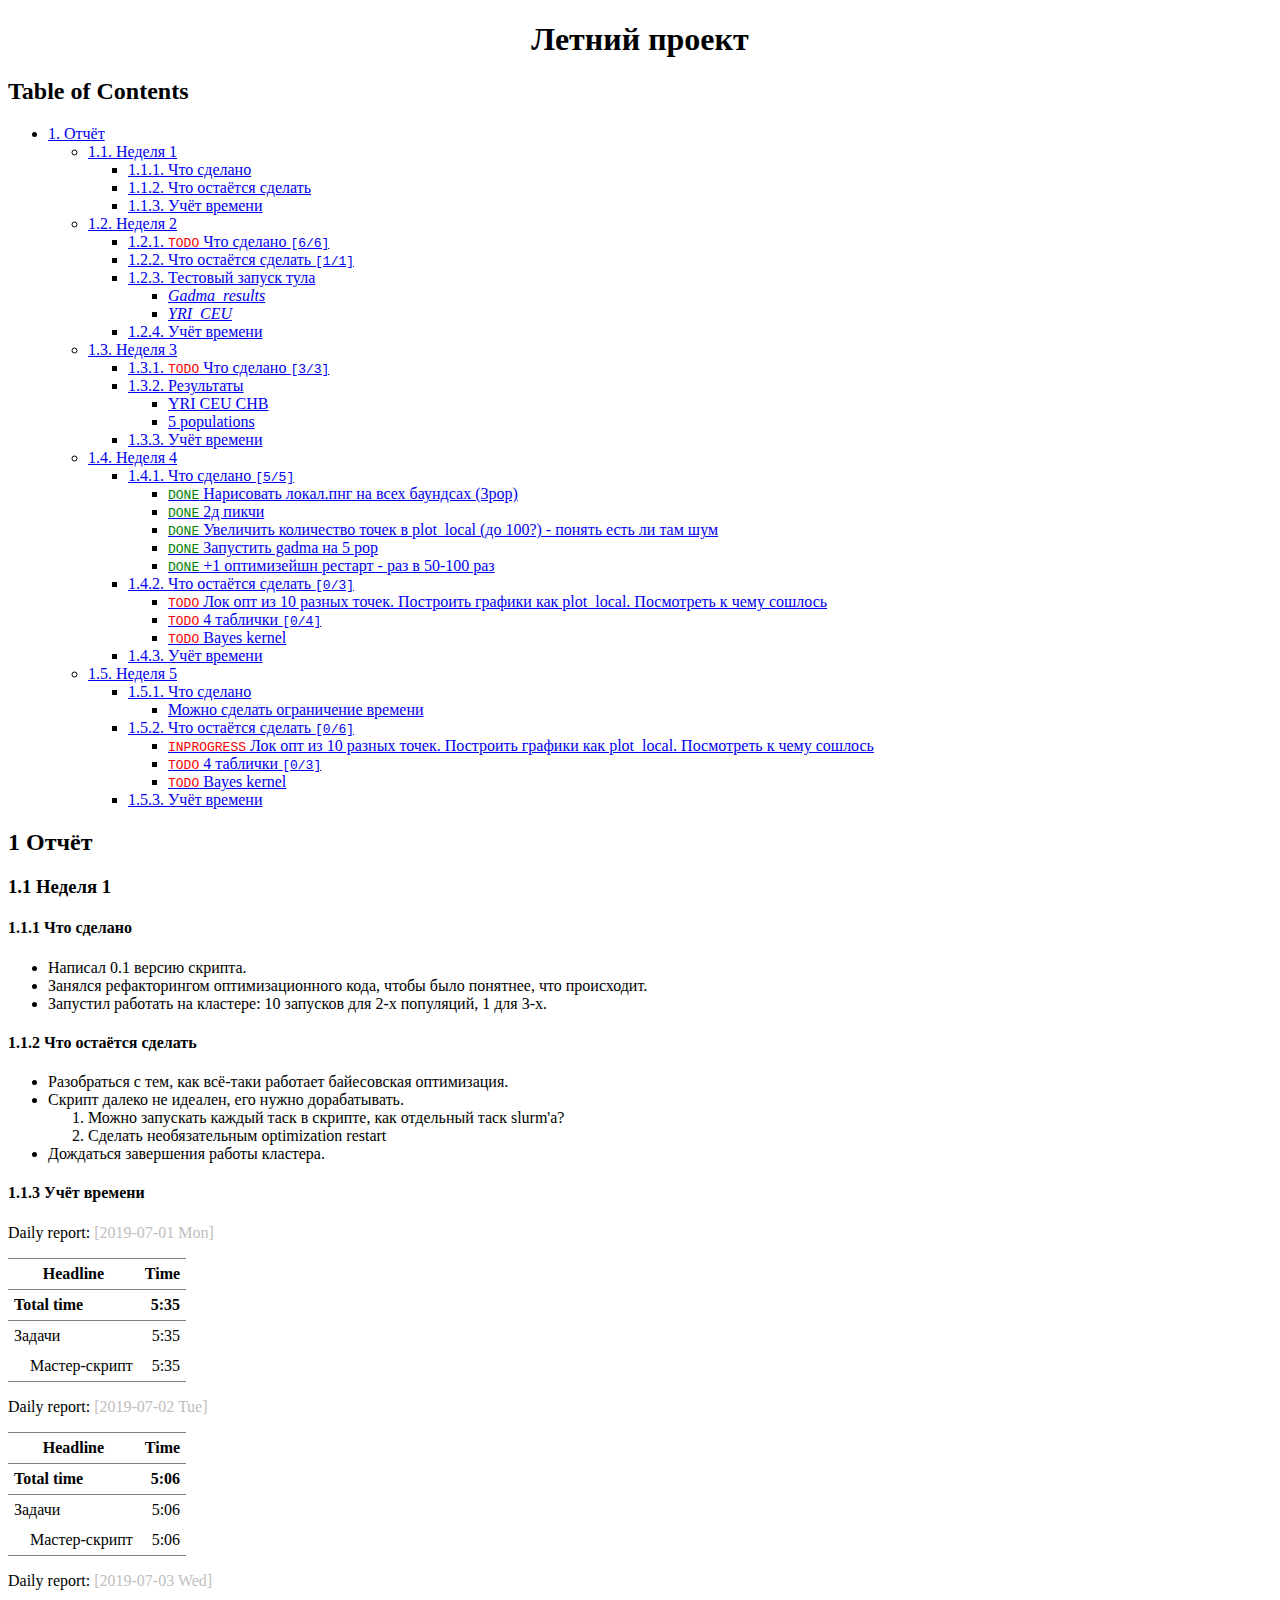
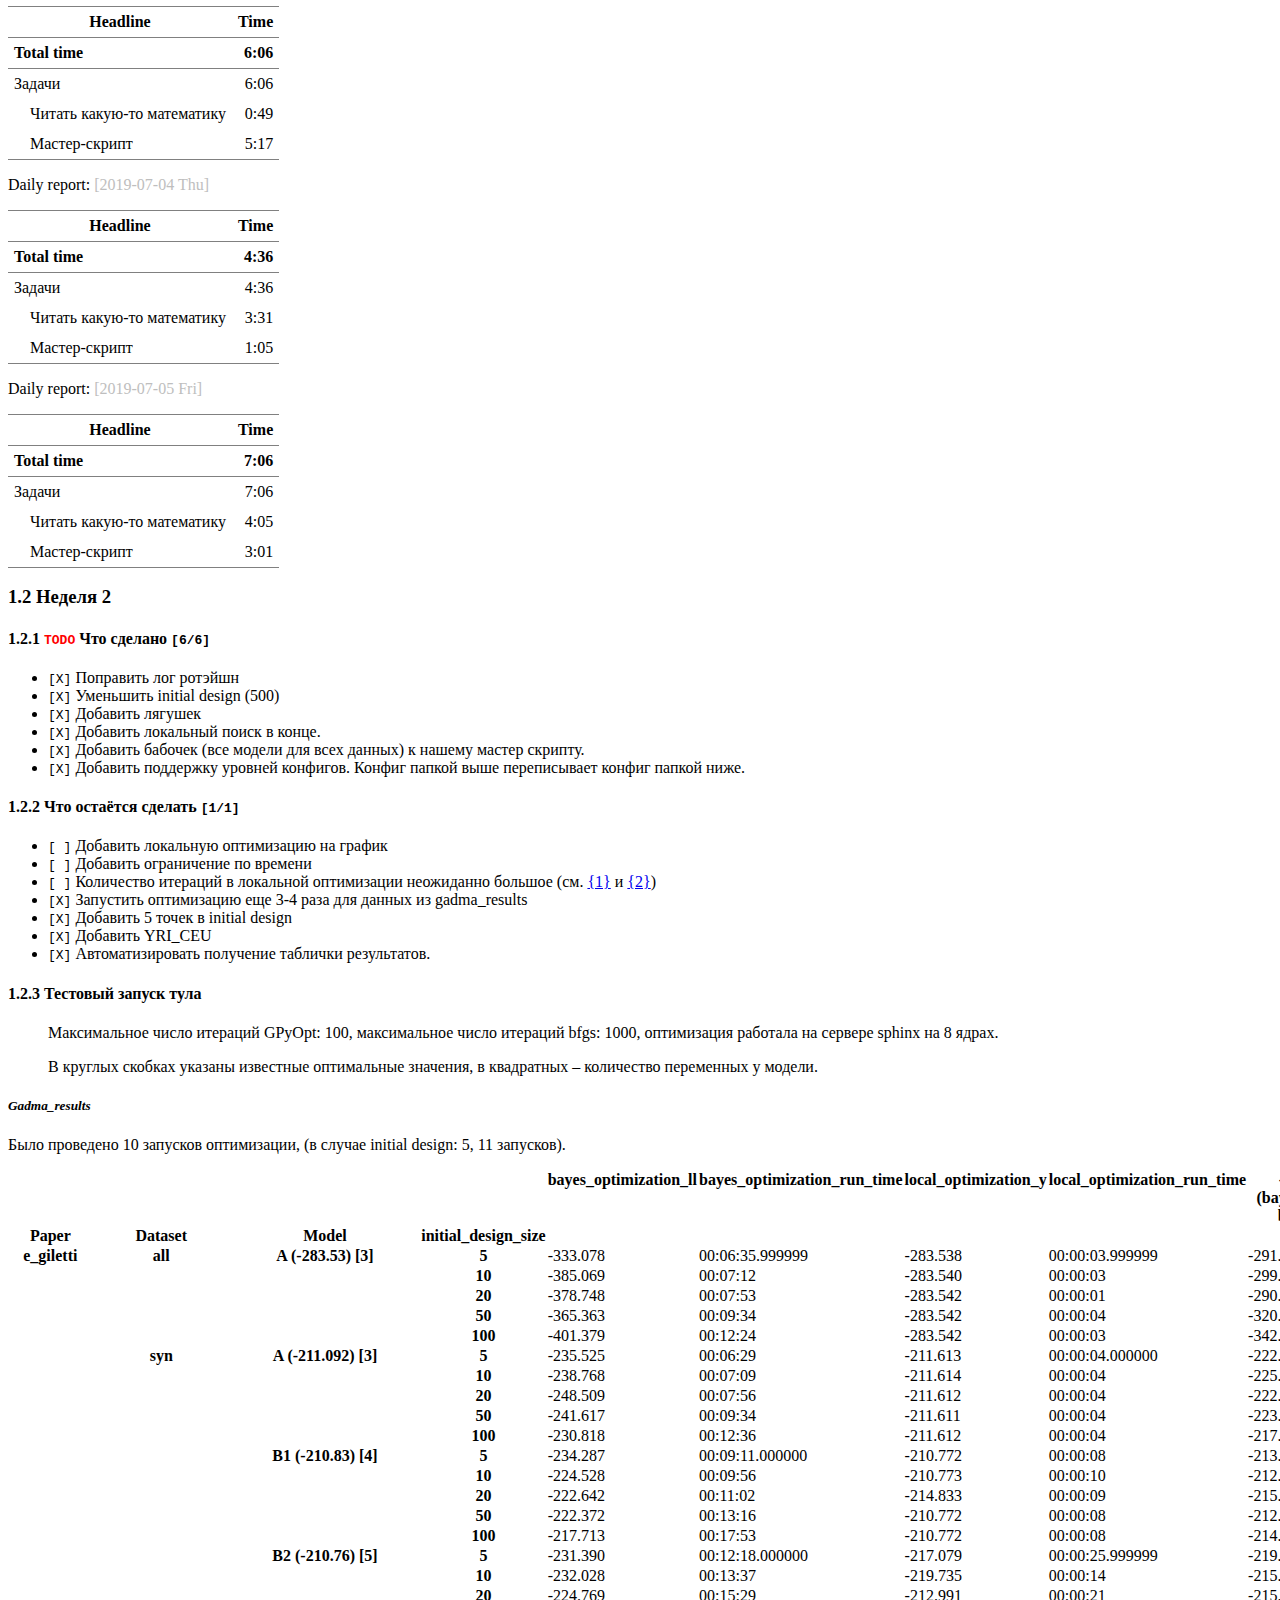
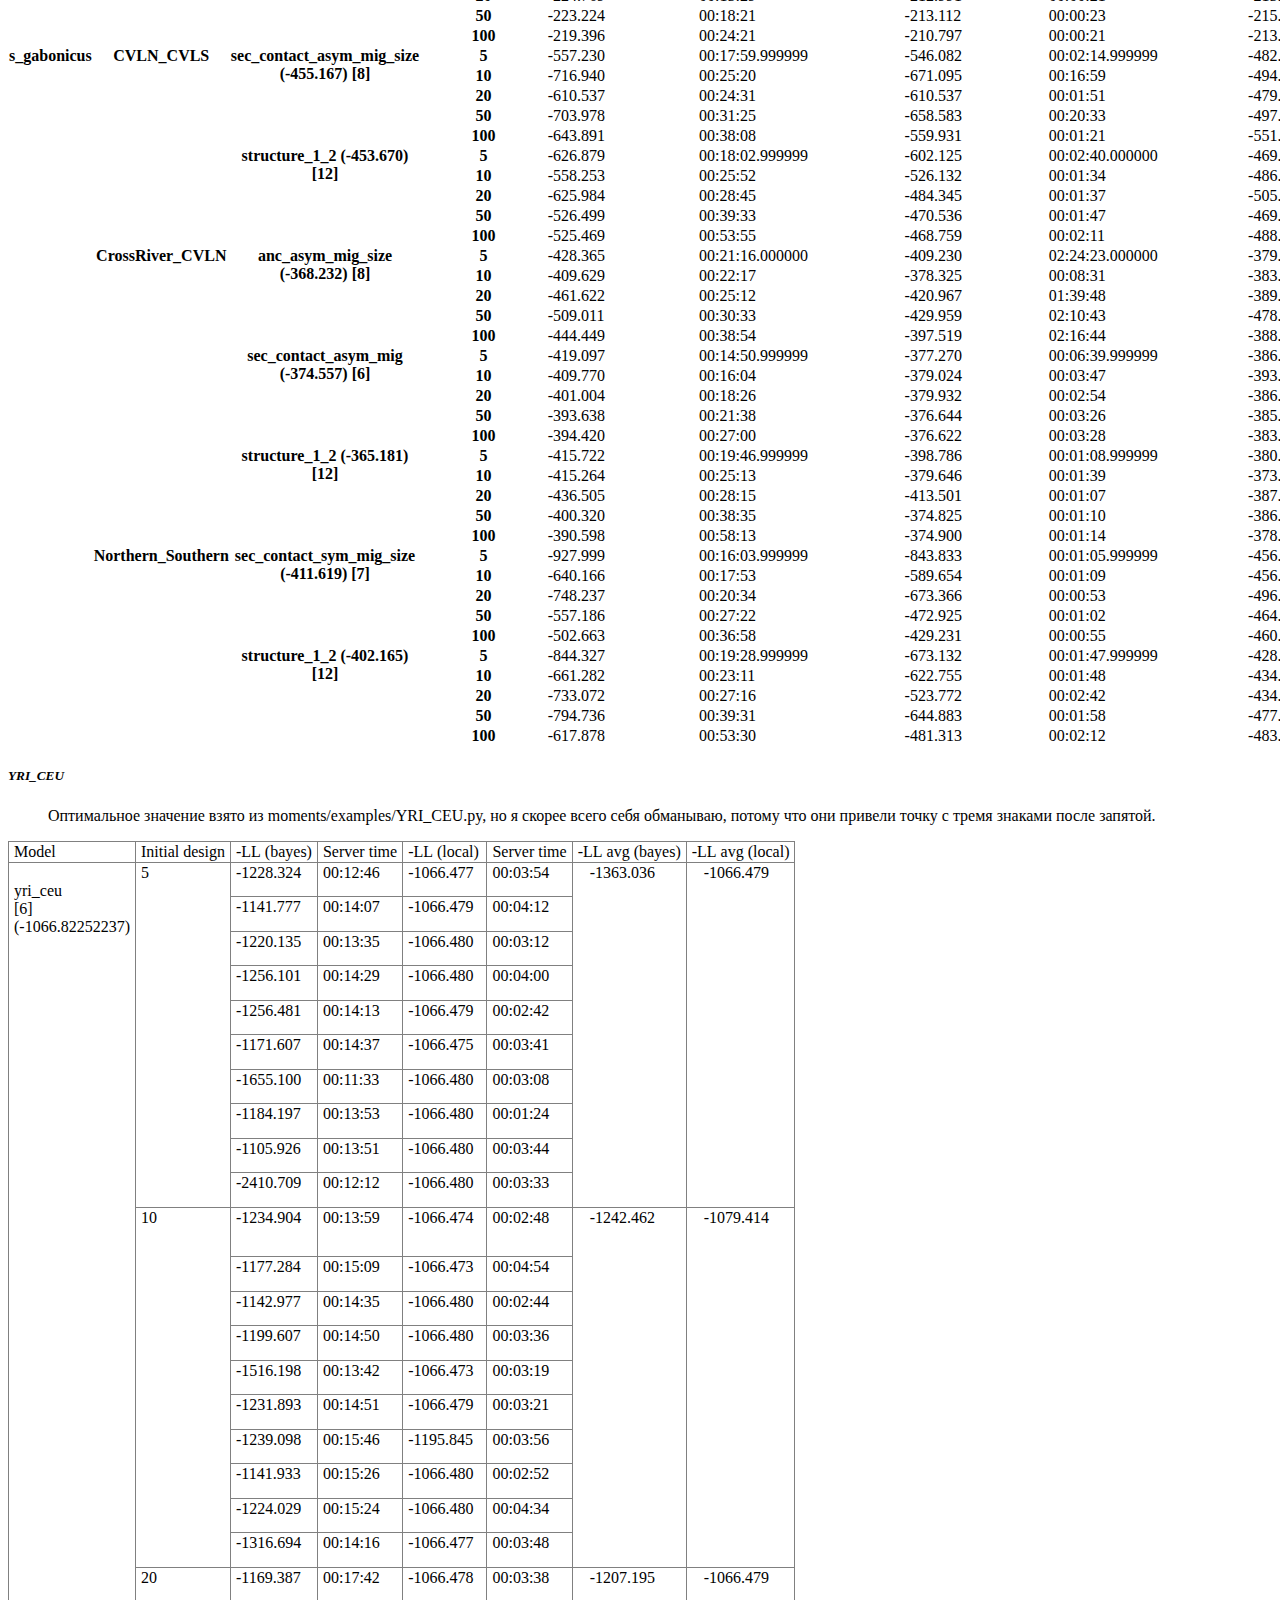
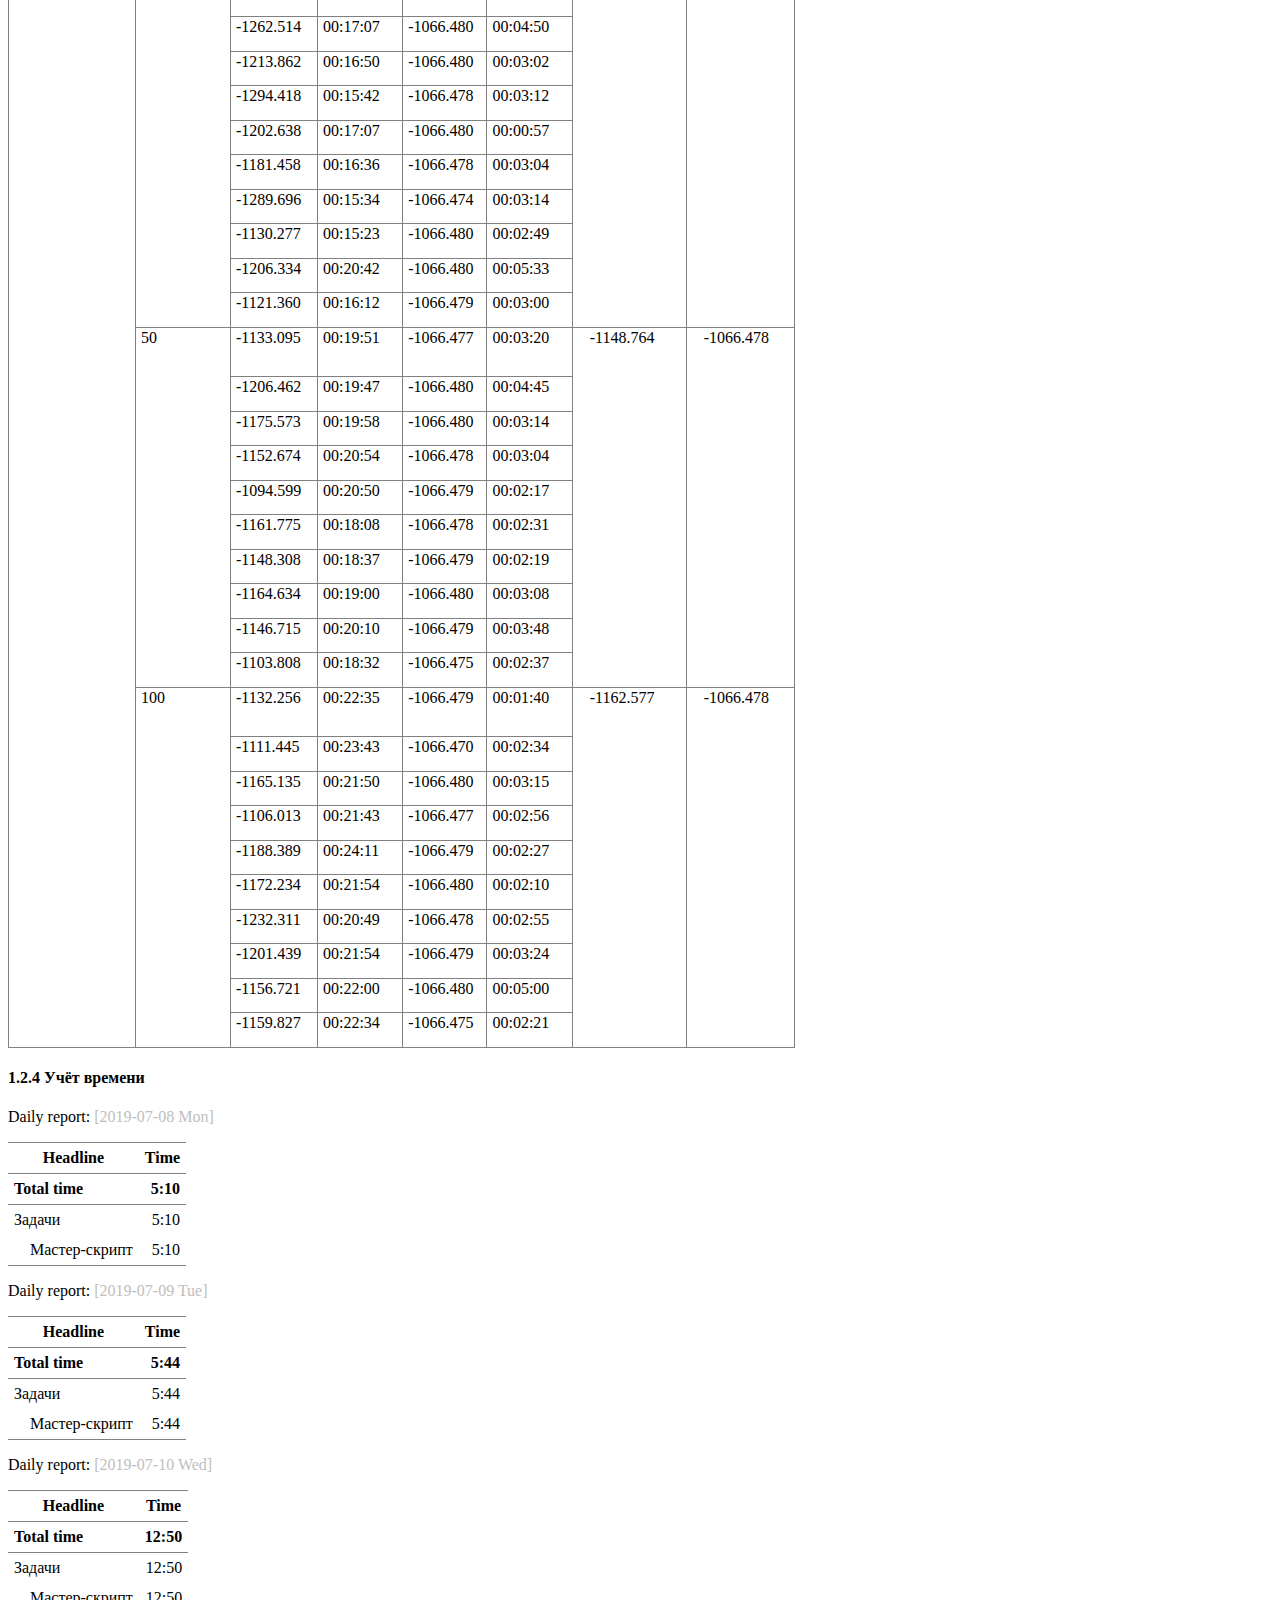
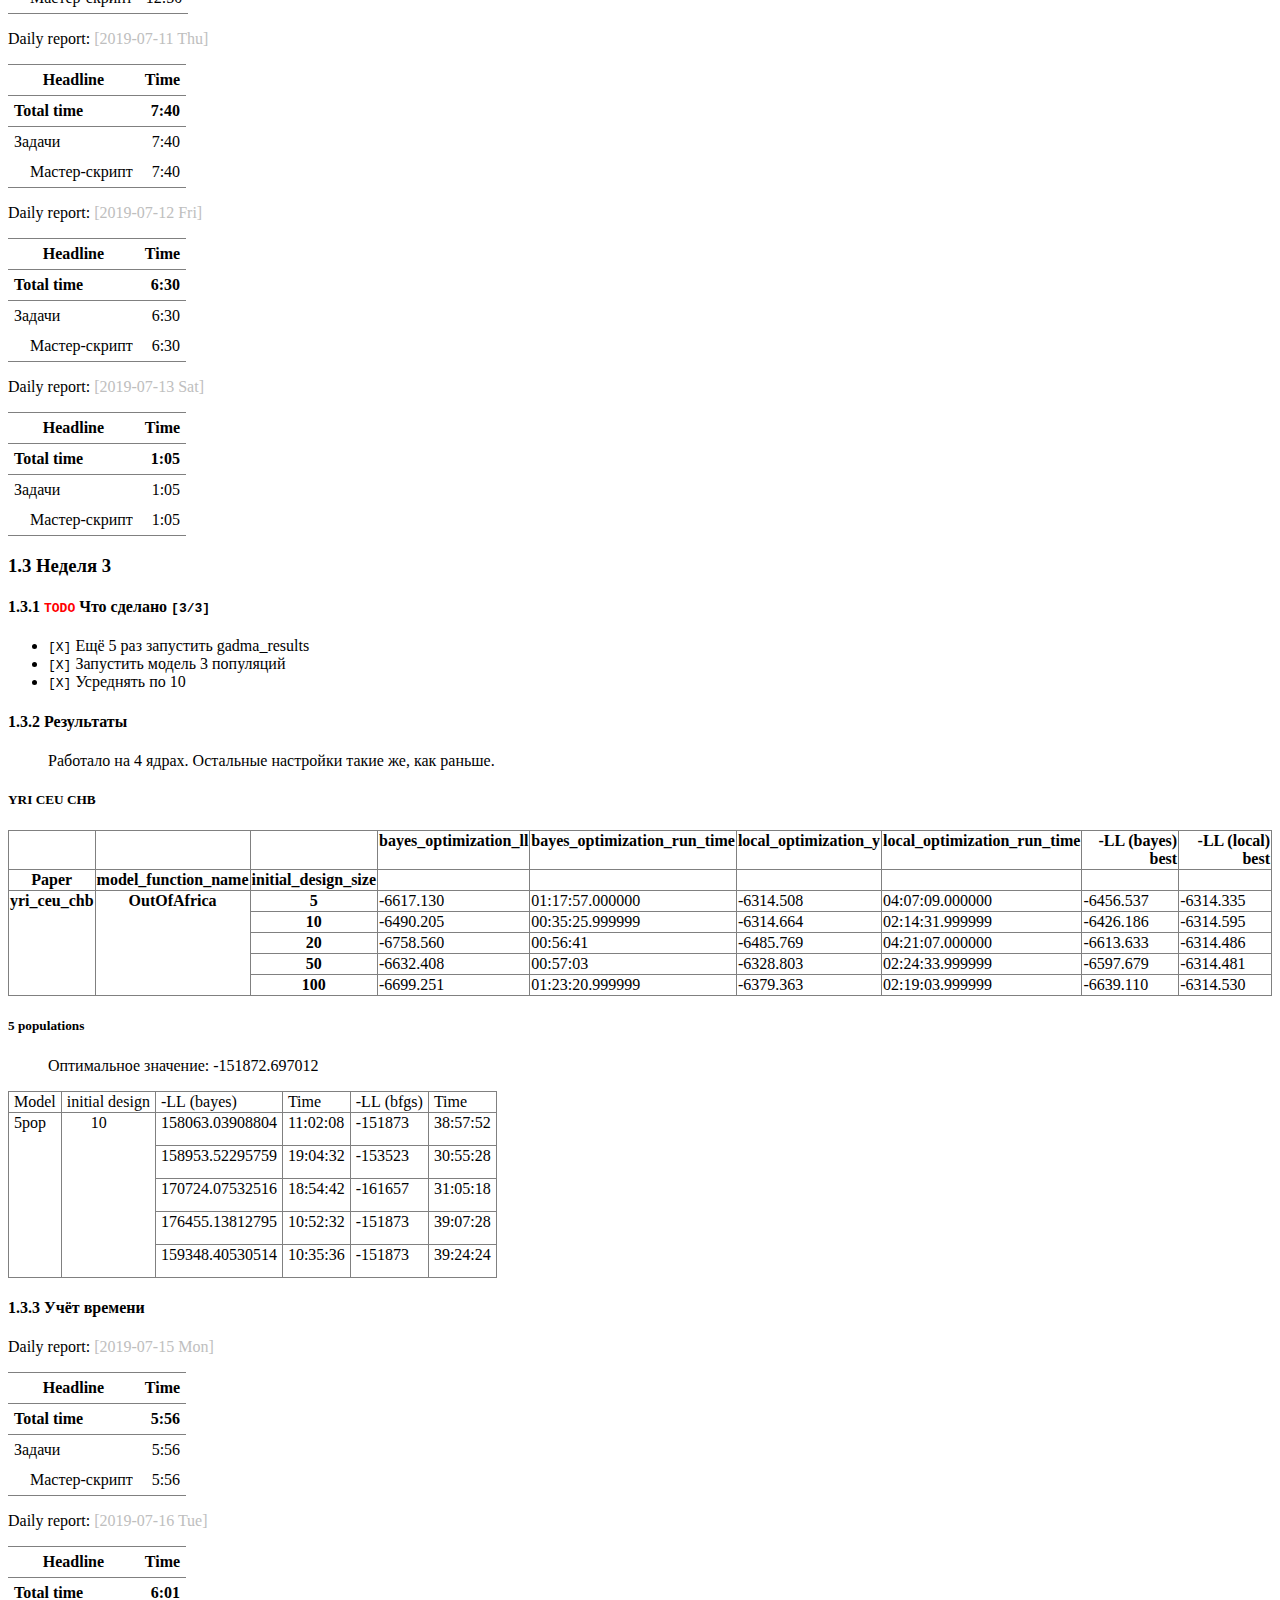
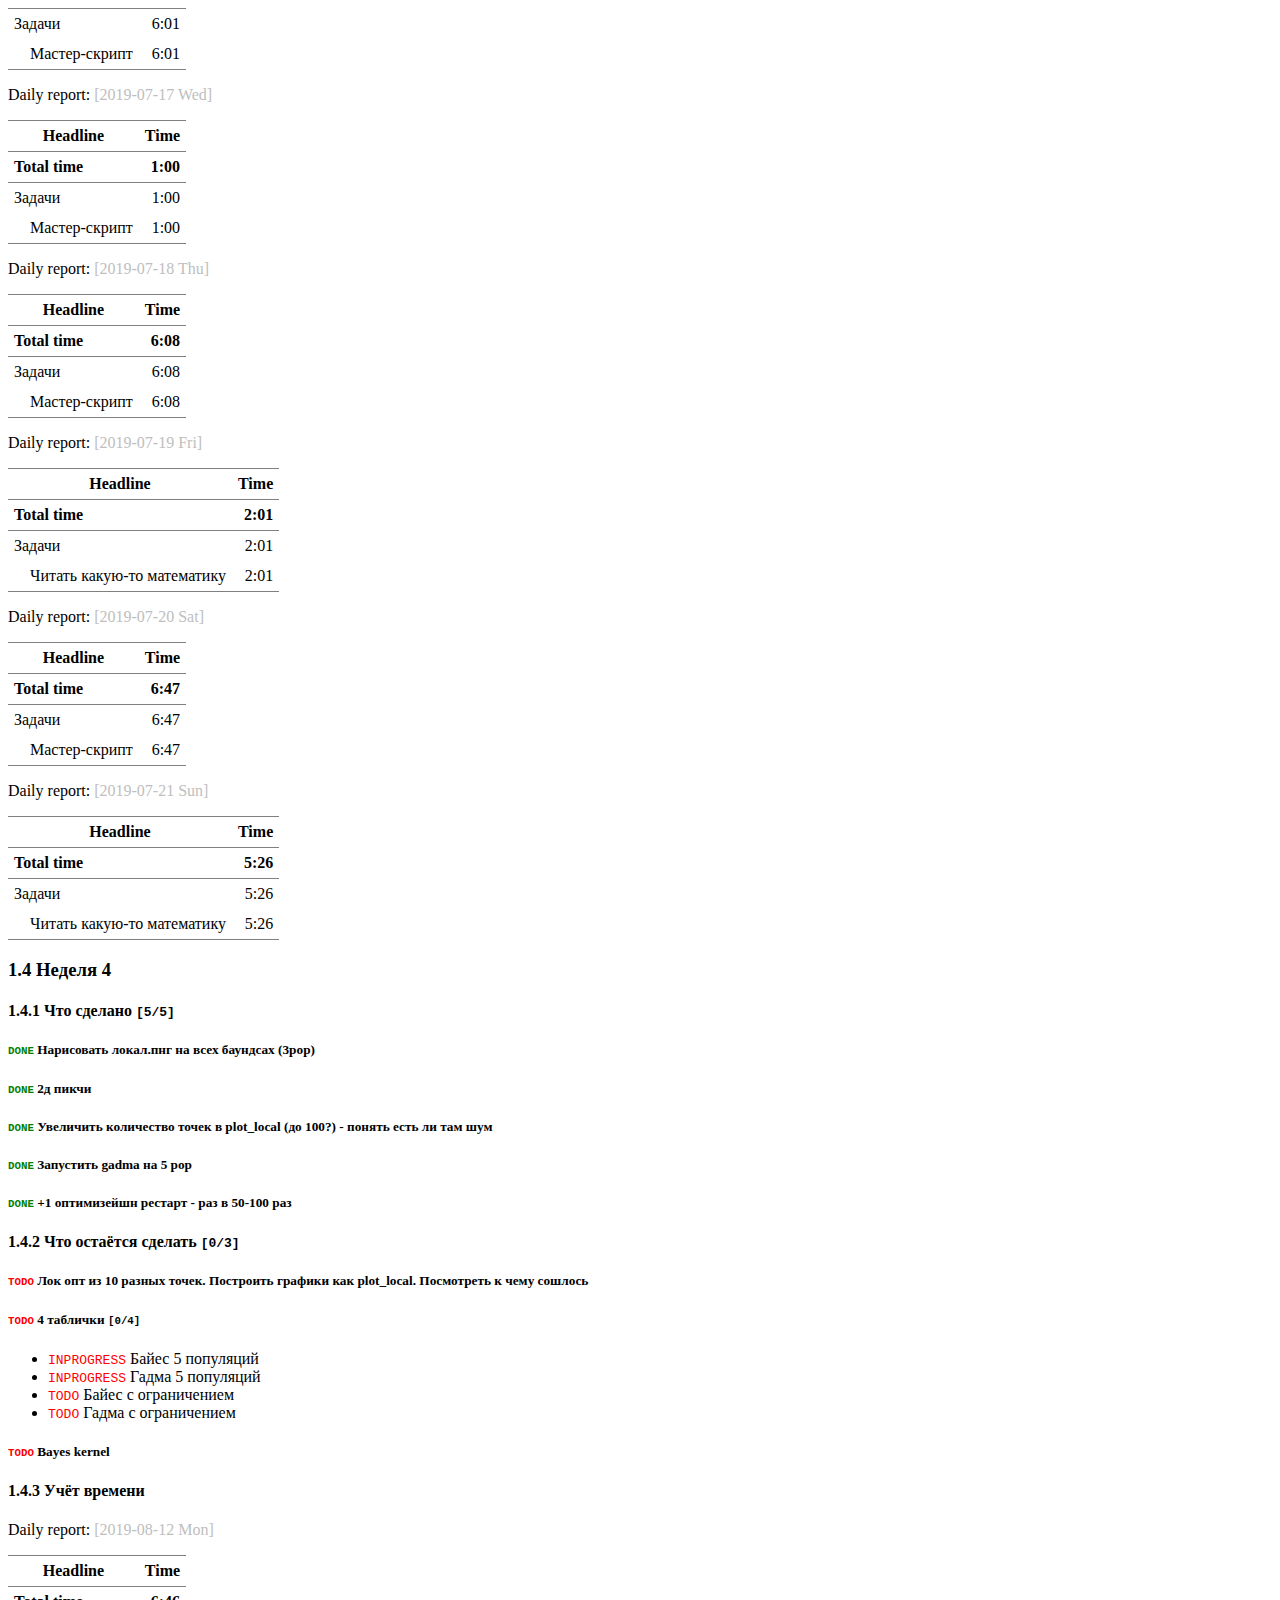
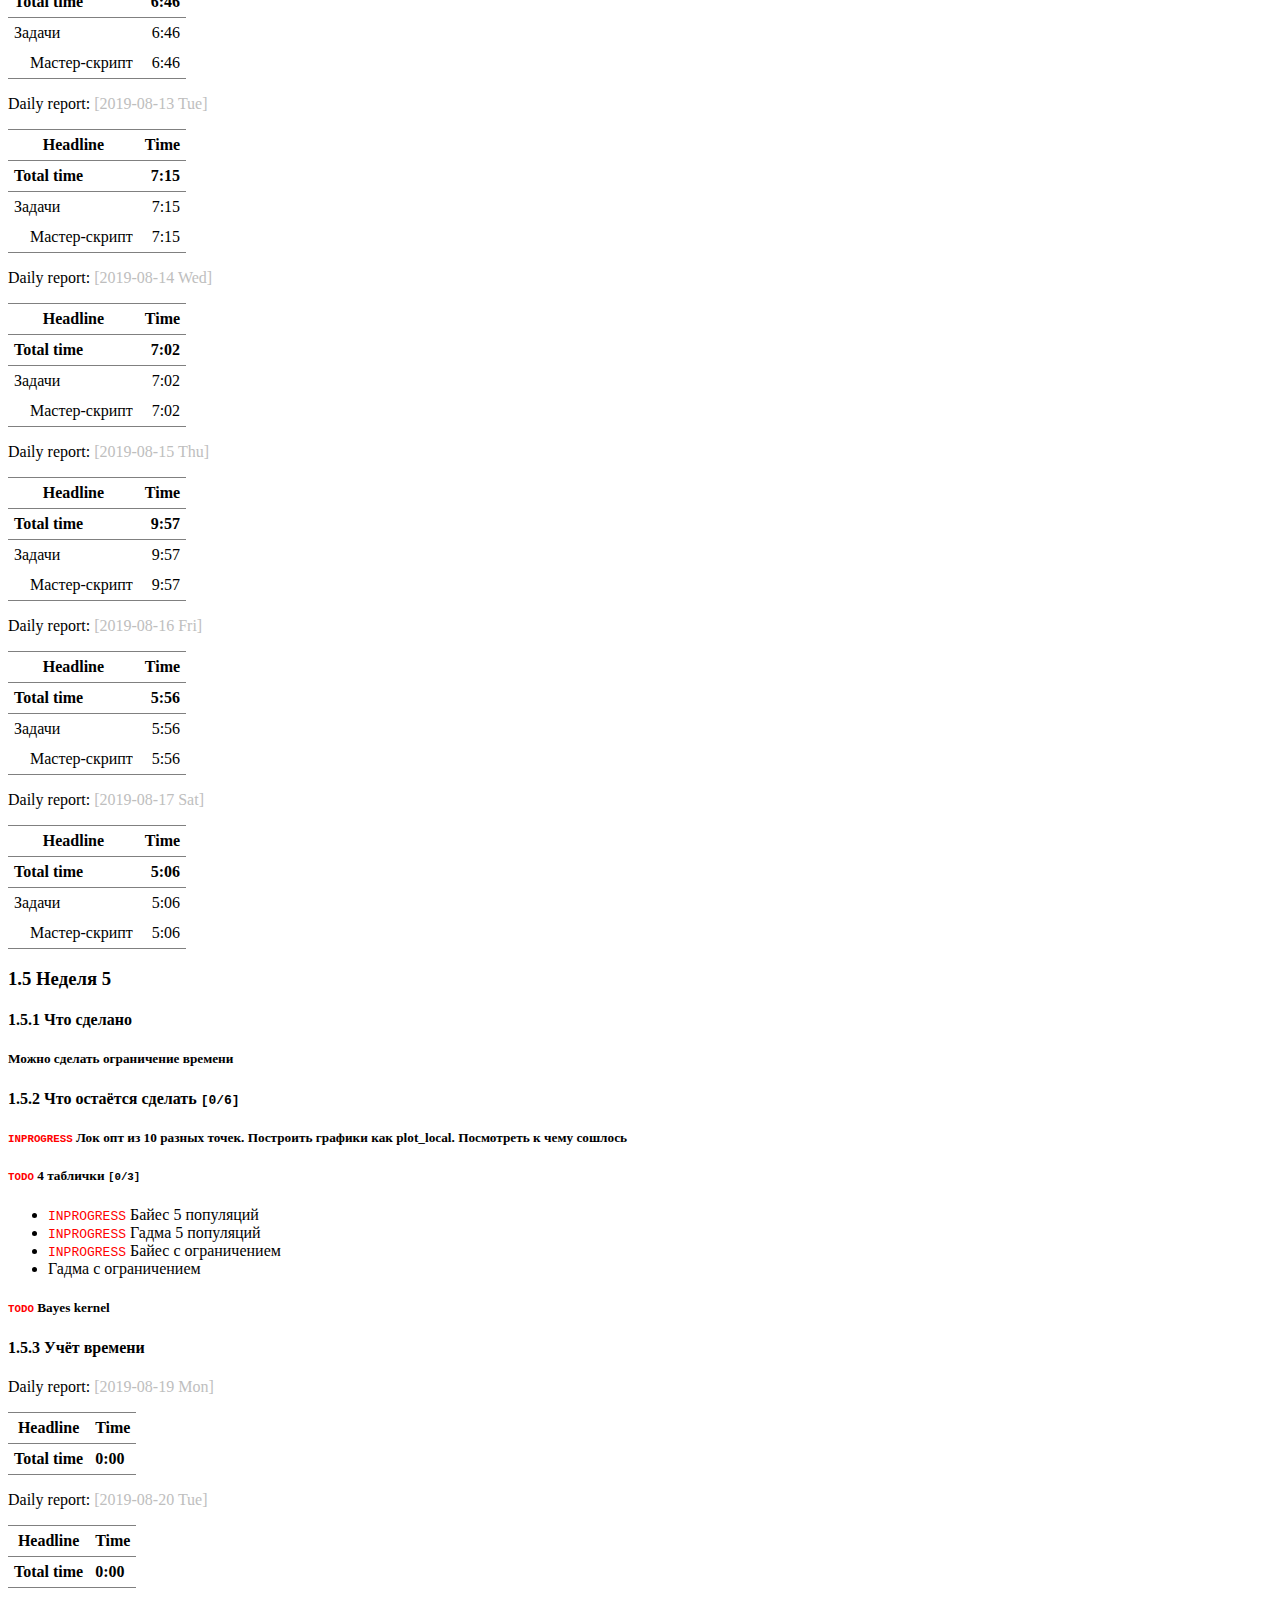
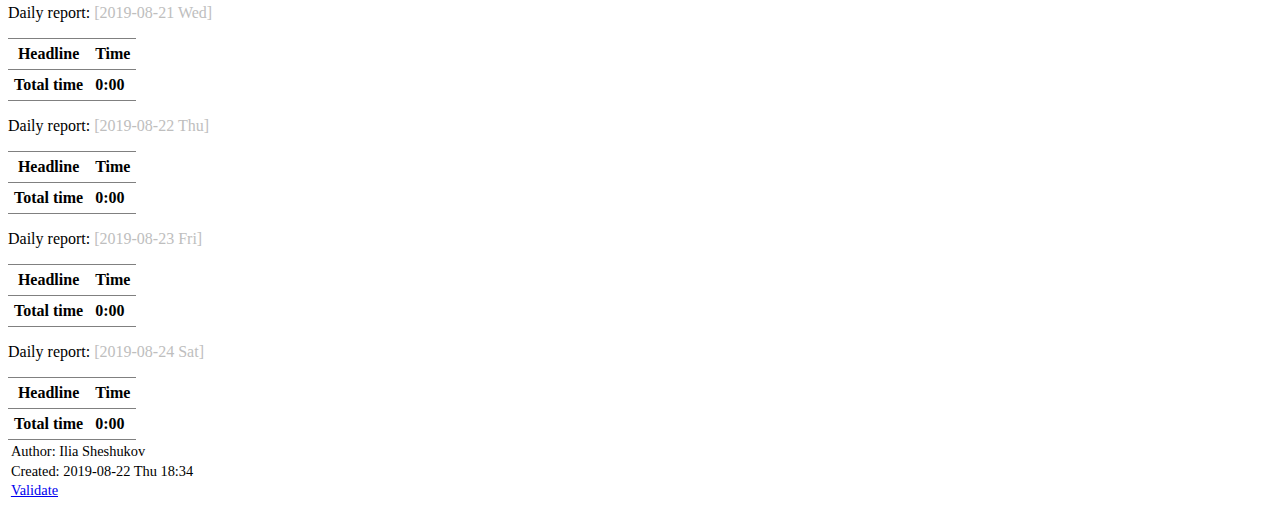
<file: index.html>
<?xml version="1.0" encoding="utf-8"?>
<!DOCTYPE html PUBLIC "-//W3C//DTD XHTML 1.0 Strict//EN"
    "http://www.w3.org/TR/xhtml1/DTD/xhtml1-strict.dtd">
<html xmlns="http://www.w3.org/1999/xhtml" lang="en" xml:lang="en">
<head>
  <!-- 2019-08-22 Thu 18:34 -->
  <meta http-equiv="Content-Type" content=
  "text/html; charset=utf-8" />
  <meta name="viewport" content=
  "width=device-width, initial-scale=1" />
  <title>Летний проект</title>
  <meta name="generator" content="Org mode" />
  <meta name="author" content="Ilia Sheshukov" />
  <style type="text/css">
  <!--/*--><![CDATA[/*><!--*/
  .title  { text-align: center;
             margin-bottom: .2em; }
  .subtitle { text-align: center;
              font-size: medium;
              font-weight: bold;
              margin-top:0; }
  .todo   { font-family: monospace; color: red; }
  .done   { font-family: monospace; color: green; }
  .priority { font-family: monospace; color: orange; }
  .tag    { background-color: #eee; font-family: monospace;
            padding: 2px; font-size: 80%; font-weight: normal; }
  .timestamp { color: #bebebe; }
  .timestamp-kwd { color: #5f9ea0; }
  .org-right  { margin-left: auto; margin-right: 0px;  text-align: right; }
  .org-left   { margin-left: 0px;  margin-right: auto; text-align: left; }
  .org-center { margin-left: auto; margin-right: auto; text-align: center; }
  .underline { text-decoration: underline; }
  #postamble p, #preamble p { font-size: 90%; margin: .2em; }
  p.verse { margin-left: 3%; }
  pre {
    border: 1px solid #ccc;
    box-shadow: 3px 3px 3px #eee;
    padding: 8pt;
    font-family: monospace;
    overflow: auto;
    margin: 1.2em;
  }
  pre.src {
    position: relative;
    overflow: visible;
    padding-top: 1.2em;
  }
  pre.src:before {
    display: none;
    position: absolute;
    background-color: white;
    top: -10px;
    right: 10px;
    padding: 3px;
    border: 1px solid black;
  }
  pre.src:hover:before { display: inline;}
  /* Languages per Org manual */
  pre.src-asymptote:before { content: 'Asymptote'; }
  pre.src-awk:before { content: 'Awk'; }
  pre.src-C:before { content: 'C'; }
  /* pre.src-C++ doesn't work in CSS */
  pre.src-clojure:before { content: 'Clojure'; }
  pre.src-css:before { content: 'CSS'; }
  pre.src-D:before { content: 'D'; }
  pre.src-ditaa:before { content: 'ditaa'; }
  pre.src-dot:before { content: 'Graphviz'; }
  pre.src-calc:before { content: 'Emacs Calc'; }
  pre.src-emacs-lisp:before { content: 'Emacs Lisp'; }
  pre.src-fortran:before { content: 'Fortran'; }
  pre.src-gnuplot:before { content: 'gnuplot'; }
  pre.src-haskell:before { content: 'Haskell'; }
  pre.src-hledger:before { content: 'hledger'; }
  pre.src-java:before { content: 'Java'; }
  pre.src-js:before { content: 'Javascript'; }
  pre.src-latex:before { content: 'LaTeX'; }
  pre.src-ledger:before { content: 'Ledger'; }
  pre.src-lisp:before { content: 'Lisp'; }
  pre.src-lilypond:before { content: 'Lilypond'; }
  pre.src-lua:before { content: 'Lua'; }
  pre.src-matlab:before { content: 'MATLAB'; }
  pre.src-mscgen:before { content: 'Mscgen'; }
  pre.src-ocaml:before { content: 'Objective Caml'; }
  pre.src-octave:before { content: 'Octave'; }
  pre.src-org:before { content: 'Org mode'; }
  pre.src-oz:before { content: 'OZ'; }
  pre.src-plantuml:before { content: 'Plantuml'; }
  pre.src-processing:before { content: 'Processing.js'; }
  pre.src-python:before { content: 'Python'; }
  pre.src-R:before { content: 'R'; }
  pre.src-ruby:before { content: 'Ruby'; }
  pre.src-sass:before { content: 'Sass'; }
  pre.src-scheme:before { content: 'Scheme'; }
  pre.src-screen:before { content: 'Gnu Screen'; }
  pre.src-sed:before { content: 'Sed'; }
  pre.src-sh:before { content: 'shell'; }
  pre.src-sql:before { content: 'SQL'; }
  pre.src-sqlite:before { content: 'SQLite'; }
  /* additional languages in org.el's org-babel-load-languages alist */
  pre.src-forth:before { content: 'Forth'; }
  pre.src-io:before { content: 'IO'; }
  pre.src-J:before { content: 'J'; }
  pre.src-makefile:before { content: 'Makefile'; }
  pre.src-maxima:before { content: 'Maxima'; }
  pre.src-perl:before { content: 'Perl'; }
  pre.src-picolisp:before { content: 'Pico Lisp'; }
  pre.src-scala:before { content: 'Scala'; }
  pre.src-shell:before { content: 'Shell Script'; }
  pre.src-ebnf2ps:before { content: 'ebfn2ps'; }
  /* additional language identifiers per "defun org-babel-execute"
       in ob-*.el */
  pre.src-cpp:before  { content: 'C++'; }
  pre.src-abc:before  { content: 'ABC'; }
  pre.src-coq:before  { content: 'Coq'; }
  pre.src-groovy:before  { content: 'Groovy'; }
  /* additional language identifiers from org-babel-shell-names in
     ob-shell.el: ob-shell is the only babel language using a lambda to put
     the execution function name together. */
  pre.src-bash:before  { content: 'bash'; }
  pre.src-csh:before  { content: 'csh'; }
  pre.src-ash:before  { content: 'ash'; }
  pre.src-dash:before  { content: 'dash'; }
  pre.src-ksh:before  { content: 'ksh'; }
  pre.src-mksh:before  { content: 'mksh'; }
  pre.src-posh:before  { content: 'posh'; }
  /* Additional Emacs modes also supported by the LaTeX listings package */
  pre.src-ada:before { content: 'Ada'; }
  pre.src-asm:before { content: 'Assembler'; }
  pre.src-caml:before { content: 'Caml'; }
  pre.src-delphi:before { content: 'Delphi'; }
  pre.src-html:before { content: 'HTML'; }
  pre.src-idl:before { content: 'IDL'; }
  pre.src-mercury:before { content: 'Mercury'; }
  pre.src-metapost:before { content: 'MetaPost'; }
  pre.src-modula-2:before { content: 'Modula-2'; }
  pre.src-pascal:before { content: 'Pascal'; }
  pre.src-ps:before { content: 'PostScript'; }
  pre.src-prolog:before { content: 'Prolog'; }
  pre.src-simula:before { content: 'Simula'; }
  pre.src-tcl:before { content: 'tcl'; }
  pre.src-tex:before { content: 'TeX'; }
  pre.src-plain-tex:before { content: 'Plain TeX'; }
  pre.src-verilog:before { content: 'Verilog'; }
  pre.src-vhdl:before { content: 'VHDL'; }
  pre.src-xml:before { content: 'XML'; }
  pre.src-nxml:before { content: 'XML'; }
  /* add a generic configuration mode; LaTeX export needs an additional
     (add-to-list 'org-latex-listings-langs '(conf " ")) in .emacs */
  pre.src-conf:before { content: 'Configuration File'; }

  table { border-collapse:collapse; }
  caption.t-above { caption-side: top; }
  caption.t-bottom { caption-side: bottom; }
  td, th { vertical-align:top;  }
  th.org-right  { text-align: center;  }
  th.org-left   { text-align: center;   }
  th.org-center { text-align: center; }
  td.org-right  { text-align: right;  }
  td.org-left   { text-align: left;   }
  td.org-center { text-align: center; }
  dt { font-weight: bold; }
  .footpara { display: inline; }
  .footdef  { margin-bottom: 1em; }
  .figure { padding: 1em; }
  .figure p { text-align: center; }
  .equation-container {
    display: table;
    text-align: center;
    width: 100%;
  }
  .equation {
    vertical-align: middle;
  }
  .equation-label {
    display: table-cell;
    text-align: right;
    vertical-align: middle;
  }
  .inlinetask {
    padding: 10px;
    border: 2px solid gray;
    margin: 10px;
    background: #ffffcc;
  }
  #org-div-home-and-up
   { text-align: right; font-size: 70%; white-space: nowrap; }
  textarea { overflow-x: auto; }
  .linenr { font-size: smaller }
  .code-highlighted { background-color: #ffff00; }
  .org-info-js_info-navigation { border-style: none; }
  #org-info-js_console-label
    { font-size: 10px; font-weight: bold; white-space: nowrap; }
  .org-info-js_search-highlight
    { background-color: #ffff00; color: #000000; font-weight: bold; }
  .org-svg { width: 90%; }
  /*]]>*/-->
  </style>
  <link rel="stylesheet" type="text/css" href=
  "https://fniessen.github.io/org-html-themes/styles/readtheorg/css/htmlize.css" />
  <link rel="stylesheet" type="text/css" href=
  "https://fniessen.github.io/org-html-themes/styles/readtheorg/css/readtheorg.css" />

  <script src=
  "https://ajax.googleapis.com/ajax/libs/jquery/2.1.3/jquery.min.js"></script>
  <script src=
  "https://maxcdn.bootstrapcdn.com/bootstrap/3.3.4/js/bootstrap.min.js"></script>
  <script type="text/javascript" src=
  "https://fniessen.github.io/org-html-themes/styles/lib/js/jquery.stickytableheaders.min.js"></script>
  <script type="text/javascript" src=
  "https://fniessen.github.io/org-html-themes/styles/readtheorg/js/readtheorg.js"></script>
  <script type="text/javascript">
  /*
  @licstart  The following is the entire license notice for the
  JavaScript code in this tag.

  Copyright (C) 2012-2019 Free Software Foundation, Inc.

  The JavaScript code in this tag is free software: you can
  redistribute it and/or modify it under the terms of the GNU
  General Public License (GNU GPL) as published by the Free Software
  Foundation, either version 3 of the License, or (at your option)
  any later version.  The code is distributed WITHOUT ANY WARRANTY;
  without even the implied warranty of MERCHANTABILITY or FITNESS
  FOR A PARTICULAR PURPOSE.  See the GNU GPL for more details.

  As additional permission under GNU GPL version 3 section 7, you
  may distribute non-source (e.g., minimized or compacted) forms of
  that code without the copy of the GNU GPL normally required by
  section 4, provided you include this license notice and a URL
  through which recipients can access the Corresponding Source.


  @licend  The above is the entire license notice
  for the JavaScript code in this tag.
  */
  <!--/*--><![CDATA[/*><!--*/
  function CodeHighlightOn(elem, id)
  {
   var target = document.getElementById(id);
   if(null != target) {
     elem.cacheClassElem = elem.className;
     elem.cacheClassTarget = target.className;
     target.className = "code-highlighted";
     elem.className   = "code-highlighted";
   }
  }
  function CodeHighlightOff(elem, id)
  {
   var target = document.getElementById(id);
   if(elem.cacheClassElem)
     elem.className = elem.cacheClassElem;
   if(elem.cacheClassTarget)
     target.className = elem.cacheClassTarget;
  }
  /*]]>*///-->
  </script>
</head>
<body>
  <div id="content">
    <h1 class="title">Летний проект</h1>
    <div id="table-of-contents">
      <h2>Table of Contents</h2>
      <div id="text-table-of-contents">
        <ul>
          <li>
            <a href="#orgf1c9ef9">1. Отчёт</a>
            <ul>
              <li>
                <a href="#orgf8349bb">1.1. Неделя 1</a>
                <ul>
                  <li><a href="#org37966c9">1.1.1. Что
                  сделано</a></li>
                  <li><a href="#orge0ddc8a">1.1.2. Что остаётся
                  сделать</a></li>
                  <li><a href="#orgfef4a77">1.1.3. Учёт
                  времени</a></li>
                </ul>
              </li>
              <li>
                <a href="#orgdb9a172">1.2. Неделя 2</a>
                <ul>
                  <li><a href="#org73f7725">1.2.1. <span class=
                  "todo TODO">TODO</span> Что сделано
                  <code>[6/6]</code></a></li>
                  <li><a href="#orgc2a3734">1.2.2. Что остаётся
                  сделать <code>[1/1]</code></a></li>
                  <li>
                    <a href="#org6ad44b4">1.2.3. Тестовый запуск
                    тула</a>
                    <ul>
                      <li><a href=
                      "#orgbeb5eec"><i>Gadma_results</i></a></li>
                      <li><a href=
                      "#org23b7a5f"><i>YRI_CEU</i></a></li>
                    </ul>
                  </li>
                  <li><a href="#org842996b">1.2.4. Учёт
                  времени</a></li>
                </ul>
              </li>
              <li>
                <a href="#orgf7232bb">1.3. Неделя 3</a>
                <ul>
                  <li><a href="#orgb800eec">1.3.1. <span class=
                  "todo TODO">TODO</span> Что сделано
                  <code>[3/3]</code></a></li>
                  <li>
                    <a href="#org71679e1">1.3.2. Результаты</a>
                    <ul>
                      <li><a href="#orgb7c6466">YRI CEU
                      CHB</a></li>
                      <li><a href="#orgf4e9fa0">5
                      populations</a></li>
                    </ul>
                  </li>
                  <li><a href="#org86c6f68">1.3.3. Учёт
                  времени</a></li>
                </ul>
              </li>
              <li>
                <a href="#org79fcf86">1.4. Неделя 4</a>
                <ul>
                  <li>
                    <a href="#org816f84d">1.4.1. Что сделано
                    <code>[5/5]</code></a>
                    <ul>
                      <li><a href="#org6cab501"><span class=
                      "done DONE">DONE</span> Нарисовать локал.пнг
                      на всех баундсах (3pop)</a></li>
                      <li><a href="#org12b6e78"><span class=
                      "done DONE">DONE</span> 2д пикчи</a></li>
                      <li><a href="#org56fd4d8"><span class=
                      "done DONE">DONE</span> Увеличить количество
                      точек в plot_local (до 100?) - понять есть ли
                      там шум</a></li>
                      <li><a href="#orgee39754"><span class=
                      "done DONE">DONE</span> Запустить gadma на 5
                      pop</a></li>
                      <li><a href="#orgd37c656"><span class=
                      "done DONE">DONE</span> +1 оптимизейшн
                      рестарт - раз в 50-100 раз</a></li>
                    </ul>
                  </li>
                  <li>
                    <a href="#org43391dc">1.4.2. Что остаётся
                    сделать <code>[0/3]</code></a>
                    <ul>
                      <li><a href="#org1450085"><span class=
                      "todo TODO">TODO</span> Лок опт из 10 разных
                      точек. Построить графики как plot_local.
                      Посмотреть к чему сошлось</a></li>
                      <li><a href="#org5739d25"><span class=
                      "todo TODO">TODO</span> 4 таблички
                      <code>[0/4]</code></a></li>
                      <li><a href="#orge44844d"><span class=
                      "todo TODO">TODO</span> Bayes kernel</a></li>
                    </ul>
                  </li>
                  <li><a href="#org7b2fd34">1.4.3. Учёт
                  времени</a></li>
                </ul>
              </li>
              <li>
                <a href="#orgf88bf5e">1.5. Неделя 5</a>
                <ul>
                  <li>
                    <a href="#org07f4608">1.5.1. Что сделано</a>
                    <ul>
                      <li><a href="#orge825053">Можно сделать
                      ограничение времени</a></li>
                    </ul>
                  </li>
                  <li>
                    <a href="#orga524146">1.5.2. Что остаётся
                    сделать <code>[0/6]</code></a>
                    <ul>
                      <li><a href="#org665f0e8"><span class=
                      "todo INPROGRESS">INPROGRESS</span> Лок опт
                      из 10 разных точек. Построить графики как
                      plot_local. Посмотреть к чему
                      сошлось</a></li>
                      <li><a href="#org124e22f"><span class=
                      "todo TODO">TODO</span> 4 таблички
                      <code>[0/3]</code></a></li>
                      <li><a href="#org5da0fd6"><span class=
                      "todo TODO">TODO</span> Bayes kernel</a></li>
                    </ul>
                  </li>
                  <li><a href="#org82ae1c7">1.5.3. Учёт
                  времени</a></li>
                </ul>
              </li>
            </ul>
          </li>
        </ul>
      </div>
    </div>
    <div id="outline-container-orgf1c9ef9" class="outline-2">
      <h2 id="orgf1c9ef9"><span class="section-number-2">1</span>
      Отчёт</h2>
      <div class="outline-text-2" id="text-1"></div>
      <div id="outline-container-orgf8349bb" class="outline-3">
        <h3 id="orgf8349bb"><span class=
        "section-number-3">1.1</span> Неделя 1</h3>
        <div class="outline-text-3" id="text-1-1"></div>
        <div id="outline-container-org37966c9" class="outline-4">
          <h4 id="org37966c9"><span class=
          "section-number-4">1.1.1</span> Что сделано</h4>
          <div class="outline-text-4" id="text-1-1-1">
            <ul class="org-ul">
              <li>Написал 0.1 версию скрипта.</li>
              <li>Занялся рефакторингом оптимизационного кода,
              чтобы было понятнее, что происходит.</li>
              <li>Запустил работать на кластере: 10 запусков для
              2-х популяций, 1 для 3-х.</li>
            </ul>
          </div>
        </div>
        <div id="outline-container-orge0ddc8a" class="outline-4">
          <h4 id="orge0ddc8a"><span class=
          "section-number-4">1.1.2</span> Что остаётся сделать</h4>
          <div class="outline-text-4" id="text-1-1-2">
            <ul class="org-ul">
              <li>Разобраться с тем, как всё-таки работает
              байесовская оптимизация.</li>
              <li>Скрипт далеко не идеален, его нужно дорабатывать.
                <ol class="org-ol">
                  <li>Можно запускать каждый таск в скрипте, как
                  отдельный таск slurm'a?</li>
                  <li>Сделать необязательным optimization
                  restart</li>
                </ol>
              </li>
              <li>Дождаться завершения работы кластера.</li>
            </ul>
          </div>
        </div>
        <div id="outline-container-orgfef4a77" class="outline-4">
          <h4 id="orgfef4a77"><span class=
          "section-number-4">1.1.3</span> Учёт времени</h4>
          <div class="outline-text-4" id="text-1-1-3">
            <p>Daily report: <span class=
            "timestamp-wrapper"><span class="timestamp">[2019-07-01
            Mon]</span></span></p>
            <table border="2" cellspacing="0" cellpadding="6"
            rules="groups" frame="hsides">
              <colgroup>
                <col class="org-left" />
                <col class="org-right" />
              </colgroup>
              <thead>
                <tr>
                  <th scope="col" class="org-left">Headline</th>
                  <th scope="col" class="org-right">Time</th>
                </tr>
              </thead>
              <tbody>
                <tr>
                  <td class="org-left"><b>Total time</b></td>
                  <td class="org-right"><b>5:35</b></td>
                </tr>
              </tbody>
              <tbody>
                <tr>
                  <td class="org-left">Задачи</td>
                  <td class="org-right">5:35</td>
                </tr>
                <tr>
                  <td class="org-left">  Мастер-скрипт</td>
                  <td class="org-right">5:35</td>
                </tr>
              </tbody>
            </table>
            <p>Daily report: <span class=
            "timestamp-wrapper"><span class="timestamp">[2019-07-02
            Tue]</span></span></p>
            <table border="2" cellspacing="0" cellpadding="6"
            rules="groups" frame="hsides">
              <colgroup>
                <col class="org-left" />
                <col class="org-right" />
              </colgroup>
              <thead>
                <tr>
                  <th scope="col" class="org-left">Headline</th>
                  <th scope="col" class="org-right">Time</th>
                </tr>
              </thead>
              <tbody>
                <tr>
                  <td class="org-left"><b>Total time</b></td>
                  <td class="org-right"><b>5:06</b></td>
                </tr>
              </tbody>
              <tbody>
                <tr>
                  <td class="org-left">Задачи</td>
                  <td class="org-right">5:06</td>
                </tr>
                <tr>
                  <td class="org-left">  Мастер-скрипт</td>
                  <td class="org-right">5:06</td>
                </tr>
              </tbody>
            </table>
            <p>Daily report: <span class=
            "timestamp-wrapper"><span class="timestamp">[2019-07-03
            Wed]</span></span></p>
            <table border="2" cellspacing="0" cellpadding="6"
            rules="groups" frame="hsides">
              <colgroup>
                <col class="org-left" />
                <col class="org-right" />
              </colgroup>
              <thead>
                <tr>
                  <th scope="col" class="org-left">Headline</th>
                  <th scope="col" class="org-right">Time</th>
                </tr>
              </thead>
              <tbody>
                <tr>
                  <td class="org-left"><b>Total time</b></td>
                  <td class="org-right"><b>6:06</b></td>
                </tr>
              </tbody>
              <tbody>
                <tr>
                  <td class="org-left">Задачи</td>
                  <td class="org-right">6:06</td>
                </tr>
                <tr>
                  <td class="org-left">  Читать какую-то
                  математику</td>
                  <td class="org-right">0:49</td>
                </tr>
                <tr>
                  <td class="org-left">  Мастер-скрипт</td>
                  <td class="org-right">5:17</td>
                </tr>
              </tbody>
            </table>
            <p>Daily report: <span class=
            "timestamp-wrapper"><span class="timestamp">[2019-07-04
            Thu]</span></span></p>
            <table border="2" cellspacing="0" cellpadding="6"
            rules="groups" frame="hsides">
              <colgroup>
                <col class="org-left" />
                <col class="org-right" />
              </colgroup>
              <thead>
                <tr>
                  <th scope="col" class="org-left">Headline</th>
                  <th scope="col" class="org-right">Time</th>
                </tr>
              </thead>
              <tbody>
                <tr>
                  <td class="org-left"><b>Total time</b></td>
                  <td class="org-right"><b>4:36</b></td>
                </tr>
              </tbody>
              <tbody>
                <tr>
                  <td class="org-left">Задачи</td>
                  <td class="org-right">4:36</td>
                </tr>
                <tr>
                  <td class="org-left">  Читать какую-то
                  математику</td>
                  <td class="org-right">3:31</td>
                </tr>
                <tr>
                  <td class="org-left">  Мастер-скрипт</td>
                  <td class="org-right">1:05</td>
                </tr>
              </tbody>
            </table>
            <p>Daily report: <span class=
            "timestamp-wrapper"><span class="timestamp">[2019-07-05
            Fri]</span></span></p>
            <table border="2" cellspacing="0" cellpadding="6"
            rules="groups" frame="hsides">
              <colgroup>
                <col class="org-left" />
                <col class="org-right" />
              </colgroup>
              <thead>
                <tr>
                  <th scope="col" class="org-left">Headline</th>
                  <th scope="col" class="org-right">Time</th>
                </tr>
              </thead>
              <tbody>
                <tr>
                  <td class="org-left"><b>Total time</b></td>
                  <td class="org-right"><b>7:06</b></td>
                </tr>
              </tbody>
              <tbody>
                <tr>
                  <td class="org-left">Задачи</td>
                  <td class="org-right">7:06</td>
                </tr>
                <tr>
                  <td class="org-left">  Читать какую-то
                  математику</td>
                  <td class="org-right">4:05</td>
                </tr>
                <tr>
                  <td class="org-left">  Мастер-скрипт</td>
                  <td class="org-right">3:01</td>
                </tr>
              </tbody>
            </table>
          </div>
        </div>
      </div>
      <div id="outline-container-orgdb9a172" class="outline-3">
        <h3 id="orgdb9a172"><span class=
        "section-number-3">1.2</span> Неделя 2</h3>
        <div class="outline-text-3" id="text-1-2"></div>
        <div id="outline-container-org73f7725" class="outline-4">
          <h4 id="org73f7725"><span class=
          "section-number-4">1.2.1</span> <span class=
          "todo TODO">TODO</span> Что сделано
          <code>[6/6]</code></h4>
          <div class="outline-text-4" id="text-1-2-1">
            <ul class="org-ul">
              <li class="on"><code>[X]</code> Поправить лог
              ротэйшн</li>
              <li class="on"><code>[X]</code> Уменьшить initial
              design (500)</li>
              <li class="on"><code>[X]</code> Добавить лягушек</li>
              <li class="on"><code>[X]</code> Добавить локальный
              поиск в конце.</li>
              <li class="on"><code>[X]</code> Добавить бабочек (все
              модели для всех данных) к нашему мастер скрипту.</li>
              <li class="on"><code>[X]</code> Добавить поддержку
              уровней конфигов. Конфиг папкой выше переписывает
              конфиг папкой ниже.</li>
            </ul>
          </div>
        </div>
        <div id="outline-container-orgc2a3734" class="outline-4">
          <h4 id="orgc2a3734"><span class=
          "section-number-4">1.2.2</span> Что остаётся сделать
          <code>[1/1]</code></h4>
          <div class="outline-text-4" id="text-1-2-2">
            <ul class="org-ul">
              <li class="off"><code>[&nbsp;]</code> Добавить
              локальную оптимизацию на график</li>
              <li class="off"><code>[&nbsp;]</code> Добавить
              ограничение по времени</li>
              <li class="off"><code>[&nbsp;]</code> Количество
              итераций в локальной оптимизации неожиданно большое
              (см. <a href=
              "https://github.com/scipy/scipy/issues/3334">{1}</a>
              и <a href=
              "https://github.com/scipy/scipy/issues/8031">{2}</a>)</li>
              <li class="on"><code>[X]</code> Запустить оптимизацию
              еще 3-4 раза для данных из gadma_results</li>
              <li class="on"><code>[X]</code> Добавить 5 точек в
              initial design</li>
              <li class="on"><code>[X]</code> Добавить YRI_CEU</li>
              <li class="on"><code>[X]</code> Автоматизировать
              получение таблички результатов.</li>
            </ul>
          </div>
        </div>
        <div id="outline-container-org6ad44b4" class="outline-4">
          <h4 id="org6ad44b4"><span class=
          "section-number-4">1.2.3</span> Тестовый запуск тула</h4>
          <div class="outline-text-4" id="text-1-2-3">
            <blockquote>
              <p>Максимальное число итераций GPyOpt: 100,
              максимальное число итераций bfgs: 1000, оптимизация
              работала на сервере sphinx на 8 ядрах.</p>
              <p>В круглых скобках указаны известные оптимальные
              значения, в квадратных – количество переменных у
              модели.</p>
            </blockquote>
          </div>
          <div id="outline-container-orgbeb5eec" class="outline-5">
            <h5 id="orgbeb5eec"><i>Gadma_results</i></h5>
            <div class="outline-text-5" id="text-orgbeb5eec">
              <p>Было проведено 10 запусков оптимизации, (в случае
              initial design: 5, 11 запусков).</p>
              <table>
                <thead>
                  <tr style="text-align: right;">
                    <th></th>
                    <th></th>
                    <th></th>
                    <th></th>
                    <th>bayes_optimization_ll</th>
                    <th>bayes_optimization_run_time</th>
                    <th>local_optimization_y</th>
                    <th>local_optimization_run_time</th>
                    <th>-LL (bayes) best</th>
                    <th>-LL (local) best</th>
                  </tr>
                  <tr>
                    <th>Paper</th>
                    <th>Dataset</th>
                    <th>Model</th>
                    <th>initial_design_size</th>
                    <th></th>
                    <th></th>
                    <th></th>
                    <th></th>
                    <th></th>
                    <th></th>
                  </tr>
                </thead>
                <tbody>
                  <tr>
                    <th rowspan="20" valign="top">e_giletti</th>
                    <th rowspan="5" valign="top">all</th>
                    <th rowspan="5" valign="top">A (-283.53)
                    [3]</th>
                    <th>5</th>
                    <td>-333.078</td>
                    <td>00:06:35.999999</td>
                    <td>-283.538</td>
                    <td>00:00:03.999999</td>
                    <td>-291.594</td>
                    <td>-283.535</td>
                  </tr>
                  <tr>
                    <th>10</th>
                    <td>-385.069</td>
                    <td>00:07:12</td>
                    <td>-283.540</td>
                    <td>00:00:03</td>
                    <td>-299.302</td>
                    <td>-283.535</td>
                  </tr>
                  <tr>
                    <th>20</th>
                    <td>-378.748</td>
                    <td>00:07:53</td>
                    <td>-283.542</td>
                    <td>00:00:01</td>
                    <td>-290.387</td>
                    <td>-283.537</td>
                  </tr>
                  <tr>
                    <th>50</th>
                    <td>-365.363</td>
                    <td>00:09:34</td>
                    <td>-283.542</td>
                    <td>00:00:04</td>
                    <td>-320.201</td>
                    <td>-283.537</td>
                  </tr>
                  <tr>
                    <th>100</th>
                    <td>-401.379</td>
                    <td>00:12:24</td>
                    <td>-283.542</td>
                    <td>00:00:03</td>
                    <td>-342.751</td>
                    <td>-283.536</td>
                  </tr>
                  <tr>
                    <th rowspan="15" valign="top">syn</th>
                    <th rowspan="5" valign="top">A (-211.092)
                    [3]</th>
                    <th>5</th>
                    <td>-235.525</td>
                    <td>00:06:29</td>
                    <td>-211.613</td>
                    <td>00:00:04.000000</td>
                    <td>-222.868</td>
                    <td>-211.609</td>
                  </tr>
                  <tr>
                    <th>10</th>
                    <td>-238.768</td>
                    <td>00:07:09</td>
                    <td>-211.614</td>
                    <td>00:00:04</td>
                    <td>-225.262</td>
                    <td>-211.613</td>
                  </tr>
                  <tr>
                    <th>20</th>
                    <td>-248.509</td>
                    <td>00:07:56</td>
                    <td>-211.612</td>
                    <td>00:00:04</td>
                    <td>-222.754</td>
                    <td>-211.608</td>
                  </tr>
                  <tr>
                    <th>50</th>
                    <td>-241.617</td>
                    <td>00:09:34</td>
                    <td>-211.611</td>
                    <td>00:00:04</td>
                    <td>-223.002</td>
                    <td>-211.609</td>
                  </tr>
                  <tr>
                    <th>100</th>
                    <td>-230.818</td>
                    <td>00:12:36</td>
                    <td>-211.612</td>
                    <td>00:00:04</td>
                    <td>-217.093</td>
                    <td>-211.609</td>
                  </tr>
                  <tr>
                    <th rowspan="5" valign="top">B1 (-210.83)
                    [4]</th>
                    <th>5</th>
                    <td>-234.287</td>
                    <td>00:09:11.000000</td>
                    <td>-210.772</td>
                    <td>00:00:08</td>
                    <td>-213.683</td>
                    <td>-210.770</td>
                  </tr>
                  <tr>
                    <th>10</th>
                    <td>-224.528</td>
                    <td>00:09:56</td>
                    <td>-210.773</td>
                    <td>00:00:10</td>
                    <td>-212.959</td>
                    <td>-210.771</td>
                  </tr>
                  <tr>
                    <th>20</th>
                    <td>-222.642</td>
                    <td>00:11:02</td>
                    <td>-214.833</td>
                    <td>00:00:09</td>
                    <td>-215.412</td>
                    <td>-210.770</td>
                  </tr>
                  <tr>
                    <th>50</th>
                    <td>-222.372</td>
                    <td>00:13:16</td>
                    <td>-210.772</td>
                    <td>00:00:08</td>
                    <td>-212.316</td>
                    <td>-210.770</td>
                  </tr>
                  <tr>
                    <th>100</th>
                    <td>-217.713</td>
                    <td>00:17:53</td>
                    <td>-210.772</td>
                    <td>00:00:08</td>
                    <td>-214.249</td>
                    <td>-210.769</td>
                  </tr>
                  <tr>
                    <th rowspan="5" valign="top">B2 (-210.76)
                    [5]</th>
                    <th>5</th>
                    <td>-231.390</td>
                    <td>00:12:18.000000</td>
                    <td>-217.079</td>
                    <td>00:00:25.999999</td>
                    <td>-219.240</td>
                    <td>-210.781</td>
                  </tr>
                  <tr>
                    <th>10</th>
                    <td>-232.028</td>
                    <td>00:13:37</td>
                    <td>-219.735</td>
                    <td>00:00:14</td>
                    <td>-215.306</td>
                    <td>-210.784</td>
                  </tr>
                  <tr>
                    <th>20</th>
                    <td>-224.769</td>
                    <td>00:15:29</td>
                    <td>-212.991</td>
                    <td>00:00:21</td>
                    <td>-215.074</td>
                    <td>-210.783</td>
                  </tr>
                  <tr>
                    <th>50</th>
                    <td>-223.224</td>
                    <td>00:18:21</td>
                    <td>-213.112</td>
                    <td>00:00:23</td>
                    <td>-215.196</td>
                    <td>-210.784</td>
                  </tr>
                  <tr>
                    <th>100</th>
                    <td>-219.396</td>
                    <td>00:24:21</td>
                    <td>-210.797</td>
                    <td>00:00:21</td>
                    <td>-213.963</td>
                    <td>-210.784</td>
                  </tr>
                  <tr>
                    <th rowspan="35" valign="top">s_gabonicus</th>
                    <th rowspan="10" valign="top">CVLN_CVLS</th>
                    <th rowspan="5" valign="top">
                    sec_contact_asym_mig_size (-455.167) [8]</th>
                    <th>5</th>
                    <td>-557.230</td>
                    <td>00:17:59.999999</td>
                    <td>-546.082</td>
                    <td>00:02:14.999999</td>
                    <td>-482.637</td>
                    <td>-482.637</td>
                  </tr>
                  <tr>
                    <th>10</th>
                    <td>-716.940</td>
                    <td>00:25:20</td>
                    <td>-671.095</td>
                    <td>00:16:59</td>
                    <td>-494.343</td>
                    <td>-494.343</td>
                  </tr>
                  <tr>
                    <th>20</th>
                    <td>-610.537</td>
                    <td>00:24:31</td>
                    <td>-610.537</td>
                    <td>00:01:51</td>
                    <td>-479.897</td>
                    <td>-479.897</td>
                  </tr>
                  <tr>
                    <th>50</th>
                    <td>-703.978</td>
                    <td>00:31:25</td>
                    <td>-658.583</td>
                    <td>00:20:33</td>
                    <td>-497.578</td>
                    <td>-488.169</td>
                  </tr>
                  <tr>
                    <th>100</th>
                    <td>-643.891</td>
                    <td>00:38:08</td>
                    <td>-559.931</td>
                    <td>00:01:21</td>
                    <td>-551.825</td>
                    <td>-476.352</td>
                  </tr>
                  <tr>
                    <th rowspan="5" valign="top">structure_1_2
                    (-453.670) [12]</th>
                    <th>5</th>
                    <td>-626.879</td>
                    <td>00:18:02.999999</td>
                    <td>-602.125</td>
                    <td>00:02:40.000000</td>
                    <td>-469.132</td>
                    <td>-454.105</td>
                  </tr>
                  <tr>
                    <th>10</th>
                    <td>-558.253</td>
                    <td>00:25:52</td>
                    <td>-526.132</td>
                    <td>00:01:34</td>
                    <td>-486.726</td>
                    <td>-453.826</td>
                  </tr>
                  <tr>
                    <th>20</th>
                    <td>-625.984</td>
                    <td>00:28:45</td>
                    <td>-484.345</td>
                    <td>00:01:37</td>
                    <td>-505.329</td>
                    <td>-457.633</td>
                  </tr>
                  <tr>
                    <th>50</th>
                    <td>-526.499</td>
                    <td>00:39:33</td>
                    <td>-470.536</td>
                    <td>00:01:47</td>
                    <td>-469.057</td>
                    <td>-453.800</td>
                  </tr>
                  <tr>
                    <th>100</th>
                    <td>-525.469</td>
                    <td>00:53:55</td>
                    <td>-468.759</td>
                    <td>00:02:11</td>
                    <td>-488.817</td>
                    <td>-453.805</td>
                  </tr>
                  <tr>
                    <th rowspan="15" valign="top">
                    CrossRiver_CVLN</th>
                    <th rowspan="5" valign="top">anc_asym_mig_size
                    (-368.232) [8]</th>
                    <th>5</th>
                    <td>-428.365</td>
                    <td>00:21:16.000000</td>
                    <td>-409.230</td>
                    <td>02:24:23.000000</td>
                    <td>-379.274</td>
                    <td>-368.366</td>
                  </tr>
                  <tr>
                    <th>10</th>
                    <td>-409.629</td>
                    <td>00:22:17</td>
                    <td>-378.325</td>
                    <td>00:08:31</td>
                    <td>-383.246</td>
                    <td>-368.336</td>
                  </tr>
                  <tr>
                    <th>20</th>
                    <td>-461.622</td>
                    <td>00:25:12</td>
                    <td>-420.967</td>
                    <td>01:39:48</td>
                    <td>-389.290</td>
                    <td>-368.571</td>
                  </tr>
                  <tr>
                    <th>50</th>
                    <td>-509.011</td>
                    <td>00:30:33</td>
                    <td>-429.959</td>
                    <td>02:10:43</td>
                    <td>-478.223</td>
                    <td>-368.342</td>
                  </tr>
                  <tr>
                    <th>100</th>
                    <td>-444.449</td>
                    <td>00:38:54</td>
                    <td>-397.519</td>
                    <td>02:16:44</td>
                    <td>-388.898</td>
                    <td>-368.358</td>
                  </tr>
                  <tr>
                    <th rowspan="5" valign="top">
                    sec_contact_asym_mig (-374.557) [6]</th>
                    <th>5</th>
                    <td>-419.097</td>
                    <td>00:14:50.999999</td>
                    <td>-377.270</td>
                    <td>00:06:39.999999</td>
                    <td>-386.098</td>
                    <td>-374.729</td>
                  </tr>
                  <tr>
                    <th>10</th>
                    <td>-409.770</td>
                    <td>00:16:04</td>
                    <td>-379.024</td>
                    <td>00:03:47</td>
                    <td>-393.524</td>
                    <td>-374.592</td>
                  </tr>
                  <tr>
                    <th>20</th>
                    <td>-401.004</td>
                    <td>00:18:26</td>
                    <td>-379.932</td>
                    <td>00:02:54</td>
                    <td>-386.373</td>
                    <td>-376.279</td>
                  </tr>
                  <tr>
                    <th>50</th>
                    <td>-393.638</td>
                    <td>00:21:38</td>
                    <td>-376.644</td>
                    <td>00:03:26</td>
                    <td>-385.485</td>
                    <td>-374.627</td>
                  </tr>
                  <tr>
                    <th>100</th>
                    <td>-394.420</td>
                    <td>00:27:00</td>
                    <td>-376.622</td>
                    <td>00:03:28</td>
                    <td>-383.817</td>
                    <td>-374.555</td>
                  </tr>
                  <tr>
                    <th rowspan="5" valign="top">structure_1_2
                    (-365.181) [12]</th>
                    <th>5</th>
                    <td>-415.722</td>
                    <td>00:19:46.999999</td>
                    <td>-398.786</td>
                    <td>00:01:08.999999</td>
                    <td>-380.516</td>
                    <td>-365.412</td>
                  </tr>
                  <tr>
                    <th>10</th>
                    <td>-415.264</td>
                    <td>00:25:13</td>
                    <td>-379.646</td>
                    <td>00:01:39</td>
                    <td>-373.810</td>
                    <td>-365.154</td>
                  </tr>
                  <tr>
                    <th>20</th>
                    <td>-436.505</td>
                    <td>00:28:15</td>
                    <td>-413.501</td>
                    <td>00:01:07</td>
                    <td>-387.210</td>
                    <td>-375.926</td>
                  </tr>
                  <tr>
                    <th>50</th>
                    <td>-400.320</td>
                    <td>00:38:35</td>
                    <td>-374.825</td>
                    <td>00:01:10</td>
                    <td>-386.472</td>
                    <td>-365.238</td>
                  </tr>
                  <tr>
                    <th>100</th>
                    <td>-390.598</td>
                    <td>00:58:13</td>
                    <td>-374.900</td>
                    <td>00:01:14</td>
                    <td>-378.850</td>
                    <td>-365.187</td>
                  </tr>
                  <tr>
                    <th rowspan="10" valign="top">
                    Northern_Southern</th>
                    <th rowspan="5" valign="top">
                    sec_contact_sym_mig_size (-411.619) [7]</th>
                    <th>5</th>
                    <td>-927.999</td>
                    <td>00:16:03.999999</td>
                    <td>-843.833</td>
                    <td>00:01:05.999999</td>
                    <td>-456.257</td>
                    <td>-413.419</td>
                  </tr>
                  <tr>
                    <th>10</th>
                    <td>-640.166</td>
                    <td>00:17:53</td>
                    <td>-589.654</td>
                    <td>00:01:09</td>
                    <td>-456.087</td>
                    <td>-413.190</td>
                  </tr>
                  <tr>
                    <th>20</th>
                    <td>-748.237</td>
                    <td>00:20:34</td>
                    <td>-673.366</td>
                    <td>00:00:53</td>
                    <td>-496.652</td>
                    <td>-414.119</td>
                  </tr>
                  <tr>
                    <th>50</th>
                    <td>-557.186</td>
                    <td>00:27:22</td>
                    <td>-472.925</td>
                    <td>00:01:02</td>
                    <td>-464.918</td>
                    <td>-413.458</td>
                  </tr>
                  <tr>
                    <th>100</th>
                    <td>-502.663</td>
                    <td>00:36:58</td>
                    <td>-429.231</td>
                    <td>00:00:55</td>
                    <td>-460.473</td>
                    <td>-413.324</td>
                  </tr>
                  <tr>
                    <th rowspan="5" valign="top">structure_1_2
                    (-402.165) [12]</th>
                    <th>5</th>
                    <td>-844.327</td>
                    <td>00:19:28.999999</td>
                    <td>-673.132</td>
                    <td>00:01:47.999999</td>
                    <td>-428.286</td>
                    <td>-402.121</td>
                  </tr>
                  <tr>
                    <th>10</th>
                    <td>-661.282</td>
                    <td>00:23:11</td>
                    <td>-622.755</td>
                    <td>00:01:48</td>
                    <td>-434.996</td>
                    <td>-402.153</td>
                  </tr>
                  <tr>
                    <th>20</th>
                    <td>-733.072</td>
                    <td>00:27:16</td>
                    <td>-523.772</td>
                    <td>00:02:42</td>
                    <td>-434.636</td>
                    <td>-402.191</td>
                  </tr>
                  <tr>
                    <th>50</th>
                    <td>-794.736</td>
                    <td>00:39:31</td>
                    <td>-644.883</td>
                    <td>00:01:58</td>
                    <td>-477.475</td>
                    <td>-402.327</td>
                  </tr>
                  <tr>
                    <th>100</th>
                    <td>-617.878</td>
                    <td>00:53:30</td>
                    <td>-481.313</td>
                    <td>00:02:12</td>
                    <td>-483.540</td>
                    <td>-402.140</td>
                  </tr>
                </tbody>
              </table>
            </div>
          </div>
          <div id="outline-container-org23b7a5f" class="outline-5">
            <h5 id="org23b7a5f"><i>YRI_CEU</i></h5>
            <div class="outline-text-5" id="text-org23b7a5f">
              <blockquote>
                <p>Оптимальное значение взято из
                moments/examples/YRI_CEU.py, но я скорее всего себя
                обманываю, потому что они привели точку с тремя
                знаками после запятой.</p>
              </blockquote>
              <!-- This HTML table template is generated by emacs 26.1 -->
              <table border="1">
                <tr>
                  <td align="left" valign="top">
                  &nbsp;Model&nbsp;&nbsp;&nbsp;&nbsp;&nbsp;&nbsp;&nbsp;&nbsp;&nbsp;&nbsp;&nbsp;&nbsp;</td>
                  <td align="left" valign="top">
                  &nbsp;Initial&nbsp;design&nbsp;</td>
                  <td align="left" valign="top">
                  &nbsp;-LL&nbsp;(bayes)&nbsp;</td>
                  <td align="left" valign="top">
                  &nbsp;Server&nbsp;time&nbsp;</td>
                  <td align="left" valign="top">
                  &nbsp;-LL&nbsp;(local)&nbsp;</td>
                  <td align="left" valign="top">
                  &nbsp;Server&nbsp;time&nbsp;</td>
                  <td align="left" valign="top">
                  &nbsp;-LL&nbsp;avg&nbsp;(bayes)&nbsp;</td>
                  <td align="left" valign="top">
                  &nbsp;-LL&nbsp;avg&nbsp;(local)&nbsp;</td>
                </tr>
                <tr>
                  <td rowspan="50" align="left" valign="top">
                  &nbsp;&nbsp;&nbsp;&nbsp;&nbsp;&nbsp;&nbsp;&nbsp;&nbsp;&nbsp;&nbsp;&nbsp;&nbsp;&nbsp;&nbsp;&nbsp;&nbsp;&nbsp;<br />

                  &nbsp;yri_ceu&nbsp;&nbsp;&nbsp;&nbsp;&nbsp;&nbsp;&nbsp;&nbsp;&nbsp;&nbsp;<br />

                  &nbsp;[6]&nbsp;&nbsp;&nbsp;&nbsp;&nbsp;&nbsp;&nbsp;&nbsp;&nbsp;&nbsp;&nbsp;&nbsp;&nbsp;&nbsp;<br />

                  &nbsp;(-1066.82252237)&nbsp;<br />
                  &nbsp;&nbsp;&nbsp;&nbsp;&nbsp;&nbsp;&nbsp;&nbsp;&nbsp;&nbsp;&nbsp;&nbsp;&nbsp;&nbsp;&nbsp;&nbsp;&nbsp;&nbsp;<br />

                  &nbsp;&nbsp;&nbsp;&nbsp;&nbsp;&nbsp;&nbsp;&nbsp;&nbsp;&nbsp;&nbsp;&nbsp;&nbsp;&nbsp;&nbsp;&nbsp;&nbsp;&nbsp;<br />

                  &nbsp;&nbsp;&nbsp;&nbsp;&nbsp;&nbsp;&nbsp;&nbsp;&nbsp;&nbsp;&nbsp;&nbsp;&nbsp;&nbsp;&nbsp;&nbsp;&nbsp;&nbsp;<br />

                  &nbsp;&nbsp;&nbsp;&nbsp;&nbsp;&nbsp;&nbsp;&nbsp;&nbsp;&nbsp;&nbsp;&nbsp;&nbsp;&nbsp;&nbsp;&nbsp;&nbsp;&nbsp;<br />

                  &nbsp;&nbsp;&nbsp;&nbsp;&nbsp;&nbsp;&nbsp;&nbsp;&nbsp;&nbsp;&nbsp;&nbsp;&nbsp;&nbsp;&nbsp;&nbsp;&nbsp;&nbsp;<br />

                  &nbsp;&nbsp;&nbsp;&nbsp;&nbsp;&nbsp;&nbsp;&nbsp;&nbsp;&nbsp;&nbsp;&nbsp;&nbsp;&nbsp;&nbsp;&nbsp;&nbsp;&nbsp;<br />

                  &nbsp;&nbsp;&nbsp;&nbsp;&nbsp;&nbsp;&nbsp;&nbsp;&nbsp;&nbsp;&nbsp;&nbsp;&nbsp;&nbsp;&nbsp;&nbsp;&nbsp;&nbsp;<br />

                  &nbsp;&nbsp;&nbsp;&nbsp;&nbsp;&nbsp;&nbsp;&nbsp;&nbsp;&nbsp;&nbsp;&nbsp;&nbsp;&nbsp;&nbsp;&nbsp;&nbsp;&nbsp;<br />

                  &nbsp;&nbsp;&nbsp;&nbsp;&nbsp;&nbsp;&nbsp;&nbsp;&nbsp;&nbsp;&nbsp;&nbsp;&nbsp;&nbsp;&nbsp;&nbsp;&nbsp;&nbsp;<br />

                  &nbsp;&nbsp;&nbsp;&nbsp;&nbsp;&nbsp;&nbsp;&nbsp;&nbsp;&nbsp;&nbsp;&nbsp;&nbsp;&nbsp;&nbsp;&nbsp;&nbsp;&nbsp;<br />

                  &nbsp;&nbsp;&nbsp;&nbsp;&nbsp;&nbsp;&nbsp;&nbsp;&nbsp;&nbsp;&nbsp;&nbsp;&nbsp;&nbsp;&nbsp;&nbsp;&nbsp;&nbsp;<br />

                  &nbsp;&nbsp;&nbsp;&nbsp;&nbsp;&nbsp;&nbsp;&nbsp;&nbsp;&nbsp;&nbsp;&nbsp;&nbsp;&nbsp;&nbsp;&nbsp;&nbsp;&nbsp;<br />

                  &nbsp;&nbsp;&nbsp;&nbsp;&nbsp;&nbsp;&nbsp;&nbsp;&nbsp;&nbsp;&nbsp;&nbsp;&nbsp;&nbsp;&nbsp;&nbsp;&nbsp;&nbsp;<br />

                  &nbsp;&nbsp;&nbsp;&nbsp;&nbsp;&nbsp;&nbsp;&nbsp;&nbsp;&nbsp;&nbsp;&nbsp;&nbsp;&nbsp;&nbsp;&nbsp;&nbsp;&nbsp;<br />

                  &nbsp;&nbsp;&nbsp;&nbsp;&nbsp;&nbsp;&nbsp;&nbsp;&nbsp;&nbsp;&nbsp;&nbsp;&nbsp;&nbsp;&nbsp;&nbsp;&nbsp;&nbsp;<br />

                  &nbsp;&nbsp;&nbsp;&nbsp;&nbsp;&nbsp;&nbsp;&nbsp;&nbsp;&nbsp;&nbsp;&nbsp;&nbsp;&nbsp;&nbsp;&nbsp;&nbsp;&nbsp;<br />

                  &nbsp;&nbsp;&nbsp;&nbsp;&nbsp;&nbsp;&nbsp;&nbsp;&nbsp;&nbsp;&nbsp;&nbsp;&nbsp;&nbsp;&nbsp;&nbsp;&nbsp;&nbsp;<br />

                  &nbsp;&nbsp;&nbsp;&nbsp;&nbsp;&nbsp;&nbsp;&nbsp;&nbsp;&nbsp;&nbsp;&nbsp;&nbsp;&nbsp;&nbsp;&nbsp;&nbsp;&nbsp;<br />

                  &nbsp;&nbsp;&nbsp;&nbsp;&nbsp;&nbsp;&nbsp;&nbsp;&nbsp;&nbsp;&nbsp;&nbsp;&nbsp;&nbsp;&nbsp;&nbsp;&nbsp;&nbsp;<br />

                  &nbsp;&nbsp;&nbsp;&nbsp;&nbsp;&nbsp;&nbsp;&nbsp;&nbsp;&nbsp;&nbsp;&nbsp;&nbsp;&nbsp;&nbsp;&nbsp;&nbsp;&nbsp;<br />

                  &nbsp;&nbsp;&nbsp;&nbsp;&nbsp;&nbsp;&nbsp;&nbsp;&nbsp;&nbsp;&nbsp;&nbsp;&nbsp;&nbsp;&nbsp;&nbsp;&nbsp;&nbsp;<br />

                  &nbsp;&nbsp;&nbsp;&nbsp;&nbsp;&nbsp;&nbsp;&nbsp;&nbsp;&nbsp;&nbsp;&nbsp;&nbsp;&nbsp;&nbsp;&nbsp;&nbsp;&nbsp;<br />

                  &nbsp;&nbsp;&nbsp;&nbsp;&nbsp;&nbsp;&nbsp;&nbsp;&nbsp;&nbsp;&nbsp;&nbsp;&nbsp;&nbsp;&nbsp;&nbsp;&nbsp;&nbsp;<br />

                  &nbsp;&nbsp;&nbsp;&nbsp;&nbsp;&nbsp;&nbsp;&nbsp;&nbsp;&nbsp;&nbsp;&nbsp;&nbsp;&nbsp;&nbsp;&nbsp;&nbsp;&nbsp;<br />

                  &nbsp;&nbsp;&nbsp;&nbsp;&nbsp;&nbsp;&nbsp;&nbsp;&nbsp;&nbsp;&nbsp;&nbsp;&nbsp;&nbsp;&nbsp;&nbsp;&nbsp;&nbsp;<br />

                  &nbsp;&nbsp;&nbsp;&nbsp;&nbsp;&nbsp;&nbsp;&nbsp;&nbsp;&nbsp;&nbsp;&nbsp;&nbsp;&nbsp;&nbsp;&nbsp;&nbsp;&nbsp;<br />

                  &nbsp;&nbsp;&nbsp;&nbsp;&nbsp;&nbsp;&nbsp;&nbsp;&nbsp;&nbsp;&nbsp;&nbsp;&nbsp;&nbsp;&nbsp;&nbsp;&nbsp;&nbsp;<br />

                  &nbsp;&nbsp;&nbsp;&nbsp;&nbsp;&nbsp;&nbsp;&nbsp;&nbsp;&nbsp;&nbsp;&nbsp;&nbsp;&nbsp;&nbsp;&nbsp;&nbsp;&nbsp;<br />

                  &nbsp;&nbsp;&nbsp;&nbsp;&nbsp;&nbsp;&nbsp;&nbsp;&nbsp;&nbsp;&nbsp;&nbsp;&nbsp;&nbsp;&nbsp;&nbsp;&nbsp;&nbsp;<br />

                  &nbsp;&nbsp;&nbsp;&nbsp;&nbsp;&nbsp;&nbsp;&nbsp;&nbsp;&nbsp;&nbsp;&nbsp;&nbsp;&nbsp;&nbsp;&nbsp;&nbsp;&nbsp;<br />

                  &nbsp;&nbsp;&nbsp;&nbsp;&nbsp;&nbsp;&nbsp;&nbsp;&nbsp;&nbsp;&nbsp;&nbsp;&nbsp;&nbsp;&nbsp;&nbsp;&nbsp;&nbsp;<br />

                  &nbsp;&nbsp;&nbsp;&nbsp;&nbsp;&nbsp;&nbsp;&nbsp;&nbsp;&nbsp;&nbsp;&nbsp;&nbsp;&nbsp;&nbsp;&nbsp;&nbsp;&nbsp;<br />

                  &nbsp;&nbsp;&nbsp;&nbsp;&nbsp;&nbsp;&nbsp;&nbsp;&nbsp;&nbsp;&nbsp;&nbsp;&nbsp;&nbsp;&nbsp;&nbsp;&nbsp;&nbsp;<br />

                  &nbsp;&nbsp;&nbsp;&nbsp;&nbsp;&nbsp;&nbsp;&nbsp;&nbsp;&nbsp;&nbsp;&nbsp;&nbsp;&nbsp;&nbsp;&nbsp;&nbsp;&nbsp;<br />

                  &nbsp;&nbsp;&nbsp;&nbsp;&nbsp;&nbsp;&nbsp;&nbsp;&nbsp;&nbsp;&nbsp;&nbsp;&nbsp;&nbsp;&nbsp;&nbsp;&nbsp;&nbsp;<br />

                  &nbsp;&nbsp;&nbsp;&nbsp;&nbsp;&nbsp;&nbsp;&nbsp;&nbsp;&nbsp;&nbsp;&nbsp;&nbsp;&nbsp;&nbsp;&nbsp;&nbsp;&nbsp;<br />

                  &nbsp;&nbsp;&nbsp;&nbsp;&nbsp;&nbsp;&nbsp;&nbsp;&nbsp;&nbsp;&nbsp;&nbsp;&nbsp;&nbsp;&nbsp;&nbsp;&nbsp;&nbsp;<br />

                  &nbsp;&nbsp;&nbsp;&nbsp;&nbsp;&nbsp;&nbsp;&nbsp;&nbsp;&nbsp;&nbsp;&nbsp;&nbsp;&nbsp;&nbsp;&nbsp;&nbsp;&nbsp;<br />

                  &nbsp;&nbsp;&nbsp;&nbsp;&nbsp;&nbsp;&nbsp;&nbsp;&nbsp;&nbsp;&nbsp;&nbsp;&nbsp;&nbsp;&nbsp;&nbsp;&nbsp;&nbsp;<br />

                  &nbsp;&nbsp;&nbsp;&nbsp;&nbsp;&nbsp;&nbsp;&nbsp;&nbsp;&nbsp;&nbsp;&nbsp;&nbsp;&nbsp;&nbsp;&nbsp;&nbsp;&nbsp;<br />

                  &nbsp;&nbsp;&nbsp;&nbsp;&nbsp;&nbsp;&nbsp;&nbsp;&nbsp;&nbsp;&nbsp;&nbsp;&nbsp;&nbsp;&nbsp;&nbsp;&nbsp;&nbsp;<br />

                  &nbsp;&nbsp;&nbsp;&nbsp;&nbsp;&nbsp;&nbsp;&nbsp;&nbsp;&nbsp;&nbsp;&nbsp;&nbsp;&nbsp;&nbsp;&nbsp;&nbsp;&nbsp;<br />

                  &nbsp;&nbsp;&nbsp;&nbsp;&nbsp;&nbsp;&nbsp;&nbsp;&nbsp;&nbsp;&nbsp;&nbsp;&nbsp;&nbsp;&nbsp;&nbsp;&nbsp;&nbsp;<br />

                  &nbsp;&nbsp;&nbsp;&nbsp;&nbsp;&nbsp;&nbsp;&nbsp;&nbsp;&nbsp;&nbsp;&nbsp;&nbsp;&nbsp;&nbsp;&nbsp;&nbsp;&nbsp;<br />

                  &nbsp;&nbsp;&nbsp;&nbsp;&nbsp;&nbsp;&nbsp;&nbsp;&nbsp;&nbsp;&nbsp;&nbsp;&nbsp;&nbsp;&nbsp;&nbsp;&nbsp;&nbsp;<br />

                  &nbsp;&nbsp;&nbsp;&nbsp;&nbsp;&nbsp;&nbsp;&nbsp;&nbsp;&nbsp;&nbsp;&nbsp;&nbsp;&nbsp;&nbsp;&nbsp;&nbsp;&nbsp;<br />

                  &nbsp;&nbsp;&nbsp;&nbsp;&nbsp;&nbsp;&nbsp;&nbsp;&nbsp;&nbsp;&nbsp;&nbsp;&nbsp;&nbsp;&nbsp;&nbsp;&nbsp;&nbsp;<br />

                  &nbsp;&nbsp;&nbsp;&nbsp;&nbsp;&nbsp;&nbsp;&nbsp;&nbsp;&nbsp;&nbsp;&nbsp;&nbsp;&nbsp;&nbsp;&nbsp;&nbsp;&nbsp;<br />

                  &nbsp;&nbsp;&nbsp;&nbsp;&nbsp;&nbsp;&nbsp;&nbsp;&nbsp;&nbsp;&nbsp;&nbsp;&nbsp;&nbsp;&nbsp;&nbsp;&nbsp;&nbsp;<br />

                  &nbsp;&nbsp;&nbsp;&nbsp;&nbsp;&nbsp;&nbsp;&nbsp;&nbsp;&nbsp;&nbsp;&nbsp;&nbsp;&nbsp;&nbsp;&nbsp;&nbsp;&nbsp;<br />

                  &nbsp;&nbsp;&nbsp;&nbsp;&nbsp;&nbsp;&nbsp;&nbsp;&nbsp;&nbsp;&nbsp;&nbsp;&nbsp;&nbsp;&nbsp;&nbsp;&nbsp;&nbsp;<br />

                  &nbsp;&nbsp;&nbsp;&nbsp;&nbsp;&nbsp;&nbsp;&nbsp;&nbsp;&nbsp;&nbsp;&nbsp;&nbsp;&nbsp;&nbsp;&nbsp;&nbsp;&nbsp;<br />

                  &nbsp;&nbsp;&nbsp;&nbsp;&nbsp;&nbsp;&nbsp;&nbsp;&nbsp;&nbsp;&nbsp;&nbsp;&nbsp;&nbsp;&nbsp;&nbsp;&nbsp;&nbsp;<br />

                  &nbsp;&nbsp;&nbsp;&nbsp;&nbsp;&nbsp;&nbsp;&nbsp;&nbsp;&nbsp;&nbsp;&nbsp;&nbsp;&nbsp;&nbsp;&nbsp;&nbsp;&nbsp;<br />

                  &nbsp;&nbsp;&nbsp;&nbsp;&nbsp;&nbsp;&nbsp;&nbsp;&nbsp;&nbsp;&nbsp;&nbsp;&nbsp;&nbsp;&nbsp;&nbsp;&nbsp;&nbsp;<br />

                  &nbsp;&nbsp;&nbsp;&nbsp;&nbsp;&nbsp;&nbsp;&nbsp;&nbsp;&nbsp;&nbsp;&nbsp;&nbsp;&nbsp;&nbsp;&nbsp;&nbsp;&nbsp;<br />

                  &nbsp;&nbsp;&nbsp;&nbsp;&nbsp;&nbsp;&nbsp;&nbsp;&nbsp;&nbsp;&nbsp;&nbsp;&nbsp;&nbsp;&nbsp;&nbsp;&nbsp;&nbsp;<br />

                  &nbsp;&nbsp;&nbsp;&nbsp;&nbsp;&nbsp;&nbsp;&nbsp;&nbsp;&nbsp;&nbsp;&nbsp;&nbsp;&nbsp;&nbsp;&nbsp;&nbsp;&nbsp;<br />

                  &nbsp;&nbsp;&nbsp;&nbsp;&nbsp;&nbsp;&nbsp;&nbsp;&nbsp;&nbsp;&nbsp;&nbsp;&nbsp;&nbsp;&nbsp;&nbsp;&nbsp;&nbsp;<br />

                  &nbsp;&nbsp;&nbsp;&nbsp;&nbsp;&nbsp;&nbsp;&nbsp;&nbsp;&nbsp;&nbsp;&nbsp;&nbsp;&nbsp;&nbsp;&nbsp;&nbsp;&nbsp;<br />

                  &nbsp;&nbsp;&nbsp;&nbsp;&nbsp;&nbsp;&nbsp;&nbsp;&nbsp;&nbsp;&nbsp;&nbsp;&nbsp;&nbsp;&nbsp;&nbsp;&nbsp;&nbsp;<br />

                  &nbsp;&nbsp;&nbsp;&nbsp;&nbsp;&nbsp;&nbsp;&nbsp;&nbsp;&nbsp;&nbsp;&nbsp;&nbsp;&nbsp;&nbsp;&nbsp;&nbsp;&nbsp;<br />

                  &nbsp;&nbsp;&nbsp;&nbsp;&nbsp;&nbsp;&nbsp;&nbsp;&nbsp;&nbsp;&nbsp;&nbsp;&nbsp;&nbsp;&nbsp;&nbsp;&nbsp;&nbsp;<br />

                  &nbsp;&nbsp;&nbsp;&nbsp;&nbsp;&nbsp;&nbsp;&nbsp;&nbsp;&nbsp;&nbsp;&nbsp;&nbsp;&nbsp;&nbsp;&nbsp;&nbsp;&nbsp;<br />

                  &nbsp;&nbsp;&nbsp;&nbsp;&nbsp;&nbsp;&nbsp;&nbsp;&nbsp;&nbsp;&nbsp;&nbsp;&nbsp;&nbsp;&nbsp;&nbsp;&nbsp;&nbsp;<br />

                  &nbsp;&nbsp;&nbsp;&nbsp;&nbsp;&nbsp;&nbsp;&nbsp;&nbsp;&nbsp;&nbsp;&nbsp;&nbsp;&nbsp;&nbsp;&nbsp;&nbsp;&nbsp;<br />

                  &nbsp;&nbsp;&nbsp;&nbsp;&nbsp;&nbsp;&nbsp;&nbsp;&nbsp;&nbsp;&nbsp;&nbsp;&nbsp;&nbsp;&nbsp;&nbsp;&nbsp;&nbsp;<br />

                  &nbsp;&nbsp;&nbsp;&nbsp;&nbsp;&nbsp;&nbsp;&nbsp;&nbsp;&nbsp;&nbsp;&nbsp;&nbsp;&nbsp;&nbsp;&nbsp;&nbsp;&nbsp;<br />

                  &nbsp;&nbsp;&nbsp;&nbsp;&nbsp;&nbsp;&nbsp;&nbsp;&nbsp;&nbsp;&nbsp;&nbsp;&nbsp;&nbsp;&nbsp;&nbsp;&nbsp;&nbsp;<br />

                  &nbsp;&nbsp;&nbsp;&nbsp;&nbsp;&nbsp;&nbsp;&nbsp;&nbsp;&nbsp;&nbsp;&nbsp;&nbsp;&nbsp;&nbsp;&nbsp;&nbsp;&nbsp;<br />

                  &nbsp;&nbsp;&nbsp;&nbsp;&nbsp;&nbsp;&nbsp;&nbsp;&nbsp;&nbsp;&nbsp;&nbsp;&nbsp;&nbsp;&nbsp;&nbsp;&nbsp;&nbsp;<br />

                  &nbsp;&nbsp;&nbsp;&nbsp;&nbsp;&nbsp;&nbsp;&nbsp;&nbsp;&nbsp;&nbsp;&nbsp;&nbsp;&nbsp;&nbsp;&nbsp;&nbsp;&nbsp;<br />

                  &nbsp;&nbsp;&nbsp;&nbsp;&nbsp;&nbsp;&nbsp;&nbsp;&nbsp;&nbsp;&nbsp;&nbsp;&nbsp;&nbsp;&nbsp;&nbsp;&nbsp;&nbsp;<br />

                  &nbsp;&nbsp;&nbsp;&nbsp;&nbsp;&nbsp;&nbsp;&nbsp;&nbsp;&nbsp;&nbsp;&nbsp;&nbsp;&nbsp;&nbsp;&nbsp;&nbsp;&nbsp;<br />

                  &nbsp;&nbsp;&nbsp;&nbsp;&nbsp;&nbsp;&nbsp;&nbsp;&nbsp;&nbsp;&nbsp;&nbsp;&nbsp;&nbsp;&nbsp;&nbsp;&nbsp;&nbsp;<br />

                  &nbsp;&nbsp;&nbsp;&nbsp;&nbsp;&nbsp;&nbsp;&nbsp;&nbsp;&nbsp;&nbsp;&nbsp;&nbsp;&nbsp;&nbsp;&nbsp;&nbsp;&nbsp;<br />

                  &nbsp;&nbsp;&nbsp;&nbsp;&nbsp;&nbsp;&nbsp;&nbsp;&nbsp;&nbsp;&nbsp;&nbsp;&nbsp;&nbsp;&nbsp;&nbsp;&nbsp;&nbsp;<br />

                  &nbsp;&nbsp;&nbsp;&nbsp;&nbsp;&nbsp;&nbsp;&nbsp;&nbsp;&nbsp;&nbsp;&nbsp;&nbsp;&nbsp;&nbsp;&nbsp;&nbsp;&nbsp;<br />

                  &nbsp;&nbsp;&nbsp;&nbsp;&nbsp;&nbsp;&nbsp;&nbsp;&nbsp;&nbsp;&nbsp;&nbsp;&nbsp;&nbsp;&nbsp;&nbsp;&nbsp;&nbsp;<br />

                  &nbsp;&nbsp;&nbsp;&nbsp;&nbsp;&nbsp;&nbsp;&nbsp;&nbsp;&nbsp;&nbsp;&nbsp;&nbsp;&nbsp;&nbsp;&nbsp;&nbsp;&nbsp;<br />

                  &nbsp;&nbsp;&nbsp;&nbsp;&nbsp;&nbsp;&nbsp;&nbsp;&nbsp;&nbsp;&nbsp;&nbsp;&nbsp;&nbsp;&nbsp;&nbsp;&nbsp;&nbsp;<br />

                  &nbsp;&nbsp;&nbsp;&nbsp;&nbsp;&nbsp;&nbsp;&nbsp;&nbsp;&nbsp;&nbsp;&nbsp;&nbsp;&nbsp;&nbsp;&nbsp;&nbsp;&nbsp;<br />

                  &nbsp;&nbsp;&nbsp;&nbsp;&nbsp;&nbsp;&nbsp;&nbsp;&nbsp;&nbsp;&nbsp;&nbsp;&nbsp;&nbsp;&nbsp;&nbsp;&nbsp;&nbsp;<br />

                  &nbsp;&nbsp;&nbsp;&nbsp;&nbsp;&nbsp;&nbsp;&nbsp;&nbsp;&nbsp;&nbsp;&nbsp;&nbsp;&nbsp;&nbsp;&nbsp;&nbsp;&nbsp;<br />

                  &nbsp;&nbsp;&nbsp;&nbsp;&nbsp;&nbsp;&nbsp;&nbsp;&nbsp;&nbsp;&nbsp;&nbsp;&nbsp;&nbsp;&nbsp;&nbsp;&nbsp;&nbsp;<br />

                  &nbsp;&nbsp;&nbsp;&nbsp;&nbsp;&nbsp;&nbsp;&nbsp;&nbsp;&nbsp;&nbsp;&nbsp;&nbsp;&nbsp;&nbsp;&nbsp;&nbsp;&nbsp;<br />

                  &nbsp;&nbsp;&nbsp;&nbsp;&nbsp;&nbsp;&nbsp;&nbsp;&nbsp;&nbsp;&nbsp;&nbsp;&nbsp;&nbsp;&nbsp;&nbsp;&nbsp;&nbsp;<br />

                  &nbsp;&nbsp;&nbsp;&nbsp;&nbsp;&nbsp;&nbsp;&nbsp;&nbsp;&nbsp;&nbsp;&nbsp;&nbsp;&nbsp;&nbsp;&nbsp;&nbsp;&nbsp;<br />

                  &nbsp;&nbsp;&nbsp;&nbsp;&nbsp;&nbsp;&nbsp;&nbsp;&nbsp;&nbsp;&nbsp;&nbsp;&nbsp;&nbsp;&nbsp;&nbsp;&nbsp;&nbsp;<br />

                  &nbsp;&nbsp;&nbsp;&nbsp;&nbsp;&nbsp;&nbsp;&nbsp;&nbsp;&nbsp;&nbsp;&nbsp;&nbsp;&nbsp;&nbsp;&nbsp;&nbsp;&nbsp;<br />

                  &nbsp;&nbsp;&nbsp;&nbsp;&nbsp;&nbsp;&nbsp;&nbsp;&nbsp;&nbsp;&nbsp;&nbsp;&nbsp;&nbsp;&nbsp;&nbsp;&nbsp;&nbsp;<br />

                  &nbsp;&nbsp;&nbsp;&nbsp;&nbsp;&nbsp;&nbsp;&nbsp;&nbsp;&nbsp;&nbsp;&nbsp;&nbsp;&nbsp;&nbsp;&nbsp;&nbsp;&nbsp;<br />

                  &nbsp;&nbsp;&nbsp;&nbsp;&nbsp;&nbsp;&nbsp;&nbsp;&nbsp;&nbsp;&nbsp;&nbsp;&nbsp;&nbsp;&nbsp;&nbsp;&nbsp;&nbsp;<br />

                  &nbsp;&nbsp;&nbsp;&nbsp;&nbsp;&nbsp;&nbsp;&nbsp;&nbsp;&nbsp;&nbsp;&nbsp;&nbsp;&nbsp;&nbsp;&nbsp;&nbsp;&nbsp;<br />

                  &nbsp;&nbsp;&nbsp;&nbsp;&nbsp;&nbsp;&nbsp;&nbsp;&nbsp;&nbsp;&nbsp;&nbsp;&nbsp;&nbsp;&nbsp;&nbsp;&nbsp;&nbsp;</td>
                  <td rowspan="10" align="left" valign="top">
                  &nbsp;5&nbsp;&nbsp;&nbsp;&nbsp;&nbsp;&nbsp;&nbsp;&nbsp;&nbsp;&nbsp;&nbsp;&nbsp;&nbsp;&nbsp;<br />

                  &nbsp;&nbsp;&nbsp;&nbsp;&nbsp;&nbsp;&nbsp;&nbsp;&nbsp;&nbsp;&nbsp;&nbsp;&nbsp;&nbsp;&nbsp;&nbsp;<br />

                  &nbsp;&nbsp;&nbsp;&nbsp;&nbsp;&nbsp;&nbsp;&nbsp;&nbsp;&nbsp;&nbsp;&nbsp;&nbsp;&nbsp;&nbsp;&nbsp;<br />

                  &nbsp;&nbsp;&nbsp;&nbsp;&nbsp;&nbsp;&nbsp;&nbsp;&nbsp;&nbsp;&nbsp;&nbsp;&nbsp;&nbsp;&nbsp;&nbsp;<br />

                  &nbsp;&nbsp;&nbsp;&nbsp;&nbsp;&nbsp;&nbsp;&nbsp;&nbsp;&nbsp;&nbsp;&nbsp;&nbsp;&nbsp;&nbsp;&nbsp;<br />

                  &nbsp;&nbsp;&nbsp;&nbsp;&nbsp;&nbsp;&nbsp;&nbsp;&nbsp;&nbsp;&nbsp;&nbsp;&nbsp;&nbsp;&nbsp;&nbsp;<br />

                  &nbsp;&nbsp;&nbsp;&nbsp;&nbsp;&nbsp;&nbsp;&nbsp;&nbsp;&nbsp;&nbsp;&nbsp;&nbsp;&nbsp;&nbsp;&nbsp;<br />

                  &nbsp;&nbsp;&nbsp;&nbsp;&nbsp;&nbsp;&nbsp;&nbsp;&nbsp;&nbsp;&nbsp;&nbsp;&nbsp;&nbsp;&nbsp;&nbsp;<br />

                  &nbsp;&nbsp;&nbsp;&nbsp;&nbsp;&nbsp;&nbsp;&nbsp;&nbsp;&nbsp;&nbsp;&nbsp;&nbsp;&nbsp;&nbsp;&nbsp;<br />

                  &nbsp;&nbsp;&nbsp;&nbsp;&nbsp;&nbsp;&nbsp;&nbsp;&nbsp;&nbsp;&nbsp;&nbsp;&nbsp;&nbsp;&nbsp;&nbsp;<br />

                  &nbsp;&nbsp;&nbsp;&nbsp;&nbsp;&nbsp;&nbsp;&nbsp;&nbsp;&nbsp;&nbsp;&nbsp;&nbsp;&nbsp;&nbsp;&nbsp;<br />

                  &nbsp;&nbsp;&nbsp;&nbsp;&nbsp;&nbsp;&nbsp;&nbsp;&nbsp;&nbsp;&nbsp;&nbsp;&nbsp;&nbsp;&nbsp;&nbsp;<br />

                  &nbsp;&nbsp;&nbsp;&nbsp;&nbsp;&nbsp;&nbsp;&nbsp;&nbsp;&nbsp;&nbsp;&nbsp;&nbsp;&nbsp;&nbsp;&nbsp;<br />

                  &nbsp;&nbsp;&nbsp;&nbsp;&nbsp;&nbsp;&nbsp;&nbsp;&nbsp;&nbsp;&nbsp;&nbsp;&nbsp;&nbsp;&nbsp;&nbsp;<br />

                  &nbsp;&nbsp;&nbsp;&nbsp;&nbsp;&nbsp;&nbsp;&nbsp;&nbsp;&nbsp;&nbsp;&nbsp;&nbsp;&nbsp;&nbsp;&nbsp;<br />

                  &nbsp;&nbsp;&nbsp;&nbsp;&nbsp;&nbsp;&nbsp;&nbsp;&nbsp;&nbsp;&nbsp;&nbsp;&nbsp;&nbsp;&nbsp;&nbsp;<br />

                  &nbsp;&nbsp;&nbsp;&nbsp;&nbsp;&nbsp;&nbsp;&nbsp;&nbsp;&nbsp;&nbsp;&nbsp;&nbsp;&nbsp;&nbsp;&nbsp;<br />

                  &nbsp;&nbsp;&nbsp;&nbsp;&nbsp;&nbsp;&nbsp;&nbsp;&nbsp;&nbsp;&nbsp;&nbsp;&nbsp;&nbsp;&nbsp;&nbsp;<br />

                  &nbsp;&nbsp;&nbsp;&nbsp;&nbsp;&nbsp;&nbsp;&nbsp;&nbsp;&nbsp;&nbsp;&nbsp;&nbsp;&nbsp;&nbsp;&nbsp;</td>
                  <td align="left" valign="top">
                  &nbsp;-1228.324&nbsp;&nbsp;&nbsp;</td>
                  <td align="left" valign="top">
                  &nbsp;00:12:46&nbsp;&nbsp;&nbsp;&nbsp;</td>
                  <td align="left" valign="top">
                  &nbsp;-1066.477&nbsp;&nbsp;&nbsp;</td>
                  <td align="left" valign="top">
                  &nbsp;00:03:54&nbsp;&nbsp;&nbsp;&nbsp;</td>
                  <td rowspan="10" align="left" valign="top">
                  &nbsp;&nbsp;&nbsp;&nbsp;-1363.036&nbsp;&nbsp;&nbsp;&nbsp;<br />

                  &nbsp;&nbsp;&nbsp;&nbsp;&nbsp;&nbsp;&nbsp;&nbsp;&nbsp;&nbsp;&nbsp;&nbsp;&nbsp;&nbsp;&nbsp;&nbsp;&nbsp;<br />

                  &nbsp;&nbsp;&nbsp;&nbsp;&nbsp;&nbsp;&nbsp;&nbsp;&nbsp;&nbsp;&nbsp;&nbsp;&nbsp;&nbsp;&nbsp;&nbsp;&nbsp;<br />

                  &nbsp;&nbsp;&nbsp;&nbsp;&nbsp;&nbsp;&nbsp;&nbsp;&nbsp;&nbsp;&nbsp;&nbsp;&nbsp;&nbsp;&nbsp;&nbsp;&nbsp;<br />

                  &nbsp;&nbsp;&nbsp;&nbsp;&nbsp;&nbsp;&nbsp;&nbsp;&nbsp;&nbsp;&nbsp;&nbsp;&nbsp;&nbsp;&nbsp;&nbsp;&nbsp;<br />

                  &nbsp;&nbsp;&nbsp;&nbsp;&nbsp;&nbsp;&nbsp;&nbsp;&nbsp;&nbsp;&nbsp;&nbsp;&nbsp;&nbsp;&nbsp;&nbsp;&nbsp;<br />

                  &nbsp;&nbsp;&nbsp;&nbsp;&nbsp;&nbsp;&nbsp;&nbsp;&nbsp;&nbsp;&nbsp;&nbsp;&nbsp;&nbsp;&nbsp;&nbsp;&nbsp;<br />

                  &nbsp;&nbsp;&nbsp;&nbsp;&nbsp;&nbsp;&nbsp;&nbsp;&nbsp;&nbsp;&nbsp;&nbsp;&nbsp;&nbsp;&nbsp;&nbsp;&nbsp;<br />

                  &nbsp;&nbsp;&nbsp;&nbsp;&nbsp;&nbsp;&nbsp;&nbsp;&nbsp;&nbsp;&nbsp;&nbsp;&nbsp;&nbsp;&nbsp;&nbsp;&nbsp;<br />

                  &nbsp;&nbsp;&nbsp;&nbsp;&nbsp;&nbsp;&nbsp;&nbsp;&nbsp;&nbsp;&nbsp;&nbsp;&nbsp;&nbsp;&nbsp;&nbsp;&nbsp;<br />

                  &nbsp;&nbsp;&nbsp;&nbsp;&nbsp;&nbsp;&nbsp;&nbsp;&nbsp;&nbsp;&nbsp;&nbsp;&nbsp;&nbsp;&nbsp;&nbsp;&nbsp;<br />

                  &nbsp;&nbsp;&nbsp;&nbsp;&nbsp;&nbsp;&nbsp;&nbsp;&nbsp;&nbsp;&nbsp;&nbsp;&nbsp;&nbsp;&nbsp;&nbsp;&nbsp;<br />

                  &nbsp;&nbsp;&nbsp;&nbsp;&nbsp;&nbsp;&nbsp;&nbsp;&nbsp;&nbsp;&nbsp;&nbsp;&nbsp;&nbsp;&nbsp;&nbsp;&nbsp;<br />

                  &nbsp;&nbsp;&nbsp;&nbsp;&nbsp;&nbsp;&nbsp;&nbsp;&nbsp;&nbsp;&nbsp;&nbsp;&nbsp;&nbsp;&nbsp;&nbsp;&nbsp;<br />

                  &nbsp;&nbsp;&nbsp;&nbsp;&nbsp;&nbsp;&nbsp;&nbsp;&nbsp;&nbsp;&nbsp;&nbsp;&nbsp;&nbsp;&nbsp;&nbsp;&nbsp;<br />

                  &nbsp;&nbsp;&nbsp;&nbsp;&nbsp;&nbsp;&nbsp;&nbsp;&nbsp;&nbsp;&nbsp;&nbsp;&nbsp;&nbsp;&nbsp;&nbsp;&nbsp;<br />

                  &nbsp;&nbsp;&nbsp;&nbsp;&nbsp;&nbsp;&nbsp;&nbsp;&nbsp;&nbsp;&nbsp;&nbsp;&nbsp;&nbsp;&nbsp;&nbsp;&nbsp;<br />

                  &nbsp;&nbsp;&nbsp;&nbsp;&nbsp;&nbsp;&nbsp;&nbsp;&nbsp;&nbsp;&nbsp;&nbsp;&nbsp;&nbsp;&nbsp;&nbsp;&nbsp;<br />

                  &nbsp;&nbsp;&nbsp;&nbsp;&nbsp;&nbsp;&nbsp;&nbsp;&nbsp;&nbsp;&nbsp;&nbsp;&nbsp;&nbsp;&nbsp;&nbsp;&nbsp;</td>
                  <td rowspan="10" align="left" valign="top">
                  &nbsp;&nbsp;&nbsp;&nbsp;-1066.479&nbsp;&nbsp;&nbsp;&nbsp;<br />

                  &nbsp;&nbsp;&nbsp;&nbsp;&nbsp;&nbsp;&nbsp;&nbsp;&nbsp;&nbsp;&nbsp;&nbsp;&nbsp;&nbsp;&nbsp;&nbsp;&nbsp;<br />

                  &nbsp;&nbsp;&nbsp;&nbsp;&nbsp;&nbsp;&nbsp;&nbsp;&nbsp;&nbsp;&nbsp;&nbsp;&nbsp;&nbsp;&nbsp;&nbsp;&nbsp;<br />

                  &nbsp;&nbsp;&nbsp;&nbsp;&nbsp;&nbsp;&nbsp;&nbsp;&nbsp;&nbsp;&nbsp;&nbsp;&nbsp;&nbsp;&nbsp;&nbsp;&nbsp;<br />

                  &nbsp;&nbsp;&nbsp;&nbsp;&nbsp;&nbsp;&nbsp;&nbsp;&nbsp;&nbsp;&nbsp;&nbsp;&nbsp;&nbsp;&nbsp;&nbsp;&nbsp;<br />

                  &nbsp;&nbsp;&nbsp;&nbsp;&nbsp;&nbsp;&nbsp;&nbsp;&nbsp;&nbsp;&nbsp;&nbsp;&nbsp;&nbsp;&nbsp;&nbsp;&nbsp;<br />

                  &nbsp;&nbsp;&nbsp;&nbsp;&nbsp;&nbsp;&nbsp;&nbsp;&nbsp;&nbsp;&nbsp;&nbsp;&nbsp;&nbsp;&nbsp;&nbsp;&nbsp;<br />

                  &nbsp;&nbsp;&nbsp;&nbsp;&nbsp;&nbsp;&nbsp;&nbsp;&nbsp;&nbsp;&nbsp;&nbsp;&nbsp;&nbsp;&nbsp;&nbsp;&nbsp;<br />

                  &nbsp;&nbsp;&nbsp;&nbsp;&nbsp;&nbsp;&nbsp;&nbsp;&nbsp;&nbsp;&nbsp;&nbsp;&nbsp;&nbsp;&nbsp;&nbsp;&nbsp;<br />

                  &nbsp;&nbsp;&nbsp;&nbsp;&nbsp;&nbsp;&nbsp;&nbsp;&nbsp;&nbsp;&nbsp;&nbsp;&nbsp;&nbsp;&nbsp;&nbsp;&nbsp;<br />

                  &nbsp;&nbsp;&nbsp;&nbsp;&nbsp;&nbsp;&nbsp;&nbsp;&nbsp;&nbsp;&nbsp;&nbsp;&nbsp;&nbsp;&nbsp;&nbsp;&nbsp;<br />

                  &nbsp;&nbsp;&nbsp;&nbsp;&nbsp;&nbsp;&nbsp;&nbsp;&nbsp;&nbsp;&nbsp;&nbsp;&nbsp;&nbsp;&nbsp;&nbsp;&nbsp;<br />

                  &nbsp;&nbsp;&nbsp;&nbsp;&nbsp;&nbsp;&nbsp;&nbsp;&nbsp;&nbsp;&nbsp;&nbsp;&nbsp;&nbsp;&nbsp;&nbsp;&nbsp;<br />

                  &nbsp;&nbsp;&nbsp;&nbsp;&nbsp;&nbsp;&nbsp;&nbsp;&nbsp;&nbsp;&nbsp;&nbsp;&nbsp;&nbsp;&nbsp;&nbsp;&nbsp;<br />

                  &nbsp;&nbsp;&nbsp;&nbsp;&nbsp;&nbsp;&nbsp;&nbsp;&nbsp;&nbsp;&nbsp;&nbsp;&nbsp;&nbsp;&nbsp;&nbsp;&nbsp;<br />

                  &nbsp;&nbsp;&nbsp;&nbsp;&nbsp;&nbsp;&nbsp;&nbsp;&nbsp;&nbsp;&nbsp;&nbsp;&nbsp;&nbsp;&nbsp;&nbsp;&nbsp;<br />

                  &nbsp;&nbsp;&nbsp;&nbsp;&nbsp;&nbsp;&nbsp;&nbsp;&nbsp;&nbsp;&nbsp;&nbsp;&nbsp;&nbsp;&nbsp;&nbsp;&nbsp;<br />

                  &nbsp;&nbsp;&nbsp;&nbsp;&nbsp;&nbsp;&nbsp;&nbsp;&nbsp;&nbsp;&nbsp;&nbsp;&nbsp;&nbsp;&nbsp;&nbsp;&nbsp;<br />

                  &nbsp;&nbsp;&nbsp;&nbsp;&nbsp;&nbsp;&nbsp;&nbsp;&nbsp;&nbsp;&nbsp;&nbsp;&nbsp;&nbsp;&nbsp;&nbsp;&nbsp;</td>
                </tr>
                <tr>
                  <td align="left" valign="top">
                  &nbsp;-1141.777&nbsp;&nbsp;&nbsp;</td>
                  <td align="left" valign="top">
                  &nbsp;00:14:07&nbsp;&nbsp;&nbsp;&nbsp;</td>
                  <td align="left" valign="top">
                  &nbsp;-1066.479&nbsp;&nbsp;&nbsp;</td>
                  <td align="left" valign="top">
                  &nbsp;00:04:12&nbsp;&nbsp;&nbsp;&nbsp;</td>
                </tr>
                <tr>
                  <td align="left" valign="top">
                  &nbsp;-1220.135&nbsp;&nbsp;&nbsp;</td>
                  <td align="left" valign="top">
                  &nbsp;00:13:35&nbsp;&nbsp;&nbsp;&nbsp;</td>
                  <td align="left" valign="top">
                  &nbsp;-1066.480&nbsp;&nbsp;&nbsp;</td>
                  <td align="left" valign="top">
                  &nbsp;00:03:12&nbsp;&nbsp;&nbsp;&nbsp;</td>
                </tr>
                <tr>
                  <td align="left" valign="top">
                  &nbsp;-1256.101&nbsp;&nbsp;&nbsp;</td>
                  <td align="left" valign="top">
                  &nbsp;00:14:29&nbsp;&nbsp;&nbsp;&nbsp;</td>
                  <td align="left" valign="top">
                  &nbsp;-1066.480&nbsp;&nbsp;&nbsp;</td>
                  <td align="left" valign="top">
                  &nbsp;00:04:00&nbsp;&nbsp;&nbsp;&nbsp;</td>
                </tr>
                <tr>
                  <td align="left" valign="top">
                  &nbsp;-1256.481&nbsp;&nbsp;&nbsp;</td>
                  <td align="left" valign="top">
                  &nbsp;00:14:13&nbsp;&nbsp;&nbsp;&nbsp;</td>
                  <td align="left" valign="top">
                  &nbsp;-1066.479&nbsp;&nbsp;&nbsp;</td>
                  <td align="left" valign="top">
                  &nbsp;00:02:42&nbsp;&nbsp;&nbsp;&nbsp;</td>
                </tr>
                <tr>
                  <td align="left" valign="top">
                  &nbsp;-1171.607&nbsp;&nbsp;&nbsp;</td>
                  <td align="left" valign="top">
                  &nbsp;00:14:37&nbsp;&nbsp;&nbsp;&nbsp;</td>
                  <td align="left" valign="top">
                  &nbsp;-1066.475&nbsp;&nbsp;&nbsp;</td>
                  <td align="left" valign="top">
                  &nbsp;00:03:41&nbsp;&nbsp;&nbsp;&nbsp;</td>
                </tr>
                <tr>
                  <td align="left" valign="top">
                  &nbsp;-1655.100&nbsp;&nbsp;&nbsp;</td>
                  <td align="left" valign="top">
                  &nbsp;00:11:33&nbsp;&nbsp;&nbsp;&nbsp;</td>
                  <td align="left" valign="top">
                  &nbsp;-1066.480&nbsp;&nbsp;&nbsp;</td>
                  <td align="left" valign="top">
                  &nbsp;00:03:08&nbsp;&nbsp;&nbsp;&nbsp;</td>
                </tr>
                <tr>
                  <td align="left" valign="top">
                  &nbsp;-1184.197&nbsp;&nbsp;&nbsp;</td>
                  <td align="left" valign="top">
                  &nbsp;00:13:53&nbsp;&nbsp;&nbsp;&nbsp;</td>
                  <td align="left" valign="top">
                  &nbsp;-1066.480&nbsp;&nbsp;&nbsp;</td>
                  <td align="left" valign="top">
                  &nbsp;00:01:24&nbsp;&nbsp;&nbsp;&nbsp;</td>
                </tr>
                <tr>
                  <td align="left" valign="top">
                  &nbsp;-1105.926&nbsp;&nbsp;&nbsp;</td>
                  <td align="left" valign="top">
                  &nbsp;00:13:51&nbsp;&nbsp;&nbsp;&nbsp;</td>
                  <td align="left" valign="top">
                  &nbsp;-1066.480&nbsp;&nbsp;&nbsp;</td>
                  <td align="left" valign="top">
                  &nbsp;00:03:44&nbsp;&nbsp;&nbsp;&nbsp;</td>
                </tr>
                <tr>
                  <td align="left" valign="top">
                  &nbsp;-2410.709&nbsp;&nbsp;&nbsp;</td>
                  <td align="left" valign="top">
                  &nbsp;00:12:12&nbsp;&nbsp;&nbsp;&nbsp;</td>
                  <td align="left" valign="top">
                  &nbsp;-1066.480&nbsp;&nbsp;&nbsp;</td>
                  <td align="left" valign="top">
                  &nbsp;00:03:33&nbsp;&nbsp;&nbsp;&nbsp;</td>
                </tr>
                <tr>
                  <td rowspan="10" align="left" valign="top">
                  &nbsp;10&nbsp;&nbsp;&nbsp;&nbsp;&nbsp;&nbsp;&nbsp;&nbsp;&nbsp;&nbsp;&nbsp;&nbsp;&nbsp;<br />

                  &nbsp;&nbsp;&nbsp;&nbsp;&nbsp;&nbsp;&nbsp;&nbsp;&nbsp;&nbsp;&nbsp;&nbsp;&nbsp;&nbsp;&nbsp;&nbsp;<br />

                  &nbsp;&nbsp;&nbsp;&nbsp;&nbsp;&nbsp;&nbsp;&nbsp;&nbsp;&nbsp;&nbsp;&nbsp;&nbsp;&nbsp;&nbsp;&nbsp;<br />

                  &nbsp;&nbsp;&nbsp;&nbsp;&nbsp;&nbsp;&nbsp;&nbsp;&nbsp;&nbsp;&nbsp;&nbsp;&nbsp;&nbsp;&nbsp;&nbsp;<br />

                  &nbsp;&nbsp;&nbsp;&nbsp;&nbsp;&nbsp;&nbsp;&nbsp;&nbsp;&nbsp;&nbsp;&nbsp;&nbsp;&nbsp;&nbsp;&nbsp;<br />

                  &nbsp;&nbsp;&nbsp;&nbsp;&nbsp;&nbsp;&nbsp;&nbsp;&nbsp;&nbsp;&nbsp;&nbsp;&nbsp;&nbsp;&nbsp;&nbsp;<br />

                  &nbsp;&nbsp;&nbsp;&nbsp;&nbsp;&nbsp;&nbsp;&nbsp;&nbsp;&nbsp;&nbsp;&nbsp;&nbsp;&nbsp;&nbsp;&nbsp;<br />

                  &nbsp;&nbsp;&nbsp;&nbsp;&nbsp;&nbsp;&nbsp;&nbsp;&nbsp;&nbsp;&nbsp;&nbsp;&nbsp;&nbsp;&nbsp;&nbsp;<br />

                  &nbsp;&nbsp;&nbsp;&nbsp;&nbsp;&nbsp;&nbsp;&nbsp;&nbsp;&nbsp;&nbsp;&nbsp;&nbsp;&nbsp;&nbsp;&nbsp;<br />

                  &nbsp;&nbsp;&nbsp;&nbsp;&nbsp;&nbsp;&nbsp;&nbsp;&nbsp;&nbsp;&nbsp;&nbsp;&nbsp;&nbsp;&nbsp;&nbsp;<br />

                  &nbsp;&nbsp;&nbsp;&nbsp;&nbsp;&nbsp;&nbsp;&nbsp;&nbsp;&nbsp;&nbsp;&nbsp;&nbsp;&nbsp;&nbsp;&nbsp;<br />

                  &nbsp;&nbsp;&nbsp;&nbsp;&nbsp;&nbsp;&nbsp;&nbsp;&nbsp;&nbsp;&nbsp;&nbsp;&nbsp;&nbsp;&nbsp;&nbsp;<br />

                  &nbsp;&nbsp;&nbsp;&nbsp;&nbsp;&nbsp;&nbsp;&nbsp;&nbsp;&nbsp;&nbsp;&nbsp;&nbsp;&nbsp;&nbsp;&nbsp;<br />

                  &nbsp;&nbsp;&nbsp;&nbsp;&nbsp;&nbsp;&nbsp;&nbsp;&nbsp;&nbsp;&nbsp;&nbsp;&nbsp;&nbsp;&nbsp;&nbsp;<br />

                  &nbsp;&nbsp;&nbsp;&nbsp;&nbsp;&nbsp;&nbsp;&nbsp;&nbsp;&nbsp;&nbsp;&nbsp;&nbsp;&nbsp;&nbsp;&nbsp;<br />

                  &nbsp;&nbsp;&nbsp;&nbsp;&nbsp;&nbsp;&nbsp;&nbsp;&nbsp;&nbsp;&nbsp;&nbsp;&nbsp;&nbsp;&nbsp;&nbsp;<br />

                  &nbsp;&nbsp;&nbsp;&nbsp;&nbsp;&nbsp;&nbsp;&nbsp;&nbsp;&nbsp;&nbsp;&nbsp;&nbsp;&nbsp;&nbsp;&nbsp;<br />

                  &nbsp;&nbsp;&nbsp;&nbsp;&nbsp;&nbsp;&nbsp;&nbsp;&nbsp;&nbsp;&nbsp;&nbsp;&nbsp;&nbsp;&nbsp;&nbsp;<br />

                  &nbsp;&nbsp;&nbsp;&nbsp;&nbsp;&nbsp;&nbsp;&nbsp;&nbsp;&nbsp;&nbsp;&nbsp;&nbsp;&nbsp;&nbsp;&nbsp;</td>
                  <td align="left" valign="top">
                  &nbsp;-1234.904&nbsp;&nbsp;&nbsp;</td>
                  <td align="left" valign="top">
                  &nbsp;00:13:59&nbsp;&nbsp;&nbsp;&nbsp;</td>
                  <td align="left" valign="top">
                  &nbsp;-1066.474&nbsp;&nbsp;&nbsp;</td>
                  <td align="left" valign="top">
                  &nbsp;00:02:48&nbsp;&nbsp;&nbsp;&nbsp;</td>
                  <td rowspan="10" align="left" valign="top">
                  &nbsp;&nbsp;&nbsp;&nbsp;-1242.462&nbsp;&nbsp;&nbsp;&nbsp;<br />

                  &nbsp;&nbsp;&nbsp;&nbsp;&nbsp;&nbsp;&nbsp;&nbsp;&nbsp;&nbsp;&nbsp;&nbsp;&nbsp;&nbsp;&nbsp;&nbsp;&nbsp;<br />

                  &nbsp;&nbsp;&nbsp;&nbsp;&nbsp;&nbsp;&nbsp;&nbsp;&nbsp;&nbsp;&nbsp;&nbsp;&nbsp;&nbsp;&nbsp;&nbsp;&nbsp;<br />

                  &nbsp;&nbsp;&nbsp;&nbsp;&nbsp;&nbsp;&nbsp;&nbsp;&nbsp;&nbsp;&nbsp;&nbsp;&nbsp;&nbsp;&nbsp;&nbsp;&nbsp;<br />

                  &nbsp;&nbsp;&nbsp;&nbsp;&nbsp;&nbsp;&nbsp;&nbsp;&nbsp;&nbsp;&nbsp;&nbsp;&nbsp;&nbsp;&nbsp;&nbsp;&nbsp;<br />

                  &nbsp;&nbsp;&nbsp;&nbsp;&nbsp;&nbsp;&nbsp;&nbsp;&nbsp;&nbsp;&nbsp;&nbsp;&nbsp;&nbsp;&nbsp;&nbsp;&nbsp;<br />

                  &nbsp;&nbsp;&nbsp;&nbsp;&nbsp;&nbsp;&nbsp;&nbsp;&nbsp;&nbsp;&nbsp;&nbsp;&nbsp;&nbsp;&nbsp;&nbsp;&nbsp;<br />

                  &nbsp;&nbsp;&nbsp;&nbsp;&nbsp;&nbsp;&nbsp;&nbsp;&nbsp;&nbsp;&nbsp;&nbsp;&nbsp;&nbsp;&nbsp;&nbsp;&nbsp;<br />

                  &nbsp;&nbsp;&nbsp;&nbsp;&nbsp;&nbsp;&nbsp;&nbsp;&nbsp;&nbsp;&nbsp;&nbsp;&nbsp;&nbsp;&nbsp;&nbsp;&nbsp;<br />

                  &nbsp;&nbsp;&nbsp;&nbsp;&nbsp;&nbsp;&nbsp;&nbsp;&nbsp;&nbsp;&nbsp;&nbsp;&nbsp;&nbsp;&nbsp;&nbsp;&nbsp;<br />

                  &nbsp;&nbsp;&nbsp;&nbsp;&nbsp;&nbsp;&nbsp;&nbsp;&nbsp;&nbsp;&nbsp;&nbsp;&nbsp;&nbsp;&nbsp;&nbsp;&nbsp;<br />

                  &nbsp;&nbsp;&nbsp;&nbsp;&nbsp;&nbsp;&nbsp;&nbsp;&nbsp;&nbsp;&nbsp;&nbsp;&nbsp;&nbsp;&nbsp;&nbsp;&nbsp;<br />

                  &nbsp;&nbsp;&nbsp;&nbsp;&nbsp;&nbsp;&nbsp;&nbsp;&nbsp;&nbsp;&nbsp;&nbsp;&nbsp;&nbsp;&nbsp;&nbsp;&nbsp;<br />

                  &nbsp;&nbsp;&nbsp;&nbsp;&nbsp;&nbsp;&nbsp;&nbsp;&nbsp;&nbsp;&nbsp;&nbsp;&nbsp;&nbsp;&nbsp;&nbsp;&nbsp;<br />

                  &nbsp;&nbsp;&nbsp;&nbsp;&nbsp;&nbsp;&nbsp;&nbsp;&nbsp;&nbsp;&nbsp;&nbsp;&nbsp;&nbsp;&nbsp;&nbsp;&nbsp;<br />

                  &nbsp;&nbsp;&nbsp;&nbsp;&nbsp;&nbsp;&nbsp;&nbsp;&nbsp;&nbsp;&nbsp;&nbsp;&nbsp;&nbsp;&nbsp;&nbsp;&nbsp;<br />

                  &nbsp;&nbsp;&nbsp;&nbsp;&nbsp;&nbsp;&nbsp;&nbsp;&nbsp;&nbsp;&nbsp;&nbsp;&nbsp;&nbsp;&nbsp;&nbsp;&nbsp;<br />

                  &nbsp;&nbsp;&nbsp;&nbsp;&nbsp;&nbsp;&nbsp;&nbsp;&nbsp;&nbsp;&nbsp;&nbsp;&nbsp;&nbsp;&nbsp;&nbsp;&nbsp;<br />

                  &nbsp;&nbsp;&nbsp;&nbsp;&nbsp;&nbsp;&nbsp;&nbsp;&nbsp;&nbsp;&nbsp;&nbsp;&nbsp;&nbsp;&nbsp;&nbsp;&nbsp;</td>
                  <td rowspan="10" align="left" valign="top">
                  &nbsp;&nbsp;&nbsp;&nbsp;-1079.414&nbsp;&nbsp;&nbsp;&nbsp;<br />

                  &nbsp;&nbsp;&nbsp;&nbsp;&nbsp;&nbsp;&nbsp;&nbsp;&nbsp;&nbsp;&nbsp;&nbsp;&nbsp;&nbsp;&nbsp;&nbsp;&nbsp;<br />

                  &nbsp;&nbsp;&nbsp;&nbsp;&nbsp;&nbsp;&nbsp;&nbsp;&nbsp;&nbsp;&nbsp;&nbsp;&nbsp;&nbsp;&nbsp;&nbsp;&nbsp;<br />

                  &nbsp;&nbsp;&nbsp;&nbsp;&nbsp;&nbsp;&nbsp;&nbsp;&nbsp;&nbsp;&nbsp;&nbsp;&nbsp;&nbsp;&nbsp;&nbsp;&nbsp;<br />

                  &nbsp;&nbsp;&nbsp;&nbsp;&nbsp;&nbsp;&nbsp;&nbsp;&nbsp;&nbsp;&nbsp;&nbsp;&nbsp;&nbsp;&nbsp;&nbsp;&nbsp;<br />

                  &nbsp;&nbsp;&nbsp;&nbsp;&nbsp;&nbsp;&nbsp;&nbsp;&nbsp;&nbsp;&nbsp;&nbsp;&nbsp;&nbsp;&nbsp;&nbsp;&nbsp;<br />

                  &nbsp;&nbsp;&nbsp;&nbsp;&nbsp;&nbsp;&nbsp;&nbsp;&nbsp;&nbsp;&nbsp;&nbsp;&nbsp;&nbsp;&nbsp;&nbsp;&nbsp;<br />

                  &nbsp;&nbsp;&nbsp;&nbsp;&nbsp;&nbsp;&nbsp;&nbsp;&nbsp;&nbsp;&nbsp;&nbsp;&nbsp;&nbsp;&nbsp;&nbsp;&nbsp;<br />

                  &nbsp;&nbsp;&nbsp;&nbsp;&nbsp;&nbsp;&nbsp;&nbsp;&nbsp;&nbsp;&nbsp;&nbsp;&nbsp;&nbsp;&nbsp;&nbsp;&nbsp;<br />

                  &nbsp;&nbsp;&nbsp;&nbsp;&nbsp;&nbsp;&nbsp;&nbsp;&nbsp;&nbsp;&nbsp;&nbsp;&nbsp;&nbsp;&nbsp;&nbsp;&nbsp;<br />

                  &nbsp;&nbsp;&nbsp;&nbsp;&nbsp;&nbsp;&nbsp;&nbsp;&nbsp;&nbsp;&nbsp;&nbsp;&nbsp;&nbsp;&nbsp;&nbsp;&nbsp;<br />

                  &nbsp;&nbsp;&nbsp;&nbsp;&nbsp;&nbsp;&nbsp;&nbsp;&nbsp;&nbsp;&nbsp;&nbsp;&nbsp;&nbsp;&nbsp;&nbsp;&nbsp;<br />

                  &nbsp;&nbsp;&nbsp;&nbsp;&nbsp;&nbsp;&nbsp;&nbsp;&nbsp;&nbsp;&nbsp;&nbsp;&nbsp;&nbsp;&nbsp;&nbsp;&nbsp;<br />

                  &nbsp;&nbsp;&nbsp;&nbsp;&nbsp;&nbsp;&nbsp;&nbsp;&nbsp;&nbsp;&nbsp;&nbsp;&nbsp;&nbsp;&nbsp;&nbsp;&nbsp;<br />

                  &nbsp;&nbsp;&nbsp;&nbsp;&nbsp;&nbsp;&nbsp;&nbsp;&nbsp;&nbsp;&nbsp;&nbsp;&nbsp;&nbsp;&nbsp;&nbsp;&nbsp;<br />

                  &nbsp;&nbsp;&nbsp;&nbsp;&nbsp;&nbsp;&nbsp;&nbsp;&nbsp;&nbsp;&nbsp;&nbsp;&nbsp;&nbsp;&nbsp;&nbsp;&nbsp;<br />

                  &nbsp;&nbsp;&nbsp;&nbsp;&nbsp;&nbsp;&nbsp;&nbsp;&nbsp;&nbsp;&nbsp;&nbsp;&nbsp;&nbsp;&nbsp;&nbsp;&nbsp;<br />

                  &nbsp;&nbsp;&nbsp;&nbsp;&nbsp;&nbsp;&nbsp;&nbsp;&nbsp;&nbsp;&nbsp;&nbsp;&nbsp;&nbsp;&nbsp;&nbsp;&nbsp;<br />

                  &nbsp;&nbsp;&nbsp;&nbsp;&nbsp;&nbsp;&nbsp;&nbsp;&nbsp;&nbsp;&nbsp;&nbsp;&nbsp;&nbsp;&nbsp;&nbsp;&nbsp;</td>
                </tr>
                <tr>
                  <td align="left" valign="top">
                  &nbsp;-1177.284&nbsp;&nbsp;&nbsp;</td>
                  <td align="left" valign="top">
                  &nbsp;00:15:09&nbsp;&nbsp;&nbsp;&nbsp;</td>
                  <td align="left" valign="top">
                  &nbsp;-1066.473&nbsp;&nbsp;&nbsp;</td>
                  <td align="left" valign="top">
                  &nbsp;00:04:54&nbsp;&nbsp;&nbsp;&nbsp;</td>
                </tr>
                <tr>
                  <td align="left" valign="top">
                  &nbsp;-1142.977&nbsp;&nbsp;&nbsp;</td>
                  <td align="left" valign="top">
                  &nbsp;00:14:35&nbsp;&nbsp;&nbsp;&nbsp;</td>
                  <td align="left" valign="top">
                  &nbsp;-1066.480&nbsp;&nbsp;&nbsp;</td>
                  <td align="left" valign="top">
                  &nbsp;00:02:44&nbsp;&nbsp;&nbsp;&nbsp;</td>
                </tr>
                <tr>
                  <td align="left" valign="top">
                  &nbsp;-1199.607&nbsp;&nbsp;&nbsp;</td>
                  <td align="left" valign="top">
                  &nbsp;00:14:50&nbsp;&nbsp;&nbsp;&nbsp;</td>
                  <td align="left" valign="top">
                  &nbsp;-1066.480&nbsp;&nbsp;&nbsp;</td>
                  <td align="left" valign="top">
                  &nbsp;00:03:36&nbsp;&nbsp;&nbsp;&nbsp;</td>
                </tr>
                <tr>
                  <td align="left" valign="top">
                  &nbsp;-1516.198&nbsp;&nbsp;&nbsp;</td>
                  <td align="left" valign="top">
                  &nbsp;00:13:42&nbsp;&nbsp;&nbsp;&nbsp;</td>
                  <td align="left" valign="top">
                  &nbsp;-1066.473&nbsp;&nbsp;&nbsp;</td>
                  <td align="left" valign="top">
                  &nbsp;00:03:19&nbsp;&nbsp;&nbsp;&nbsp;</td>
                </tr>
                <tr>
                  <td align="left" valign="top">
                  &nbsp;-1231.893&nbsp;&nbsp;&nbsp;</td>
                  <td align="left" valign="top">
                  &nbsp;00:14:51&nbsp;&nbsp;&nbsp;&nbsp;</td>
                  <td align="left" valign="top">
                  &nbsp;-1066.479&nbsp;&nbsp;&nbsp;</td>
                  <td align="left" valign="top">
                  &nbsp;00:03:21&nbsp;&nbsp;&nbsp;&nbsp;</td>
                </tr>
                <tr>
                  <td align="left" valign="top">
                  &nbsp;-1239.098&nbsp;&nbsp;&nbsp;</td>
                  <td align="left" valign="top">
                  &nbsp;00:15:46&nbsp;&nbsp;&nbsp;&nbsp;</td>
                  <td align="left" valign="top">
                  &nbsp;-1195.845&nbsp;&nbsp;&nbsp;</td>
                  <td align="left" valign="top">
                  &nbsp;00:03:56&nbsp;&nbsp;&nbsp;&nbsp;</td>
                </tr>
                <tr>
                  <td align="left" valign="top">
                  &nbsp;-1141.933&nbsp;&nbsp;&nbsp;</td>
                  <td align="left" valign="top">
                  &nbsp;00:15:26&nbsp;&nbsp;&nbsp;&nbsp;</td>
                  <td align="left" valign="top">
                  &nbsp;-1066.480&nbsp;&nbsp;&nbsp;</td>
                  <td align="left" valign="top">
                  &nbsp;00:02:52&nbsp;&nbsp;&nbsp;&nbsp;</td>
                </tr>
                <tr>
                  <td align="left" valign="top">
                  &nbsp;-1224.029&nbsp;&nbsp;&nbsp;</td>
                  <td align="left" valign="top">
                  &nbsp;00:15:24&nbsp;&nbsp;&nbsp;&nbsp;</td>
                  <td align="left" valign="top">
                  &nbsp;-1066.480&nbsp;&nbsp;&nbsp;</td>
                  <td align="left" valign="top">
                  &nbsp;00:04:34&nbsp;&nbsp;&nbsp;&nbsp;</td>
                </tr>
                <tr>
                  <td align="left" valign="top">
                  &nbsp;-1316.694&nbsp;&nbsp;&nbsp;</td>
                  <td align="left" valign="top">
                  &nbsp;00:14:16&nbsp;&nbsp;&nbsp;&nbsp;</td>
                  <td align="left" valign="top">
                  &nbsp;-1066.477&nbsp;&nbsp;&nbsp;</td>
                  <td align="left" valign="top">
                  &nbsp;00:03:48&nbsp;&nbsp;&nbsp;&nbsp;</td>
                </tr>
                <tr>
                  <td rowspan="10" align="left" valign="top">
                  &nbsp;20&nbsp;&nbsp;&nbsp;&nbsp;&nbsp;&nbsp;&nbsp;&nbsp;&nbsp;&nbsp;&nbsp;&nbsp;&nbsp;<br />

                  &nbsp;&nbsp;&nbsp;&nbsp;&nbsp;&nbsp;&nbsp;&nbsp;&nbsp;&nbsp;&nbsp;&nbsp;&nbsp;&nbsp;&nbsp;&nbsp;<br />

                  &nbsp;&nbsp;&nbsp;&nbsp;&nbsp;&nbsp;&nbsp;&nbsp;&nbsp;&nbsp;&nbsp;&nbsp;&nbsp;&nbsp;&nbsp;&nbsp;<br />

                  &nbsp;&nbsp;&nbsp;&nbsp;&nbsp;&nbsp;&nbsp;&nbsp;&nbsp;&nbsp;&nbsp;&nbsp;&nbsp;&nbsp;&nbsp;&nbsp;<br />

                  &nbsp;&nbsp;&nbsp;&nbsp;&nbsp;&nbsp;&nbsp;&nbsp;&nbsp;&nbsp;&nbsp;&nbsp;&nbsp;&nbsp;&nbsp;&nbsp;<br />

                  &nbsp;&nbsp;&nbsp;&nbsp;&nbsp;&nbsp;&nbsp;&nbsp;&nbsp;&nbsp;&nbsp;&nbsp;&nbsp;&nbsp;&nbsp;&nbsp;<br />

                  &nbsp;&nbsp;&nbsp;&nbsp;&nbsp;&nbsp;&nbsp;&nbsp;&nbsp;&nbsp;&nbsp;&nbsp;&nbsp;&nbsp;&nbsp;&nbsp;<br />

                  &nbsp;&nbsp;&nbsp;&nbsp;&nbsp;&nbsp;&nbsp;&nbsp;&nbsp;&nbsp;&nbsp;&nbsp;&nbsp;&nbsp;&nbsp;&nbsp;<br />

                  &nbsp;&nbsp;&nbsp;&nbsp;&nbsp;&nbsp;&nbsp;&nbsp;&nbsp;&nbsp;&nbsp;&nbsp;&nbsp;&nbsp;&nbsp;&nbsp;<br />

                  &nbsp;&nbsp;&nbsp;&nbsp;&nbsp;&nbsp;&nbsp;&nbsp;&nbsp;&nbsp;&nbsp;&nbsp;&nbsp;&nbsp;&nbsp;&nbsp;<br />

                  &nbsp;&nbsp;&nbsp;&nbsp;&nbsp;&nbsp;&nbsp;&nbsp;&nbsp;&nbsp;&nbsp;&nbsp;&nbsp;&nbsp;&nbsp;&nbsp;<br />

                  &nbsp;&nbsp;&nbsp;&nbsp;&nbsp;&nbsp;&nbsp;&nbsp;&nbsp;&nbsp;&nbsp;&nbsp;&nbsp;&nbsp;&nbsp;&nbsp;<br />

                  &nbsp;&nbsp;&nbsp;&nbsp;&nbsp;&nbsp;&nbsp;&nbsp;&nbsp;&nbsp;&nbsp;&nbsp;&nbsp;&nbsp;&nbsp;&nbsp;<br />

                  &nbsp;&nbsp;&nbsp;&nbsp;&nbsp;&nbsp;&nbsp;&nbsp;&nbsp;&nbsp;&nbsp;&nbsp;&nbsp;&nbsp;&nbsp;&nbsp;<br />

                  &nbsp;&nbsp;&nbsp;&nbsp;&nbsp;&nbsp;&nbsp;&nbsp;&nbsp;&nbsp;&nbsp;&nbsp;&nbsp;&nbsp;&nbsp;&nbsp;<br />

                  &nbsp;&nbsp;&nbsp;&nbsp;&nbsp;&nbsp;&nbsp;&nbsp;&nbsp;&nbsp;&nbsp;&nbsp;&nbsp;&nbsp;&nbsp;&nbsp;<br />

                  &nbsp;&nbsp;&nbsp;&nbsp;&nbsp;&nbsp;&nbsp;&nbsp;&nbsp;&nbsp;&nbsp;&nbsp;&nbsp;&nbsp;&nbsp;&nbsp;<br />

                  &nbsp;&nbsp;&nbsp;&nbsp;&nbsp;&nbsp;&nbsp;&nbsp;&nbsp;&nbsp;&nbsp;&nbsp;&nbsp;&nbsp;&nbsp;&nbsp;<br />

                  &nbsp;&nbsp;&nbsp;&nbsp;&nbsp;&nbsp;&nbsp;&nbsp;&nbsp;&nbsp;&nbsp;&nbsp;&nbsp;&nbsp;&nbsp;&nbsp;</td>
                  <td align="left" valign="top">
                  &nbsp;-1169.387&nbsp;&nbsp;&nbsp;</td>
                  <td align="left" valign="top">
                  &nbsp;00:17:42&nbsp;&nbsp;&nbsp;&nbsp;</td>
                  <td align="left" valign="top">
                  &nbsp;-1066.478&nbsp;&nbsp;&nbsp;</td>
                  <td align="left" valign="top">
                  &nbsp;00:03:38&nbsp;&nbsp;&nbsp;&nbsp;</td>
                  <td rowspan="10" align="left" valign="top">
                  &nbsp;&nbsp;&nbsp;&nbsp;-1207.195&nbsp;&nbsp;&nbsp;&nbsp;<br />

                  &nbsp;&nbsp;&nbsp;&nbsp;&nbsp;&nbsp;&nbsp;&nbsp;&nbsp;&nbsp;&nbsp;&nbsp;&nbsp;&nbsp;&nbsp;&nbsp;&nbsp;<br />

                  &nbsp;&nbsp;&nbsp;&nbsp;&nbsp;&nbsp;&nbsp;&nbsp;&nbsp;&nbsp;&nbsp;&nbsp;&nbsp;&nbsp;&nbsp;&nbsp;&nbsp;<br />

                  &nbsp;&nbsp;&nbsp;&nbsp;&nbsp;&nbsp;&nbsp;&nbsp;&nbsp;&nbsp;&nbsp;&nbsp;&nbsp;&nbsp;&nbsp;&nbsp;&nbsp;<br />

                  &nbsp;&nbsp;&nbsp;&nbsp;&nbsp;&nbsp;&nbsp;&nbsp;&nbsp;&nbsp;&nbsp;&nbsp;&nbsp;&nbsp;&nbsp;&nbsp;&nbsp;<br />

                  &nbsp;&nbsp;&nbsp;&nbsp;&nbsp;&nbsp;&nbsp;&nbsp;&nbsp;&nbsp;&nbsp;&nbsp;&nbsp;&nbsp;&nbsp;&nbsp;&nbsp;<br />

                  &nbsp;&nbsp;&nbsp;&nbsp;&nbsp;&nbsp;&nbsp;&nbsp;&nbsp;&nbsp;&nbsp;&nbsp;&nbsp;&nbsp;&nbsp;&nbsp;&nbsp;<br />

                  &nbsp;&nbsp;&nbsp;&nbsp;&nbsp;&nbsp;&nbsp;&nbsp;&nbsp;&nbsp;&nbsp;&nbsp;&nbsp;&nbsp;&nbsp;&nbsp;&nbsp;<br />

                  &nbsp;&nbsp;&nbsp;&nbsp;&nbsp;&nbsp;&nbsp;&nbsp;&nbsp;&nbsp;&nbsp;&nbsp;&nbsp;&nbsp;&nbsp;&nbsp;&nbsp;<br />

                  &nbsp;&nbsp;&nbsp;&nbsp;&nbsp;&nbsp;&nbsp;&nbsp;&nbsp;&nbsp;&nbsp;&nbsp;&nbsp;&nbsp;&nbsp;&nbsp;&nbsp;<br />

                  &nbsp;&nbsp;&nbsp;&nbsp;&nbsp;&nbsp;&nbsp;&nbsp;&nbsp;&nbsp;&nbsp;&nbsp;&nbsp;&nbsp;&nbsp;&nbsp;&nbsp;<br />

                  &nbsp;&nbsp;&nbsp;&nbsp;&nbsp;&nbsp;&nbsp;&nbsp;&nbsp;&nbsp;&nbsp;&nbsp;&nbsp;&nbsp;&nbsp;&nbsp;&nbsp;<br />

                  &nbsp;&nbsp;&nbsp;&nbsp;&nbsp;&nbsp;&nbsp;&nbsp;&nbsp;&nbsp;&nbsp;&nbsp;&nbsp;&nbsp;&nbsp;&nbsp;&nbsp;<br />

                  &nbsp;&nbsp;&nbsp;&nbsp;&nbsp;&nbsp;&nbsp;&nbsp;&nbsp;&nbsp;&nbsp;&nbsp;&nbsp;&nbsp;&nbsp;&nbsp;&nbsp;<br />

                  &nbsp;&nbsp;&nbsp;&nbsp;&nbsp;&nbsp;&nbsp;&nbsp;&nbsp;&nbsp;&nbsp;&nbsp;&nbsp;&nbsp;&nbsp;&nbsp;&nbsp;<br />

                  &nbsp;&nbsp;&nbsp;&nbsp;&nbsp;&nbsp;&nbsp;&nbsp;&nbsp;&nbsp;&nbsp;&nbsp;&nbsp;&nbsp;&nbsp;&nbsp;&nbsp;<br />

                  &nbsp;&nbsp;&nbsp;&nbsp;&nbsp;&nbsp;&nbsp;&nbsp;&nbsp;&nbsp;&nbsp;&nbsp;&nbsp;&nbsp;&nbsp;&nbsp;&nbsp;<br />

                  &nbsp;&nbsp;&nbsp;&nbsp;&nbsp;&nbsp;&nbsp;&nbsp;&nbsp;&nbsp;&nbsp;&nbsp;&nbsp;&nbsp;&nbsp;&nbsp;&nbsp;<br />

                  &nbsp;&nbsp;&nbsp;&nbsp;&nbsp;&nbsp;&nbsp;&nbsp;&nbsp;&nbsp;&nbsp;&nbsp;&nbsp;&nbsp;&nbsp;&nbsp;&nbsp;</td>
                  <td rowspan="10" align="left" valign="top">
                  &nbsp;&nbsp;&nbsp;&nbsp;-1066.479&nbsp;&nbsp;&nbsp;&nbsp;<br />

                  &nbsp;&nbsp;&nbsp;&nbsp;&nbsp;&nbsp;&nbsp;&nbsp;&nbsp;&nbsp;&nbsp;&nbsp;&nbsp;&nbsp;&nbsp;&nbsp;&nbsp;<br />

                  &nbsp;&nbsp;&nbsp;&nbsp;&nbsp;&nbsp;&nbsp;&nbsp;&nbsp;&nbsp;&nbsp;&nbsp;&nbsp;&nbsp;&nbsp;&nbsp;&nbsp;<br />

                  &nbsp;&nbsp;&nbsp;&nbsp;&nbsp;&nbsp;&nbsp;&nbsp;&nbsp;&nbsp;&nbsp;&nbsp;&nbsp;&nbsp;&nbsp;&nbsp;&nbsp;<br />

                  &nbsp;&nbsp;&nbsp;&nbsp;&nbsp;&nbsp;&nbsp;&nbsp;&nbsp;&nbsp;&nbsp;&nbsp;&nbsp;&nbsp;&nbsp;&nbsp;&nbsp;<br />

                  &nbsp;&nbsp;&nbsp;&nbsp;&nbsp;&nbsp;&nbsp;&nbsp;&nbsp;&nbsp;&nbsp;&nbsp;&nbsp;&nbsp;&nbsp;&nbsp;&nbsp;<br />

                  &nbsp;&nbsp;&nbsp;&nbsp;&nbsp;&nbsp;&nbsp;&nbsp;&nbsp;&nbsp;&nbsp;&nbsp;&nbsp;&nbsp;&nbsp;&nbsp;&nbsp;<br />

                  &nbsp;&nbsp;&nbsp;&nbsp;&nbsp;&nbsp;&nbsp;&nbsp;&nbsp;&nbsp;&nbsp;&nbsp;&nbsp;&nbsp;&nbsp;&nbsp;&nbsp;<br />

                  &nbsp;&nbsp;&nbsp;&nbsp;&nbsp;&nbsp;&nbsp;&nbsp;&nbsp;&nbsp;&nbsp;&nbsp;&nbsp;&nbsp;&nbsp;&nbsp;&nbsp;<br />

                  &nbsp;&nbsp;&nbsp;&nbsp;&nbsp;&nbsp;&nbsp;&nbsp;&nbsp;&nbsp;&nbsp;&nbsp;&nbsp;&nbsp;&nbsp;&nbsp;&nbsp;<br />

                  &nbsp;&nbsp;&nbsp;&nbsp;&nbsp;&nbsp;&nbsp;&nbsp;&nbsp;&nbsp;&nbsp;&nbsp;&nbsp;&nbsp;&nbsp;&nbsp;&nbsp;<br />

                  &nbsp;&nbsp;&nbsp;&nbsp;&nbsp;&nbsp;&nbsp;&nbsp;&nbsp;&nbsp;&nbsp;&nbsp;&nbsp;&nbsp;&nbsp;&nbsp;&nbsp;<br />

                  &nbsp;&nbsp;&nbsp;&nbsp;&nbsp;&nbsp;&nbsp;&nbsp;&nbsp;&nbsp;&nbsp;&nbsp;&nbsp;&nbsp;&nbsp;&nbsp;&nbsp;<br />

                  &nbsp;&nbsp;&nbsp;&nbsp;&nbsp;&nbsp;&nbsp;&nbsp;&nbsp;&nbsp;&nbsp;&nbsp;&nbsp;&nbsp;&nbsp;&nbsp;&nbsp;<br />

                  &nbsp;&nbsp;&nbsp;&nbsp;&nbsp;&nbsp;&nbsp;&nbsp;&nbsp;&nbsp;&nbsp;&nbsp;&nbsp;&nbsp;&nbsp;&nbsp;&nbsp;<br />

                  &nbsp;&nbsp;&nbsp;&nbsp;&nbsp;&nbsp;&nbsp;&nbsp;&nbsp;&nbsp;&nbsp;&nbsp;&nbsp;&nbsp;&nbsp;&nbsp;&nbsp;<br />

                  &nbsp;&nbsp;&nbsp;&nbsp;&nbsp;&nbsp;&nbsp;&nbsp;&nbsp;&nbsp;&nbsp;&nbsp;&nbsp;&nbsp;&nbsp;&nbsp;&nbsp;<br />

                  &nbsp;&nbsp;&nbsp;&nbsp;&nbsp;&nbsp;&nbsp;&nbsp;&nbsp;&nbsp;&nbsp;&nbsp;&nbsp;&nbsp;&nbsp;&nbsp;&nbsp;<br />

                  &nbsp;&nbsp;&nbsp;&nbsp;&nbsp;&nbsp;&nbsp;&nbsp;&nbsp;&nbsp;&nbsp;&nbsp;&nbsp;&nbsp;&nbsp;&nbsp;&nbsp;</td>
                </tr>
                <tr>
                  <td align="left" valign="top">
                  &nbsp;-1262.514&nbsp;&nbsp;&nbsp;</td>
                  <td align="left" valign="top">
                  &nbsp;00:17:07&nbsp;&nbsp;&nbsp;&nbsp;</td>
                  <td align="left" valign="top">
                  &nbsp;-1066.480&nbsp;&nbsp;&nbsp;</td>
                  <td align="left" valign="top">
                  &nbsp;00:04:50&nbsp;&nbsp;&nbsp;&nbsp;</td>
                </tr>
                <tr>
                  <td align="left" valign="top">
                  &nbsp;-1213.862&nbsp;&nbsp;&nbsp;</td>
                  <td align="left" valign="top">
                  &nbsp;00:16:50&nbsp;&nbsp;&nbsp;&nbsp;</td>
                  <td align="left" valign="top">
                  &nbsp;-1066.480&nbsp;&nbsp;&nbsp;</td>
                  <td align="left" valign="top">
                  &nbsp;00:03:02&nbsp;&nbsp;&nbsp;&nbsp;</td>
                </tr>
                <tr>
                  <td align="left" valign="top">
                  &nbsp;-1294.418&nbsp;&nbsp;&nbsp;</td>
                  <td align="left" valign="top">
                  &nbsp;00:15:42&nbsp;&nbsp;&nbsp;&nbsp;</td>
                  <td align="left" valign="top">
                  &nbsp;-1066.478&nbsp;&nbsp;&nbsp;</td>
                  <td align="left" valign="top">
                  &nbsp;00:03:12&nbsp;&nbsp;&nbsp;&nbsp;</td>
                </tr>
                <tr>
                  <td align="left" valign="top">
                  &nbsp;-1202.638&nbsp;&nbsp;&nbsp;</td>
                  <td align="left" valign="top">
                  &nbsp;00:17:07&nbsp;&nbsp;&nbsp;&nbsp;</td>
                  <td align="left" valign="top">
                  &nbsp;-1066.480&nbsp;&nbsp;&nbsp;</td>
                  <td align="left" valign="top">
                  &nbsp;00:00:57&nbsp;&nbsp;&nbsp;&nbsp;</td>
                </tr>
                <tr>
                  <td align="left" valign="top">
                  &nbsp;-1181.458&nbsp;&nbsp;&nbsp;</td>
                  <td align="left" valign="top">
                  &nbsp;00:16:36&nbsp;&nbsp;&nbsp;&nbsp;</td>
                  <td align="left" valign="top">
                  &nbsp;-1066.478&nbsp;&nbsp;&nbsp;</td>
                  <td align="left" valign="top">
                  &nbsp;00:03:04&nbsp;&nbsp;&nbsp;&nbsp;</td>
                </tr>
                <tr>
                  <td align="left" valign="top">
                  &nbsp;-1289.696&nbsp;&nbsp;&nbsp;</td>
                  <td align="left" valign="top">
                  &nbsp;00:15:34&nbsp;&nbsp;&nbsp;&nbsp;</td>
                  <td align="left" valign="top">
                  &nbsp;-1066.474&nbsp;&nbsp;&nbsp;</td>
                  <td align="left" valign="top">
                  &nbsp;00:03:14&nbsp;&nbsp;&nbsp;&nbsp;</td>
                </tr>
                <tr>
                  <td align="left" valign="top">
                  &nbsp;-1130.277&nbsp;&nbsp;&nbsp;</td>
                  <td align="left" valign="top">
                  &nbsp;00:15:23&nbsp;&nbsp;&nbsp;&nbsp;</td>
                  <td align="left" valign="top">
                  &nbsp;-1066.480&nbsp;&nbsp;&nbsp;</td>
                  <td align="left" valign="top">
                  &nbsp;00:02:49&nbsp;&nbsp;&nbsp;&nbsp;</td>
                </tr>
                <tr>
                  <td align="left" valign="top">
                  &nbsp;-1206.334&nbsp;&nbsp;&nbsp;</td>
                  <td align="left" valign="top">
                  &nbsp;00:20:42&nbsp;&nbsp;&nbsp;&nbsp;</td>
                  <td align="left" valign="top">
                  &nbsp;-1066.480&nbsp;&nbsp;&nbsp;</td>
                  <td align="left" valign="top">
                  &nbsp;00:05:33&nbsp;&nbsp;&nbsp;&nbsp;</td>
                </tr>
                <tr>
                  <td align="left" valign="top">
                  &nbsp;-1121.360&nbsp;&nbsp;&nbsp;</td>
                  <td align="left" valign="top">
                  &nbsp;00:16:12&nbsp;&nbsp;&nbsp;&nbsp;</td>
                  <td align="left" valign="top">
                  &nbsp;-1066.479&nbsp;&nbsp;&nbsp;</td>
                  <td align="left" valign="top">
                  &nbsp;00:03:00&nbsp;&nbsp;&nbsp;&nbsp;</td>
                </tr>
                <tr>
                  <td rowspan="10" align="left" valign="top">
                  &nbsp;50&nbsp;&nbsp;&nbsp;&nbsp;&nbsp;&nbsp;&nbsp;&nbsp;&nbsp;&nbsp;&nbsp;&nbsp;&nbsp;<br />

                  &nbsp;&nbsp;&nbsp;&nbsp;&nbsp;&nbsp;&nbsp;&nbsp;&nbsp;&nbsp;&nbsp;&nbsp;&nbsp;&nbsp;&nbsp;&nbsp;<br />

                  &nbsp;&nbsp;&nbsp;&nbsp;&nbsp;&nbsp;&nbsp;&nbsp;&nbsp;&nbsp;&nbsp;&nbsp;&nbsp;&nbsp;&nbsp;&nbsp;<br />

                  &nbsp;&nbsp;&nbsp;&nbsp;&nbsp;&nbsp;&nbsp;&nbsp;&nbsp;&nbsp;&nbsp;&nbsp;&nbsp;&nbsp;&nbsp;&nbsp;<br />

                  &nbsp;&nbsp;&nbsp;&nbsp;&nbsp;&nbsp;&nbsp;&nbsp;&nbsp;&nbsp;&nbsp;&nbsp;&nbsp;&nbsp;&nbsp;&nbsp;<br />

                  &nbsp;&nbsp;&nbsp;&nbsp;&nbsp;&nbsp;&nbsp;&nbsp;&nbsp;&nbsp;&nbsp;&nbsp;&nbsp;&nbsp;&nbsp;&nbsp;<br />

                  &nbsp;&nbsp;&nbsp;&nbsp;&nbsp;&nbsp;&nbsp;&nbsp;&nbsp;&nbsp;&nbsp;&nbsp;&nbsp;&nbsp;&nbsp;&nbsp;<br />

                  &nbsp;&nbsp;&nbsp;&nbsp;&nbsp;&nbsp;&nbsp;&nbsp;&nbsp;&nbsp;&nbsp;&nbsp;&nbsp;&nbsp;&nbsp;&nbsp;<br />

                  &nbsp;&nbsp;&nbsp;&nbsp;&nbsp;&nbsp;&nbsp;&nbsp;&nbsp;&nbsp;&nbsp;&nbsp;&nbsp;&nbsp;&nbsp;&nbsp;<br />

                  &nbsp;&nbsp;&nbsp;&nbsp;&nbsp;&nbsp;&nbsp;&nbsp;&nbsp;&nbsp;&nbsp;&nbsp;&nbsp;&nbsp;&nbsp;&nbsp;<br />

                  &nbsp;&nbsp;&nbsp;&nbsp;&nbsp;&nbsp;&nbsp;&nbsp;&nbsp;&nbsp;&nbsp;&nbsp;&nbsp;&nbsp;&nbsp;&nbsp;<br />

                  &nbsp;&nbsp;&nbsp;&nbsp;&nbsp;&nbsp;&nbsp;&nbsp;&nbsp;&nbsp;&nbsp;&nbsp;&nbsp;&nbsp;&nbsp;&nbsp;<br />

                  &nbsp;&nbsp;&nbsp;&nbsp;&nbsp;&nbsp;&nbsp;&nbsp;&nbsp;&nbsp;&nbsp;&nbsp;&nbsp;&nbsp;&nbsp;&nbsp;<br />

                  &nbsp;&nbsp;&nbsp;&nbsp;&nbsp;&nbsp;&nbsp;&nbsp;&nbsp;&nbsp;&nbsp;&nbsp;&nbsp;&nbsp;&nbsp;&nbsp;<br />

                  &nbsp;&nbsp;&nbsp;&nbsp;&nbsp;&nbsp;&nbsp;&nbsp;&nbsp;&nbsp;&nbsp;&nbsp;&nbsp;&nbsp;&nbsp;&nbsp;<br />

                  &nbsp;&nbsp;&nbsp;&nbsp;&nbsp;&nbsp;&nbsp;&nbsp;&nbsp;&nbsp;&nbsp;&nbsp;&nbsp;&nbsp;&nbsp;&nbsp;<br />

                  &nbsp;&nbsp;&nbsp;&nbsp;&nbsp;&nbsp;&nbsp;&nbsp;&nbsp;&nbsp;&nbsp;&nbsp;&nbsp;&nbsp;&nbsp;&nbsp;<br />

                  &nbsp;&nbsp;&nbsp;&nbsp;&nbsp;&nbsp;&nbsp;&nbsp;&nbsp;&nbsp;&nbsp;&nbsp;&nbsp;&nbsp;&nbsp;&nbsp;<br />

                  &nbsp;&nbsp;&nbsp;&nbsp;&nbsp;&nbsp;&nbsp;&nbsp;&nbsp;&nbsp;&nbsp;&nbsp;&nbsp;&nbsp;&nbsp;&nbsp;</td>
                  <td align="left" valign="top">
                  &nbsp;-1133.095&nbsp;&nbsp;&nbsp;</td>
                  <td align="left" valign="top">
                  &nbsp;00:19:51&nbsp;&nbsp;&nbsp;&nbsp;</td>
                  <td align="left" valign="top">
                  &nbsp;-1066.477&nbsp;&nbsp;&nbsp;</td>
                  <td align="left" valign="top">
                  &nbsp;00:03:20&nbsp;&nbsp;&nbsp;&nbsp;</td>
                  <td rowspan="10" align="left" valign="top">
                  &nbsp;&nbsp;&nbsp;&nbsp;-1148.764&nbsp;&nbsp;&nbsp;&nbsp;<br />

                  &nbsp;&nbsp;&nbsp;&nbsp;&nbsp;&nbsp;&nbsp;&nbsp;&nbsp;&nbsp;&nbsp;&nbsp;&nbsp;&nbsp;&nbsp;&nbsp;&nbsp;<br />

                  &nbsp;&nbsp;&nbsp;&nbsp;&nbsp;&nbsp;&nbsp;&nbsp;&nbsp;&nbsp;&nbsp;&nbsp;&nbsp;&nbsp;&nbsp;&nbsp;&nbsp;<br />

                  &nbsp;&nbsp;&nbsp;&nbsp;&nbsp;&nbsp;&nbsp;&nbsp;&nbsp;&nbsp;&nbsp;&nbsp;&nbsp;&nbsp;&nbsp;&nbsp;&nbsp;<br />

                  &nbsp;&nbsp;&nbsp;&nbsp;&nbsp;&nbsp;&nbsp;&nbsp;&nbsp;&nbsp;&nbsp;&nbsp;&nbsp;&nbsp;&nbsp;&nbsp;&nbsp;<br />

                  &nbsp;&nbsp;&nbsp;&nbsp;&nbsp;&nbsp;&nbsp;&nbsp;&nbsp;&nbsp;&nbsp;&nbsp;&nbsp;&nbsp;&nbsp;&nbsp;&nbsp;<br />

                  &nbsp;&nbsp;&nbsp;&nbsp;&nbsp;&nbsp;&nbsp;&nbsp;&nbsp;&nbsp;&nbsp;&nbsp;&nbsp;&nbsp;&nbsp;&nbsp;&nbsp;<br />

                  &nbsp;&nbsp;&nbsp;&nbsp;&nbsp;&nbsp;&nbsp;&nbsp;&nbsp;&nbsp;&nbsp;&nbsp;&nbsp;&nbsp;&nbsp;&nbsp;&nbsp;<br />

                  &nbsp;&nbsp;&nbsp;&nbsp;&nbsp;&nbsp;&nbsp;&nbsp;&nbsp;&nbsp;&nbsp;&nbsp;&nbsp;&nbsp;&nbsp;&nbsp;&nbsp;<br />

                  &nbsp;&nbsp;&nbsp;&nbsp;&nbsp;&nbsp;&nbsp;&nbsp;&nbsp;&nbsp;&nbsp;&nbsp;&nbsp;&nbsp;&nbsp;&nbsp;&nbsp;<br />

                  &nbsp;&nbsp;&nbsp;&nbsp;&nbsp;&nbsp;&nbsp;&nbsp;&nbsp;&nbsp;&nbsp;&nbsp;&nbsp;&nbsp;&nbsp;&nbsp;&nbsp;<br />

                  &nbsp;&nbsp;&nbsp;&nbsp;&nbsp;&nbsp;&nbsp;&nbsp;&nbsp;&nbsp;&nbsp;&nbsp;&nbsp;&nbsp;&nbsp;&nbsp;&nbsp;<br />

                  &nbsp;&nbsp;&nbsp;&nbsp;&nbsp;&nbsp;&nbsp;&nbsp;&nbsp;&nbsp;&nbsp;&nbsp;&nbsp;&nbsp;&nbsp;&nbsp;&nbsp;<br />

                  &nbsp;&nbsp;&nbsp;&nbsp;&nbsp;&nbsp;&nbsp;&nbsp;&nbsp;&nbsp;&nbsp;&nbsp;&nbsp;&nbsp;&nbsp;&nbsp;&nbsp;<br />

                  &nbsp;&nbsp;&nbsp;&nbsp;&nbsp;&nbsp;&nbsp;&nbsp;&nbsp;&nbsp;&nbsp;&nbsp;&nbsp;&nbsp;&nbsp;&nbsp;&nbsp;<br />

                  &nbsp;&nbsp;&nbsp;&nbsp;&nbsp;&nbsp;&nbsp;&nbsp;&nbsp;&nbsp;&nbsp;&nbsp;&nbsp;&nbsp;&nbsp;&nbsp;&nbsp;<br />

                  &nbsp;&nbsp;&nbsp;&nbsp;&nbsp;&nbsp;&nbsp;&nbsp;&nbsp;&nbsp;&nbsp;&nbsp;&nbsp;&nbsp;&nbsp;&nbsp;&nbsp;<br />

                  &nbsp;&nbsp;&nbsp;&nbsp;&nbsp;&nbsp;&nbsp;&nbsp;&nbsp;&nbsp;&nbsp;&nbsp;&nbsp;&nbsp;&nbsp;&nbsp;&nbsp;<br />

                  &nbsp;&nbsp;&nbsp;&nbsp;&nbsp;&nbsp;&nbsp;&nbsp;&nbsp;&nbsp;&nbsp;&nbsp;&nbsp;&nbsp;&nbsp;&nbsp;&nbsp;</td>
                  <td rowspan="10" align="left" valign="top">
                  &nbsp;&nbsp;&nbsp;&nbsp;-1066.478&nbsp;&nbsp;&nbsp;&nbsp;<br />

                  &nbsp;&nbsp;&nbsp;&nbsp;&nbsp;&nbsp;&nbsp;&nbsp;&nbsp;&nbsp;&nbsp;&nbsp;&nbsp;&nbsp;&nbsp;&nbsp;&nbsp;<br />

                  &nbsp;&nbsp;&nbsp;&nbsp;&nbsp;&nbsp;&nbsp;&nbsp;&nbsp;&nbsp;&nbsp;&nbsp;&nbsp;&nbsp;&nbsp;&nbsp;&nbsp;<br />

                  &nbsp;&nbsp;&nbsp;&nbsp;&nbsp;&nbsp;&nbsp;&nbsp;&nbsp;&nbsp;&nbsp;&nbsp;&nbsp;&nbsp;&nbsp;&nbsp;&nbsp;<br />

                  &nbsp;&nbsp;&nbsp;&nbsp;&nbsp;&nbsp;&nbsp;&nbsp;&nbsp;&nbsp;&nbsp;&nbsp;&nbsp;&nbsp;&nbsp;&nbsp;&nbsp;<br />

                  &nbsp;&nbsp;&nbsp;&nbsp;&nbsp;&nbsp;&nbsp;&nbsp;&nbsp;&nbsp;&nbsp;&nbsp;&nbsp;&nbsp;&nbsp;&nbsp;&nbsp;<br />

                  &nbsp;&nbsp;&nbsp;&nbsp;&nbsp;&nbsp;&nbsp;&nbsp;&nbsp;&nbsp;&nbsp;&nbsp;&nbsp;&nbsp;&nbsp;&nbsp;&nbsp;<br />

                  &nbsp;&nbsp;&nbsp;&nbsp;&nbsp;&nbsp;&nbsp;&nbsp;&nbsp;&nbsp;&nbsp;&nbsp;&nbsp;&nbsp;&nbsp;&nbsp;&nbsp;<br />

                  &nbsp;&nbsp;&nbsp;&nbsp;&nbsp;&nbsp;&nbsp;&nbsp;&nbsp;&nbsp;&nbsp;&nbsp;&nbsp;&nbsp;&nbsp;&nbsp;&nbsp;<br />

                  &nbsp;&nbsp;&nbsp;&nbsp;&nbsp;&nbsp;&nbsp;&nbsp;&nbsp;&nbsp;&nbsp;&nbsp;&nbsp;&nbsp;&nbsp;&nbsp;&nbsp;<br />

                  &nbsp;&nbsp;&nbsp;&nbsp;&nbsp;&nbsp;&nbsp;&nbsp;&nbsp;&nbsp;&nbsp;&nbsp;&nbsp;&nbsp;&nbsp;&nbsp;&nbsp;<br />

                  &nbsp;&nbsp;&nbsp;&nbsp;&nbsp;&nbsp;&nbsp;&nbsp;&nbsp;&nbsp;&nbsp;&nbsp;&nbsp;&nbsp;&nbsp;&nbsp;&nbsp;<br />

                  &nbsp;&nbsp;&nbsp;&nbsp;&nbsp;&nbsp;&nbsp;&nbsp;&nbsp;&nbsp;&nbsp;&nbsp;&nbsp;&nbsp;&nbsp;&nbsp;&nbsp;<br />

                  &nbsp;&nbsp;&nbsp;&nbsp;&nbsp;&nbsp;&nbsp;&nbsp;&nbsp;&nbsp;&nbsp;&nbsp;&nbsp;&nbsp;&nbsp;&nbsp;&nbsp;<br />

                  &nbsp;&nbsp;&nbsp;&nbsp;&nbsp;&nbsp;&nbsp;&nbsp;&nbsp;&nbsp;&nbsp;&nbsp;&nbsp;&nbsp;&nbsp;&nbsp;&nbsp;<br />

                  &nbsp;&nbsp;&nbsp;&nbsp;&nbsp;&nbsp;&nbsp;&nbsp;&nbsp;&nbsp;&nbsp;&nbsp;&nbsp;&nbsp;&nbsp;&nbsp;&nbsp;<br />

                  &nbsp;&nbsp;&nbsp;&nbsp;&nbsp;&nbsp;&nbsp;&nbsp;&nbsp;&nbsp;&nbsp;&nbsp;&nbsp;&nbsp;&nbsp;&nbsp;&nbsp;<br />

                  &nbsp;&nbsp;&nbsp;&nbsp;&nbsp;&nbsp;&nbsp;&nbsp;&nbsp;&nbsp;&nbsp;&nbsp;&nbsp;&nbsp;&nbsp;&nbsp;&nbsp;<br />

                  &nbsp;&nbsp;&nbsp;&nbsp;&nbsp;&nbsp;&nbsp;&nbsp;&nbsp;&nbsp;&nbsp;&nbsp;&nbsp;&nbsp;&nbsp;&nbsp;&nbsp;</td>
                </tr>
                <tr>
                  <td align="left" valign="top">
                  &nbsp;-1206.462&nbsp;&nbsp;&nbsp;</td>
                  <td align="left" valign="top">
                  &nbsp;00:19:47&nbsp;&nbsp;&nbsp;&nbsp;</td>
                  <td align="left" valign="top">
                  &nbsp;-1066.480&nbsp;&nbsp;&nbsp;</td>
                  <td align="left" valign="top">
                  &nbsp;00:04:45&nbsp;&nbsp;&nbsp;&nbsp;</td>
                </tr>
                <tr>
                  <td align="left" valign="top">
                  &nbsp;-1175.573&nbsp;&nbsp;&nbsp;</td>
                  <td align="left" valign="top">
                  &nbsp;00:19:58&nbsp;&nbsp;&nbsp;&nbsp;</td>
                  <td align="left" valign="top">
                  &nbsp;-1066.480&nbsp;&nbsp;&nbsp;</td>
                  <td align="left" valign="top">
                  &nbsp;00:03:14&nbsp;&nbsp;&nbsp;&nbsp;</td>
                </tr>
                <tr>
                  <td align="left" valign="top">
                  &nbsp;-1152.674&nbsp;&nbsp;&nbsp;</td>
                  <td align="left" valign="top">
                  &nbsp;00:20:54&nbsp;&nbsp;&nbsp;&nbsp;</td>
                  <td align="left" valign="top">
                  &nbsp;-1066.478&nbsp;&nbsp;&nbsp;</td>
                  <td align="left" valign="top">
                  &nbsp;00:03:04&nbsp;&nbsp;&nbsp;&nbsp;</td>
                </tr>
                <tr>
                  <td align="left" valign="top">
                  &nbsp;-1094.599&nbsp;&nbsp;&nbsp;</td>
                  <td align="left" valign="top">
                  &nbsp;00:20:50&nbsp;&nbsp;&nbsp;&nbsp;</td>
                  <td align="left" valign="top">
                  &nbsp;-1066.479&nbsp;&nbsp;&nbsp;</td>
                  <td align="left" valign="top">
                  &nbsp;00:02:17&nbsp;&nbsp;&nbsp;&nbsp;</td>
                </tr>
                <tr>
                  <td align="left" valign="top">
                  &nbsp;-1161.775&nbsp;&nbsp;&nbsp;</td>
                  <td align="left" valign="top">
                  &nbsp;00:18:08&nbsp;&nbsp;&nbsp;&nbsp;</td>
                  <td align="left" valign="top">
                  &nbsp;-1066.478&nbsp;&nbsp;&nbsp;</td>
                  <td align="left" valign="top">
                  &nbsp;00:02:31&nbsp;&nbsp;&nbsp;&nbsp;</td>
                </tr>
                <tr>
                  <td align="left" valign="top">
                  &nbsp;-1148.308&nbsp;&nbsp;&nbsp;</td>
                  <td align="left" valign="top">
                  &nbsp;00:18:37&nbsp;&nbsp;&nbsp;&nbsp;</td>
                  <td align="left" valign="top">
                  &nbsp;-1066.479&nbsp;&nbsp;&nbsp;</td>
                  <td align="left" valign="top">
                  &nbsp;00:02:19&nbsp;&nbsp;&nbsp;&nbsp;</td>
                </tr>
                <tr>
                  <td align="left" valign="top">
                  &nbsp;-1164.634&nbsp;&nbsp;&nbsp;</td>
                  <td align="left" valign="top">
                  &nbsp;00:19:00&nbsp;&nbsp;&nbsp;&nbsp;</td>
                  <td align="left" valign="top">
                  &nbsp;-1066.480&nbsp;&nbsp;&nbsp;</td>
                  <td align="left" valign="top">
                  &nbsp;00:03:08&nbsp;&nbsp;&nbsp;&nbsp;</td>
                </tr>
                <tr>
                  <td align="left" valign="top">
                  &nbsp;-1146.715&nbsp;&nbsp;&nbsp;</td>
                  <td align="left" valign="top">
                  &nbsp;00:20:10&nbsp;&nbsp;&nbsp;&nbsp;</td>
                  <td align="left" valign="top">
                  &nbsp;-1066.479&nbsp;&nbsp;&nbsp;</td>
                  <td align="left" valign="top">
                  &nbsp;00:03:48&nbsp;&nbsp;&nbsp;&nbsp;</td>
                </tr>
                <tr>
                  <td align="left" valign="top">
                  &nbsp;-1103.808&nbsp;&nbsp;&nbsp;</td>
                  <td align="left" valign="top">
                  &nbsp;00:18:32&nbsp;&nbsp;&nbsp;&nbsp;</td>
                  <td align="left" valign="top">
                  &nbsp;-1066.475&nbsp;&nbsp;&nbsp;</td>
                  <td align="left" valign="top">
                  &nbsp;00:02:37&nbsp;&nbsp;&nbsp;&nbsp;</td>
                </tr>
                <tr>
                  <td rowspan="10" align="left" valign="top">
                  &nbsp;100&nbsp;&nbsp;&nbsp;&nbsp;&nbsp;&nbsp;&nbsp;&nbsp;&nbsp;&nbsp;&nbsp;&nbsp;<br />

                  &nbsp;&nbsp;&nbsp;&nbsp;&nbsp;&nbsp;&nbsp;&nbsp;&nbsp;&nbsp;&nbsp;&nbsp;&nbsp;&nbsp;&nbsp;&nbsp;<br />

                  &nbsp;&nbsp;&nbsp;&nbsp;&nbsp;&nbsp;&nbsp;&nbsp;&nbsp;&nbsp;&nbsp;&nbsp;&nbsp;&nbsp;&nbsp;&nbsp;<br />

                  &nbsp;&nbsp;&nbsp;&nbsp;&nbsp;&nbsp;&nbsp;&nbsp;&nbsp;&nbsp;&nbsp;&nbsp;&nbsp;&nbsp;&nbsp;&nbsp;<br />

                  &nbsp;&nbsp;&nbsp;&nbsp;&nbsp;&nbsp;&nbsp;&nbsp;&nbsp;&nbsp;&nbsp;&nbsp;&nbsp;&nbsp;&nbsp;&nbsp;<br />

                  &nbsp;&nbsp;&nbsp;&nbsp;&nbsp;&nbsp;&nbsp;&nbsp;&nbsp;&nbsp;&nbsp;&nbsp;&nbsp;&nbsp;&nbsp;&nbsp;<br />

                  &nbsp;&nbsp;&nbsp;&nbsp;&nbsp;&nbsp;&nbsp;&nbsp;&nbsp;&nbsp;&nbsp;&nbsp;&nbsp;&nbsp;&nbsp;&nbsp;<br />

                  &nbsp;&nbsp;&nbsp;&nbsp;&nbsp;&nbsp;&nbsp;&nbsp;&nbsp;&nbsp;&nbsp;&nbsp;&nbsp;&nbsp;&nbsp;&nbsp;<br />

                  &nbsp;&nbsp;&nbsp;&nbsp;&nbsp;&nbsp;&nbsp;&nbsp;&nbsp;&nbsp;&nbsp;&nbsp;&nbsp;&nbsp;&nbsp;&nbsp;<br />

                  &nbsp;&nbsp;&nbsp;&nbsp;&nbsp;&nbsp;&nbsp;&nbsp;&nbsp;&nbsp;&nbsp;&nbsp;&nbsp;&nbsp;&nbsp;&nbsp;<br />

                  &nbsp;&nbsp;&nbsp;&nbsp;&nbsp;&nbsp;&nbsp;&nbsp;&nbsp;&nbsp;&nbsp;&nbsp;&nbsp;&nbsp;&nbsp;&nbsp;<br />

                  &nbsp;&nbsp;&nbsp;&nbsp;&nbsp;&nbsp;&nbsp;&nbsp;&nbsp;&nbsp;&nbsp;&nbsp;&nbsp;&nbsp;&nbsp;&nbsp;<br />

                  &nbsp;&nbsp;&nbsp;&nbsp;&nbsp;&nbsp;&nbsp;&nbsp;&nbsp;&nbsp;&nbsp;&nbsp;&nbsp;&nbsp;&nbsp;&nbsp;<br />

                  &nbsp;&nbsp;&nbsp;&nbsp;&nbsp;&nbsp;&nbsp;&nbsp;&nbsp;&nbsp;&nbsp;&nbsp;&nbsp;&nbsp;&nbsp;&nbsp;<br />

                  &nbsp;&nbsp;&nbsp;&nbsp;&nbsp;&nbsp;&nbsp;&nbsp;&nbsp;&nbsp;&nbsp;&nbsp;&nbsp;&nbsp;&nbsp;&nbsp;<br />

                  &nbsp;&nbsp;&nbsp;&nbsp;&nbsp;&nbsp;&nbsp;&nbsp;&nbsp;&nbsp;&nbsp;&nbsp;&nbsp;&nbsp;&nbsp;&nbsp;<br />

                  &nbsp;&nbsp;&nbsp;&nbsp;&nbsp;&nbsp;&nbsp;&nbsp;&nbsp;&nbsp;&nbsp;&nbsp;&nbsp;&nbsp;&nbsp;&nbsp;<br />

                  &nbsp;&nbsp;&nbsp;&nbsp;&nbsp;&nbsp;&nbsp;&nbsp;&nbsp;&nbsp;&nbsp;&nbsp;&nbsp;&nbsp;&nbsp;&nbsp;<br />

                  &nbsp;&nbsp;&nbsp;&nbsp;&nbsp;&nbsp;&nbsp;&nbsp;&nbsp;&nbsp;&nbsp;&nbsp;&nbsp;&nbsp;&nbsp;&nbsp;</td>
                  <td align="left" valign="top">
                  &nbsp;-1132.256&nbsp;&nbsp;&nbsp;</td>
                  <td align="left" valign="top">
                  &nbsp;00:22:35&nbsp;&nbsp;&nbsp;&nbsp;</td>
                  <td align="left" valign="top">
                  &nbsp;-1066.479&nbsp;&nbsp;&nbsp;</td>
                  <td align="left" valign="top">
                  &nbsp;00:01:40&nbsp;&nbsp;&nbsp;&nbsp;</td>
                  <td rowspan="10" align="left" valign="top">
                  &nbsp;&nbsp;&nbsp;&nbsp;-1162.577&nbsp;&nbsp;&nbsp;&nbsp;<br />

                  &nbsp;&nbsp;&nbsp;&nbsp;&nbsp;&nbsp;&nbsp;&nbsp;&nbsp;&nbsp;&nbsp;&nbsp;&nbsp;&nbsp;&nbsp;&nbsp;&nbsp;<br />

                  &nbsp;&nbsp;&nbsp;&nbsp;&nbsp;&nbsp;&nbsp;&nbsp;&nbsp;&nbsp;&nbsp;&nbsp;&nbsp;&nbsp;&nbsp;&nbsp;&nbsp;<br />

                  &nbsp;&nbsp;&nbsp;&nbsp;&nbsp;&nbsp;&nbsp;&nbsp;&nbsp;&nbsp;&nbsp;&nbsp;&nbsp;&nbsp;&nbsp;&nbsp;&nbsp;<br />

                  &nbsp;&nbsp;&nbsp;&nbsp;&nbsp;&nbsp;&nbsp;&nbsp;&nbsp;&nbsp;&nbsp;&nbsp;&nbsp;&nbsp;&nbsp;&nbsp;&nbsp;<br />

                  &nbsp;&nbsp;&nbsp;&nbsp;&nbsp;&nbsp;&nbsp;&nbsp;&nbsp;&nbsp;&nbsp;&nbsp;&nbsp;&nbsp;&nbsp;&nbsp;&nbsp;<br />

                  &nbsp;&nbsp;&nbsp;&nbsp;&nbsp;&nbsp;&nbsp;&nbsp;&nbsp;&nbsp;&nbsp;&nbsp;&nbsp;&nbsp;&nbsp;&nbsp;&nbsp;<br />

                  &nbsp;&nbsp;&nbsp;&nbsp;&nbsp;&nbsp;&nbsp;&nbsp;&nbsp;&nbsp;&nbsp;&nbsp;&nbsp;&nbsp;&nbsp;&nbsp;&nbsp;<br />

                  &nbsp;&nbsp;&nbsp;&nbsp;&nbsp;&nbsp;&nbsp;&nbsp;&nbsp;&nbsp;&nbsp;&nbsp;&nbsp;&nbsp;&nbsp;&nbsp;&nbsp;<br />

                  &nbsp;&nbsp;&nbsp;&nbsp;&nbsp;&nbsp;&nbsp;&nbsp;&nbsp;&nbsp;&nbsp;&nbsp;&nbsp;&nbsp;&nbsp;&nbsp;&nbsp;<br />

                  &nbsp;&nbsp;&nbsp;&nbsp;&nbsp;&nbsp;&nbsp;&nbsp;&nbsp;&nbsp;&nbsp;&nbsp;&nbsp;&nbsp;&nbsp;&nbsp;&nbsp;<br />

                  &nbsp;&nbsp;&nbsp;&nbsp;&nbsp;&nbsp;&nbsp;&nbsp;&nbsp;&nbsp;&nbsp;&nbsp;&nbsp;&nbsp;&nbsp;&nbsp;&nbsp;<br />

                  &nbsp;&nbsp;&nbsp;&nbsp;&nbsp;&nbsp;&nbsp;&nbsp;&nbsp;&nbsp;&nbsp;&nbsp;&nbsp;&nbsp;&nbsp;&nbsp;&nbsp;<br />

                  &nbsp;&nbsp;&nbsp;&nbsp;&nbsp;&nbsp;&nbsp;&nbsp;&nbsp;&nbsp;&nbsp;&nbsp;&nbsp;&nbsp;&nbsp;&nbsp;&nbsp;<br />

                  &nbsp;&nbsp;&nbsp;&nbsp;&nbsp;&nbsp;&nbsp;&nbsp;&nbsp;&nbsp;&nbsp;&nbsp;&nbsp;&nbsp;&nbsp;&nbsp;&nbsp;<br />

                  &nbsp;&nbsp;&nbsp;&nbsp;&nbsp;&nbsp;&nbsp;&nbsp;&nbsp;&nbsp;&nbsp;&nbsp;&nbsp;&nbsp;&nbsp;&nbsp;&nbsp;<br />

                  &nbsp;&nbsp;&nbsp;&nbsp;&nbsp;&nbsp;&nbsp;&nbsp;&nbsp;&nbsp;&nbsp;&nbsp;&nbsp;&nbsp;&nbsp;&nbsp;&nbsp;<br />

                  &nbsp;&nbsp;&nbsp;&nbsp;&nbsp;&nbsp;&nbsp;&nbsp;&nbsp;&nbsp;&nbsp;&nbsp;&nbsp;&nbsp;&nbsp;&nbsp;&nbsp;<br />

                  &nbsp;&nbsp;&nbsp;&nbsp;&nbsp;&nbsp;&nbsp;&nbsp;&nbsp;&nbsp;&nbsp;&nbsp;&nbsp;&nbsp;&nbsp;&nbsp;&nbsp;</td>
                  <td rowspan="10" align="left" valign="top">
                  &nbsp;&nbsp;&nbsp;&nbsp;-1066.478&nbsp;&nbsp;&nbsp;&nbsp;<br />

                  &nbsp;&nbsp;&nbsp;&nbsp;&nbsp;&nbsp;&nbsp;&nbsp;&nbsp;&nbsp;&nbsp;&nbsp;&nbsp;&nbsp;&nbsp;&nbsp;&nbsp;<br />

                  &nbsp;&nbsp;&nbsp;&nbsp;&nbsp;&nbsp;&nbsp;&nbsp;&nbsp;&nbsp;&nbsp;&nbsp;&nbsp;&nbsp;&nbsp;&nbsp;&nbsp;<br />

                  &nbsp;&nbsp;&nbsp;&nbsp;&nbsp;&nbsp;&nbsp;&nbsp;&nbsp;&nbsp;&nbsp;&nbsp;&nbsp;&nbsp;&nbsp;&nbsp;&nbsp;<br />

                  &nbsp;&nbsp;&nbsp;&nbsp;&nbsp;&nbsp;&nbsp;&nbsp;&nbsp;&nbsp;&nbsp;&nbsp;&nbsp;&nbsp;&nbsp;&nbsp;&nbsp;<br />

                  &nbsp;&nbsp;&nbsp;&nbsp;&nbsp;&nbsp;&nbsp;&nbsp;&nbsp;&nbsp;&nbsp;&nbsp;&nbsp;&nbsp;&nbsp;&nbsp;&nbsp;<br />

                  &nbsp;&nbsp;&nbsp;&nbsp;&nbsp;&nbsp;&nbsp;&nbsp;&nbsp;&nbsp;&nbsp;&nbsp;&nbsp;&nbsp;&nbsp;&nbsp;&nbsp;<br />

                  &nbsp;&nbsp;&nbsp;&nbsp;&nbsp;&nbsp;&nbsp;&nbsp;&nbsp;&nbsp;&nbsp;&nbsp;&nbsp;&nbsp;&nbsp;&nbsp;&nbsp;<br />

                  &nbsp;&nbsp;&nbsp;&nbsp;&nbsp;&nbsp;&nbsp;&nbsp;&nbsp;&nbsp;&nbsp;&nbsp;&nbsp;&nbsp;&nbsp;&nbsp;&nbsp;<br />

                  &nbsp;&nbsp;&nbsp;&nbsp;&nbsp;&nbsp;&nbsp;&nbsp;&nbsp;&nbsp;&nbsp;&nbsp;&nbsp;&nbsp;&nbsp;&nbsp;&nbsp;<br />

                  &nbsp;&nbsp;&nbsp;&nbsp;&nbsp;&nbsp;&nbsp;&nbsp;&nbsp;&nbsp;&nbsp;&nbsp;&nbsp;&nbsp;&nbsp;&nbsp;&nbsp;<br />

                  &nbsp;&nbsp;&nbsp;&nbsp;&nbsp;&nbsp;&nbsp;&nbsp;&nbsp;&nbsp;&nbsp;&nbsp;&nbsp;&nbsp;&nbsp;&nbsp;&nbsp;<br />

                  &nbsp;&nbsp;&nbsp;&nbsp;&nbsp;&nbsp;&nbsp;&nbsp;&nbsp;&nbsp;&nbsp;&nbsp;&nbsp;&nbsp;&nbsp;&nbsp;&nbsp;<br />

                  &nbsp;&nbsp;&nbsp;&nbsp;&nbsp;&nbsp;&nbsp;&nbsp;&nbsp;&nbsp;&nbsp;&nbsp;&nbsp;&nbsp;&nbsp;&nbsp;&nbsp;<br />

                  &nbsp;&nbsp;&nbsp;&nbsp;&nbsp;&nbsp;&nbsp;&nbsp;&nbsp;&nbsp;&nbsp;&nbsp;&nbsp;&nbsp;&nbsp;&nbsp;&nbsp;<br />

                  &nbsp;&nbsp;&nbsp;&nbsp;&nbsp;&nbsp;&nbsp;&nbsp;&nbsp;&nbsp;&nbsp;&nbsp;&nbsp;&nbsp;&nbsp;&nbsp;&nbsp;<br />

                  &nbsp;&nbsp;&nbsp;&nbsp;&nbsp;&nbsp;&nbsp;&nbsp;&nbsp;&nbsp;&nbsp;&nbsp;&nbsp;&nbsp;&nbsp;&nbsp;&nbsp;<br />

                  &nbsp;&nbsp;&nbsp;&nbsp;&nbsp;&nbsp;&nbsp;&nbsp;&nbsp;&nbsp;&nbsp;&nbsp;&nbsp;&nbsp;&nbsp;&nbsp;&nbsp;<br />

                  &nbsp;&nbsp;&nbsp;&nbsp;&nbsp;&nbsp;&nbsp;&nbsp;&nbsp;&nbsp;&nbsp;&nbsp;&nbsp;&nbsp;&nbsp;&nbsp;&nbsp;</td>
                </tr>
                <tr>
                  <td align="left" valign="top">
                  &nbsp;-1111.445&nbsp;&nbsp;&nbsp;</td>
                  <td align="left" valign="top">
                  &nbsp;00:23:43&nbsp;&nbsp;&nbsp;&nbsp;</td>
                  <td align="left" valign="top">
                  &nbsp;-1066.470&nbsp;&nbsp;&nbsp;</td>
                  <td align="left" valign="top">
                  &nbsp;00:02:34&nbsp;&nbsp;&nbsp;&nbsp;</td>
                </tr>
                <tr>
                  <td align="left" valign="top">
                  &nbsp;-1165.135&nbsp;&nbsp;&nbsp;</td>
                  <td align="left" valign="top">
                  &nbsp;00:21:50&nbsp;&nbsp;&nbsp;&nbsp;</td>
                  <td align="left" valign="top">
                  &nbsp;-1066.480&nbsp;&nbsp;&nbsp;</td>
                  <td align="left" valign="top">
                  &nbsp;00:03:15&nbsp;&nbsp;&nbsp;&nbsp;</td>
                </tr>
                <tr>
                  <td align="left" valign="top">
                  &nbsp;-1106.013&nbsp;&nbsp;&nbsp;</td>
                  <td align="left" valign="top">
                  &nbsp;00:21:43&nbsp;&nbsp;&nbsp;&nbsp;</td>
                  <td align="left" valign="top">
                  &nbsp;-1066.477&nbsp;&nbsp;&nbsp;</td>
                  <td align="left" valign="top">
                  &nbsp;00:02:56&nbsp;&nbsp;&nbsp;&nbsp;</td>
                </tr>
                <tr>
                  <td align="left" valign="top">
                  &nbsp;-1188.389&nbsp;&nbsp;&nbsp;</td>
                  <td align="left" valign="top">
                  &nbsp;00:24:11&nbsp;&nbsp;&nbsp;&nbsp;</td>
                  <td align="left" valign="top">
                  &nbsp;-1066.479&nbsp;&nbsp;&nbsp;</td>
                  <td align="left" valign="top">
                  &nbsp;00:02:27&nbsp;&nbsp;&nbsp;&nbsp;</td>
                </tr>
                <tr>
                  <td align="left" valign="top">
                  &nbsp;-1172.234&nbsp;&nbsp;&nbsp;</td>
                  <td align="left" valign="top">
                  &nbsp;00:21:54&nbsp;&nbsp;&nbsp;&nbsp;</td>
                  <td align="left" valign="top">
                  &nbsp;-1066.480&nbsp;&nbsp;&nbsp;</td>
                  <td align="left" valign="top">
                  &nbsp;00:02:10&nbsp;&nbsp;&nbsp;&nbsp;</td>
                </tr>
                <tr>
                  <td align="left" valign="top">
                  &nbsp;-1232.311&nbsp;&nbsp;&nbsp;</td>
                  <td align="left" valign="top">
                  &nbsp;00:20:49&nbsp;&nbsp;&nbsp;&nbsp;</td>
                  <td align="left" valign="top">
                  &nbsp;-1066.478&nbsp;&nbsp;&nbsp;</td>
                  <td align="left" valign="top">
                  &nbsp;00:02:55&nbsp;&nbsp;&nbsp;&nbsp;</td>
                </tr>
                <tr>
                  <td align="left" valign="top">
                  &nbsp;-1201.439&nbsp;&nbsp;&nbsp;</td>
                  <td align="left" valign="top">
                  &nbsp;00:21:54&nbsp;&nbsp;&nbsp;&nbsp;</td>
                  <td align="left" valign="top">
                  &nbsp;-1066.479&nbsp;&nbsp;&nbsp;</td>
                  <td align="left" valign="top">
                  &nbsp;00:03:24&nbsp;&nbsp;&nbsp;&nbsp;</td>
                </tr>
                <tr>
                  <td align="left" valign="top">
                  &nbsp;-1156.721&nbsp;&nbsp;&nbsp;</td>
                  <td align="left" valign="top">
                  &nbsp;00:22:00&nbsp;&nbsp;&nbsp;&nbsp;</td>
                  <td align="left" valign="top">
                  &nbsp;-1066.480&nbsp;&nbsp;&nbsp;</td>
                  <td align="left" valign="top">
                  &nbsp;00:05:00&nbsp;&nbsp;&nbsp;&nbsp;</td>
                </tr>
                <tr>
                  <td align="left" valign="top">
                  &nbsp;-1159.827&nbsp;&nbsp;&nbsp;</td>
                  <td align="left" valign="top">
                  &nbsp;00:22:34&nbsp;&nbsp;&nbsp;&nbsp;</td>
                  <td align="left" valign="top">
                  &nbsp;-1066.475&nbsp;&nbsp;&nbsp;</td>
                  <td align="left" valign="top">
                  &nbsp;00:02:21&nbsp;&nbsp;&nbsp;&nbsp;</td>
                </tr>
              </table>
            </div>
          </div>
        </div>
        <div id="outline-container-org842996b" class="outline-4">
          <h4 id="org842996b"><span class=
          "section-number-4">1.2.4</span> Учёт времени</h4>
          <div class="outline-text-4" id="text-1-2-4">
            <p>Daily report: <span class=
            "timestamp-wrapper"><span class="timestamp">[2019-07-08
            Mon]</span></span></p>
            <table border="2" cellspacing="0" cellpadding="6"
            rules="groups" frame="hsides">
              <colgroup>
                <col class="org-left" />
                <col class="org-right" />
              </colgroup>
              <thead>
                <tr>
                  <th scope="col" class="org-left">Headline</th>
                  <th scope="col" class="org-right">Time</th>
                </tr>
              </thead>
              <tbody>
                <tr>
                  <td class="org-left"><b>Total time</b></td>
                  <td class="org-right"><b>5:10</b></td>
                </tr>
              </tbody>
              <tbody>
                <tr>
                  <td class="org-left">Задачи</td>
                  <td class="org-right">5:10</td>
                </tr>
                <tr>
                  <td class="org-left">  Мастер-скрипт</td>
                  <td class="org-right">5:10</td>
                </tr>
              </tbody>
            </table>
            <p>Daily report: <span class=
            "timestamp-wrapper"><span class="timestamp">[2019-07-09
            Tue]</span></span></p>
            <table border="2" cellspacing="0" cellpadding="6"
            rules="groups" frame="hsides">
              <colgroup>
                <col class="org-left" />
                <col class="org-right" />
              </colgroup>
              <thead>
                <tr>
                  <th scope="col" class="org-left">Headline</th>
                  <th scope="col" class="org-right">Time</th>
                </tr>
              </thead>
              <tbody>
                <tr>
                  <td class="org-left"><b>Total time</b></td>
                  <td class="org-right"><b>5:44</b></td>
                </tr>
              </tbody>
              <tbody>
                <tr>
                  <td class="org-left">Задачи</td>
                  <td class="org-right">5:44</td>
                </tr>
                <tr>
                  <td class="org-left">  Мастер-скрипт</td>
                  <td class="org-right">5:44</td>
                </tr>
              </tbody>
            </table>
            <p>Daily report: <span class=
            "timestamp-wrapper"><span class="timestamp">[2019-07-10
            Wed]</span></span></p>
            <table border="2" cellspacing="0" cellpadding="6"
            rules="groups" frame="hsides">
              <colgroup>
                <col class="org-left" />
                <col class="org-right" />
              </colgroup>
              <thead>
                <tr>
                  <th scope="col" class="org-left">Headline</th>
                  <th scope="col" class="org-right">Time</th>
                </tr>
              </thead>
              <tbody>
                <tr>
                  <td class="org-left"><b>Total time</b></td>
                  <td class="org-right"><b>12:50</b></td>
                </tr>
              </tbody>
              <tbody>
                <tr>
                  <td class="org-left">Задачи</td>
                  <td class="org-right">12:50</td>
                </tr>
                <tr>
                  <td class="org-left">  Мастер-скрипт</td>
                  <td class="org-right">12:50</td>
                </tr>
              </tbody>
            </table>
            <p>Daily report: <span class=
            "timestamp-wrapper"><span class="timestamp">[2019-07-11
            Thu]</span></span></p>
            <table border="2" cellspacing="0" cellpadding="6"
            rules="groups" frame="hsides">
              <colgroup>
                <col class="org-left" />
                <col class="org-right" />
              </colgroup>
              <thead>
                <tr>
                  <th scope="col" class="org-left">Headline</th>
                  <th scope="col" class="org-right">Time</th>
                </tr>
              </thead>
              <tbody>
                <tr>
                  <td class="org-left"><b>Total time</b></td>
                  <td class="org-right"><b>7:40</b></td>
                </tr>
              </tbody>
              <tbody>
                <tr>
                  <td class="org-left">Задачи</td>
                  <td class="org-right">7:40</td>
                </tr>
                <tr>
                  <td class="org-left">  Мастер-скрипт</td>
                  <td class="org-right">7:40</td>
                </tr>
              </tbody>
            </table>
            <p>Daily report: <span class=
            "timestamp-wrapper"><span class="timestamp">[2019-07-12
            Fri]</span></span></p>
            <table border="2" cellspacing="0" cellpadding="6"
            rules="groups" frame="hsides">
              <colgroup>
                <col class="org-left" />
                <col class="org-right" />
              </colgroup>
              <thead>
                <tr>
                  <th scope="col" class="org-left">Headline</th>
                  <th scope="col" class="org-right">Time</th>
                </tr>
              </thead>
              <tbody>
                <tr>
                  <td class="org-left"><b>Total time</b></td>
                  <td class="org-right"><b>6:30</b></td>
                </tr>
              </tbody>
              <tbody>
                <tr>
                  <td class="org-left">Задачи</td>
                  <td class="org-right">6:30</td>
                </tr>
                <tr>
                  <td class="org-left">  Мастер-скрипт</td>
                  <td class="org-right">6:30</td>
                </tr>
              </tbody>
            </table>
            <p>Daily report: <span class=
            "timestamp-wrapper"><span class="timestamp">[2019-07-13
            Sat]</span></span></p>
            <table border="2" cellspacing="0" cellpadding="6"
            rules="groups" frame="hsides">
              <colgroup>
                <col class="org-left" />
                <col class="org-right" />
              </colgroup>
              <thead>
                <tr>
                  <th scope="col" class="org-left">Headline</th>
                  <th scope="col" class="org-right">Time</th>
                </tr>
              </thead>
              <tbody>
                <tr>
                  <td class="org-left"><b>Total time</b></td>
                  <td class="org-right"><b>1:05</b></td>
                </tr>
              </tbody>
              <tbody>
                <tr>
                  <td class="org-left">Задачи</td>
                  <td class="org-right">1:05</td>
                </tr>
                <tr>
                  <td class="org-left">  Мастер-скрипт</td>
                  <td class="org-right">1:05</td>
                </tr>
              </tbody>
            </table>
          </div>
        </div>
      </div>
      <div id="outline-container-orgf7232bb" class="outline-3">
        <h3 id="orgf7232bb"><span class=
        "section-number-3">1.3</span> Неделя 3</h3>
        <div class="outline-text-3" id="text-1-3"></div>
        <div id="outline-container-orgb800eec" class="outline-4">
          <h4 id="orgb800eec"><span class=
          "section-number-4">1.3.1</span> <span class=
          "todo TODO">TODO</span> Что сделано
          <code>[3/3]</code></h4>
          <div class="outline-text-4" id="text-1-3-1">
            <ul class="org-ul">
              <li class="on"><code>[X]</code> Ещё 5 раз запустить
              gadma_results</li>
              <li class="on"><code>[X]</code> Запустить модель 3
              популяций</li>
              <li class="on"><code>[X]</code> Усреднять по 10</li>
            </ul>
          </div>
        </div>
        <div id="outline-container-org71679e1" class="outline-4">
          <h4 id="org71679e1"><span class=
          "section-number-4">1.3.2</span> Результаты</h4>
          <div class="outline-text-4" id="text-1-3-2">
            <blockquote>
              <p>Работало на 4 ядрах. Остальные настройки такие же,
              как раньше.</p>
            </blockquote>
          </div>
          <div id="outline-container-orgb7c6466" class="outline-5">
            <h5 id="orgb7c6466">YRI CEU CHB</h5>
            <div class="outline-text-5" id="text-orgb7c6466">
              <table class="dataframe" border="1">
                <thead>
                  <tr style="text-align: right;">
                    <th></th>
                    <th></th>
                    <th></th>
                    <th>bayes_optimization_ll</th>
                    <th>bayes_optimization_run_time</th>
                    <th>local_optimization_y</th>
                    <th>local_optimization_run_time</th>
                    <th>-LL (bayes) best</th>
                    <th>-LL (local) best</th>
                  </tr>
                  <tr>
                    <th>Paper</th>
                    <th>model_function_name</th>
                    <th>initial_design_size</th>
                    <th></th>
                    <th></th>
                    <th></th>
                    <th></th>
                    <th></th>
                    <th></th>
                  </tr>
                </thead>
                <tbody>
                  <tr>
                    <th rowspan="5" valign="top">yri_ceu_chb</th>
                    <th rowspan="5" valign="top">OutOfAfrica</th>
                    <th>5</th>
                    <td>-6617.130</td>
                    <td>01:17:57.000000</td>
                    <td>-6314.508</td>
                    <td>04:07:09.000000</td>
                    <td>-6456.537</td>
                    <td>-6314.335</td>
                  </tr>
                  <tr>
                    <th>10</th>
                    <td>-6490.205</td>
                    <td>00:35:25.999999</td>
                    <td>-6314.664</td>
                    <td>02:14:31.999999</td>
                    <td>-6426.186</td>
                    <td>-6314.595</td>
                  </tr>
                  <tr>
                    <th>20</th>
                    <td>-6758.560</td>
                    <td>00:56:41</td>
                    <td>-6485.769</td>
                    <td>04:21:07.000000</td>
                    <td>-6613.633</td>
                    <td>-6314.486</td>
                  </tr>
                  <tr>
                    <th>50</th>
                    <td>-6632.408</td>
                    <td>00:57:03</td>
                    <td>-6328.803</td>
                    <td>02:24:33.999999</td>
                    <td>-6597.679</td>
                    <td>-6314.481</td>
                  </tr>
                  <tr>
                    <th>100</th>
                    <td>-6699.251</td>
                    <td>01:23:20.999999</td>
                    <td>-6379.363</td>
                    <td>02:19:03.999999</td>
                    <td>-6639.110</td>
                    <td>-6314.530</td>
                  </tr>
                </tbody>
              </table>
            </div>
          </div>
          <div id="outline-container-orgf4e9fa0" class="outline-5">
            <h5 id="orgf4e9fa0">5 populations</h5>
            <div class="outline-text-5" id="text-orgf4e9fa0">
              <blockquote>
                <p>Оптимальное значение: -151872.697012</p>
              </blockquote>
              <!-- This HTML table template is generated by emacs 26.1 -->
              <table border="1">
                <tr>
                  <td align="left" valign="top">
                  &nbsp;Model&nbsp;</td>
                  <td align="left" valign="top">
                  &nbsp;initial&nbsp;design&nbsp;</td>
                  <td align="left" valign="top">
                  &nbsp;-LL&nbsp;(bayes)&nbsp;&nbsp;&nbsp;&nbsp;&nbsp;</td>
                  <td align="left" valign="top">
                  &nbsp;Time&nbsp;&nbsp;&nbsp;&nbsp;&nbsp;</td>
                  <td align="left" valign="top">
                  &nbsp;-LL&nbsp;(bfgs)&nbsp;</td>
                  <td align="left" valign="top">
                  &nbsp;Time&nbsp;&nbsp;&nbsp;&nbsp;&nbsp;</td>
                </tr>
                <tr>
                  <td rowspan="5" align="left" valign="top">
                  &nbsp;5pop&nbsp;&nbsp;<br />
                  &nbsp;&nbsp;&nbsp;&nbsp;&nbsp;&nbsp;&nbsp;<br />
                  &nbsp;&nbsp;&nbsp;&nbsp;&nbsp;&nbsp;&nbsp;<br />
                  &nbsp;&nbsp;&nbsp;&nbsp;&nbsp;&nbsp;&nbsp;<br />
                  &nbsp;&nbsp;&nbsp;&nbsp;&nbsp;&nbsp;&nbsp;<br />
                  &nbsp;&nbsp;&nbsp;&nbsp;&nbsp;&nbsp;&nbsp;<br />
                  &nbsp;&nbsp;&nbsp;&nbsp;&nbsp;&nbsp;&nbsp;<br />
                  &nbsp;&nbsp;&nbsp;&nbsp;&nbsp;&nbsp;&nbsp;<br />
                  &nbsp;&nbsp;&nbsp;&nbsp;&nbsp;&nbsp;&nbsp;</td>
                  <td rowspan="5" align="left" valign="top">
                  &nbsp;&nbsp;&nbsp;&nbsp;&nbsp;&nbsp;&nbsp;10&nbsp;&nbsp;&nbsp;&nbsp;&nbsp;&nbsp;&nbsp;<br />

                  &nbsp;&nbsp;&nbsp;&nbsp;&nbsp;&nbsp;&nbsp;&nbsp;&nbsp;&nbsp;&nbsp;&nbsp;&nbsp;&nbsp;&nbsp;&nbsp;<br />

                  &nbsp;&nbsp;&nbsp;&nbsp;&nbsp;&nbsp;&nbsp;&nbsp;&nbsp;&nbsp;&nbsp;&nbsp;&nbsp;&nbsp;&nbsp;&nbsp;<br />

                  &nbsp;&nbsp;&nbsp;&nbsp;&nbsp;&nbsp;&nbsp;&nbsp;&nbsp;&nbsp;&nbsp;&nbsp;&nbsp;&nbsp;&nbsp;&nbsp;<br />

                  &nbsp;&nbsp;&nbsp;&nbsp;&nbsp;&nbsp;&nbsp;&nbsp;&nbsp;&nbsp;&nbsp;&nbsp;&nbsp;&nbsp;&nbsp;&nbsp;<br />

                  &nbsp;&nbsp;&nbsp;&nbsp;&nbsp;&nbsp;&nbsp;&nbsp;&nbsp;&nbsp;&nbsp;&nbsp;&nbsp;&nbsp;&nbsp;&nbsp;<br />

                  &nbsp;&nbsp;&nbsp;&nbsp;&nbsp;&nbsp;&nbsp;&nbsp;&nbsp;&nbsp;&nbsp;&nbsp;&nbsp;&nbsp;&nbsp;&nbsp;<br />

                  &nbsp;&nbsp;&nbsp;&nbsp;&nbsp;&nbsp;&nbsp;&nbsp;&nbsp;&nbsp;&nbsp;&nbsp;&nbsp;&nbsp;&nbsp;&nbsp;<br />

                  &nbsp;&nbsp;&nbsp;&nbsp;&nbsp;&nbsp;&nbsp;&nbsp;&nbsp;&nbsp;&nbsp;&nbsp;&nbsp;&nbsp;&nbsp;&nbsp;</td>
                  <td align="left" valign="top">
                  &nbsp;158063.03908804&nbsp;</td>
                  <td align="left" valign="top">
                  &nbsp;11:02:08&nbsp;</td>
                  <td align="left" valign="top">
                  &nbsp;-151873&nbsp;&nbsp;&nbsp;&nbsp;</td>
                  <td align="left" valign="top">
                  &nbsp;38:57:52&nbsp;</td>
                </tr>
                <tr>
                  <td align="left" valign="top">
                  &nbsp;158953.52295759&nbsp;</td>
                  <td align="left" valign="top">
                  &nbsp;19:04:32&nbsp;</td>
                  <td align="left" valign="top">
                  &nbsp;-153523&nbsp;&nbsp;&nbsp;&nbsp;</td>
                  <td align="left" valign="top">
                  &nbsp;30:55:28&nbsp;</td>
                </tr>
                <tr>
                  <td align="left" valign="top">
                  &nbsp;170724.07532516&nbsp;</td>
                  <td align="left" valign="top">
                  &nbsp;18:54:42&nbsp;</td>
                  <td align="left" valign="top">
                  &nbsp;-161657&nbsp;&nbsp;&nbsp;&nbsp;</td>
                  <td align="left" valign="top">
                  &nbsp;31:05:18&nbsp;</td>
                </tr>
                <tr>
                  <td align="left" valign="top">
                  &nbsp;176455.13812795&nbsp;</td>
                  <td align="left" valign="top">
                  &nbsp;10:52:32&nbsp;</td>
                  <td align="left" valign="top">
                  &nbsp;-151873&nbsp;&nbsp;&nbsp;&nbsp;</td>
                  <td align="left" valign="top">
                  &nbsp;39:07:28&nbsp;</td>
                </tr>
                <tr>
                  <td align="left" valign="top">
                  &nbsp;159348.40530514&nbsp;</td>
                  <td align="left" valign="top">
                  &nbsp;10:35:36&nbsp;</td>
                  <td align="left" valign="top">
                  &nbsp;-151873&nbsp;&nbsp;&nbsp;&nbsp;</td>
                  <td align="left" valign="top">
                  &nbsp;39:24:24&nbsp;</td>
                </tr>
              </table>
            </div>
          </div>
        </div>
        <div id="outline-container-org86c6f68" class="outline-4">
          <h4 id="org86c6f68"><span class=
          "section-number-4">1.3.3</span> Учёт времени</h4>
          <div class="outline-text-4" id="text-1-3-3">
            <p>Daily report: <span class=
            "timestamp-wrapper"><span class="timestamp">[2019-07-15
            Mon]</span></span></p>
            <table border="2" cellspacing="0" cellpadding="6"
            rules="groups" frame="hsides">
              <colgroup>
                <col class="org-left" />
                <col class="org-right" />
              </colgroup>
              <thead>
                <tr>
                  <th scope="col" class="org-left">Headline</th>
                  <th scope="col" class="org-right">Time</th>
                </tr>
              </thead>
              <tbody>
                <tr>
                  <td class="org-left"><b>Total time</b></td>
                  <td class="org-right"><b>5:56</b></td>
                </tr>
              </tbody>
              <tbody>
                <tr>
                  <td class="org-left">Задачи</td>
                  <td class="org-right">5:56</td>
                </tr>
                <tr>
                  <td class="org-left">  Мастер-скрипт</td>
                  <td class="org-right">5:56</td>
                </tr>
              </tbody>
            </table>
            <p>Daily report: <span class=
            "timestamp-wrapper"><span class="timestamp">[2019-07-16
            Tue]</span></span></p>
            <table border="2" cellspacing="0" cellpadding="6"
            rules="groups" frame="hsides">
              <colgroup>
                <col class="org-left" />
                <col class="org-right" />
              </colgroup>
              <thead>
                <tr>
                  <th scope="col" class="org-left">Headline</th>
                  <th scope="col" class="org-right">Time</th>
                </tr>
              </thead>
              <tbody>
                <tr>
                  <td class="org-left"><b>Total time</b></td>
                  <td class="org-right"><b>6:01</b></td>
                </tr>
              </tbody>
              <tbody>
                <tr>
                  <td class="org-left">Задачи</td>
                  <td class="org-right">6:01</td>
                </tr>
                <tr>
                  <td class="org-left">  Мастер-скрипт</td>
                  <td class="org-right">6:01</td>
                </tr>
              </tbody>
            </table>
            <p>Daily report: <span class=
            "timestamp-wrapper"><span class="timestamp">[2019-07-17
            Wed]</span></span></p>
            <table border="2" cellspacing="0" cellpadding="6"
            rules="groups" frame="hsides">
              <colgroup>
                <col class="org-left" />
                <col class="org-right" />
              </colgroup>
              <thead>
                <tr>
                  <th scope="col" class="org-left">Headline</th>
                  <th scope="col" class="org-right">Time</th>
                </tr>
              </thead>
              <tbody>
                <tr>
                  <td class="org-left"><b>Total time</b></td>
                  <td class="org-right"><b>1:00</b></td>
                </tr>
              </tbody>
              <tbody>
                <tr>
                  <td class="org-left">Задачи</td>
                  <td class="org-right">1:00</td>
                </tr>
                <tr>
                  <td class="org-left">  Мастер-скрипт</td>
                  <td class="org-right">1:00</td>
                </tr>
              </tbody>
            </table>
            <p>Daily report: <span class=
            "timestamp-wrapper"><span class="timestamp">[2019-07-18
            Thu]</span></span></p>
            <table border="2" cellspacing="0" cellpadding="6"
            rules="groups" frame="hsides">
              <colgroup>
                <col class="org-left" />
                <col class="org-right" />
              </colgroup>
              <thead>
                <tr>
                  <th scope="col" class="org-left">Headline</th>
                  <th scope="col" class="org-right">Time</th>
                </tr>
              </thead>
              <tbody>
                <tr>
                  <td class="org-left"><b>Total time</b></td>
                  <td class="org-right"><b>6:08</b></td>
                </tr>
              </tbody>
              <tbody>
                <tr>
                  <td class="org-left">Задачи</td>
                  <td class="org-right">6:08</td>
                </tr>
                <tr>
                  <td class="org-left">  Мастер-скрипт</td>
                  <td class="org-right">6:08</td>
                </tr>
              </tbody>
            </table>
            <p>Daily report: <span class=
            "timestamp-wrapper"><span class="timestamp">[2019-07-19
            Fri]</span></span></p>
            <table border="2" cellspacing="0" cellpadding="6"
            rules="groups" frame="hsides">
              <colgroup>
                <col class="org-left" />
                <col class="org-right" />
              </colgroup>
              <thead>
                <tr>
                  <th scope="col" class="org-left">Headline</th>
                  <th scope="col" class="org-right">Time</th>
                </tr>
              </thead>
              <tbody>
                <tr>
                  <td class="org-left"><b>Total time</b></td>
                  <td class="org-right"><b>2:01</b></td>
                </tr>
              </tbody>
              <tbody>
                <tr>
                  <td class="org-left">Задачи</td>
                  <td class="org-right">2:01</td>
                </tr>
                <tr>
                  <td class="org-left">  Читать какую-то
                  математику</td>
                  <td class="org-right">2:01</td>
                </tr>
              </tbody>
            </table>
            <p>Daily report: <span class=
            "timestamp-wrapper"><span class="timestamp">[2019-07-20
            Sat]</span></span></p>
            <table border="2" cellspacing="0" cellpadding="6"
            rules="groups" frame="hsides">
              <colgroup>
                <col class="org-left" />
                <col class="org-right" />
              </colgroup>
              <thead>
                <tr>
                  <th scope="col" class="org-left">Headline</th>
                  <th scope="col" class="org-right">Time</th>
                </tr>
              </thead>
              <tbody>
                <tr>
                  <td class="org-left"><b>Total time</b></td>
                  <td class="org-right"><b>6:47</b></td>
                </tr>
              </tbody>
              <tbody>
                <tr>
                  <td class="org-left">Задачи</td>
                  <td class="org-right">6:47</td>
                </tr>
                <tr>
                  <td class="org-left">  Мастер-скрипт</td>
                  <td class="org-right">6:47</td>
                </tr>
              </tbody>
            </table>
            <p>Daily report: <span class=
            "timestamp-wrapper"><span class="timestamp">[2019-07-21
            Sun]</span></span></p>
            <table border="2" cellspacing="0" cellpadding="6"
            rules="groups" frame="hsides">
              <colgroup>
                <col class="org-left" />
                <col class="org-right" />
              </colgroup>
              <thead>
                <tr>
                  <th scope="col" class="org-left">Headline</th>
                  <th scope="col" class="org-right">Time</th>
                </tr>
              </thead>
              <tbody>
                <tr>
                  <td class="org-left"><b>Total time</b></td>
                  <td class="org-right"><b>5:26</b></td>
                </tr>
              </tbody>
              <tbody>
                <tr>
                  <td class="org-left">Задачи</td>
                  <td class="org-right">5:26</td>
                </tr>
                <tr>
                  <td class="org-left">  Читать какую-то
                  математику</td>
                  <td class="org-right">5:26</td>
                </tr>
              </tbody>
            </table>
          </div>
        </div>
      </div>
      <div id="outline-container-org79fcf86" class="outline-3">
        <h3 id="org79fcf86"><span class=
        "section-number-3">1.4</span> Неделя 4</h3>
        <div class="outline-text-3" id="text-1-4"></div>
        <div id="outline-container-org816f84d" class="outline-4">
          <h4 id="org816f84d"><span class=
          "section-number-4">1.4.1</span> Что сделано
          <code>[5/5]</code></h4>
          <div class="outline-text-4" id="text-1-4-1"></div>
          <div id="outline-container-org6cab501" class="outline-5">
            <h5 id="org6cab501"><span class="done DONE">DONE</span>
            Нарисовать локал.пнг на всех баундсах (3pop)</h5>
          </div>
          <div id="outline-container-org12b6e78" class="outline-5">
            <h5 id="org12b6e78"><span class="done DONE">DONE</span>
            2д пикчи</h5>
          </div>
          <div id="outline-container-org56fd4d8" class="outline-5">
            <h5 id="org56fd4d8"><span class="done DONE">DONE</span>
            Увеличить количество точек в plot_local (до 100?) -
            понять есть ли там шум</h5>
          </div>
          <div id="outline-container-orgee39754" class="outline-5">
            <h5 id="orgee39754"><span class="done DONE">DONE</span>
            Запустить gadma на 5 pop</h5>
          </div>
          <div id="outline-container-orgd37c656" class="outline-5">
            <h5 id="orgd37c656"><span class="done DONE">DONE</span>
            +1 оптимизейшн рестарт - раз в 50-100 раз</h5>
          </div>
        </div>
        <div id="outline-container-org43391dc" class="outline-4">
          <h4 id="org43391dc"><span class=
          "section-number-4">1.4.2</span> Что остаётся сделать
          <code>[0/3]</code></h4>
          <div class="outline-text-4" id="text-1-4-2"></div>
          <div id="outline-container-org1450085" class="outline-5">
            <h5 id="org1450085"><span class="todo TODO">TODO</span>
            Лок опт из 10 разных точек. Построить графики как
            plot_local. Посмотреть к чему сошлось</h5>
          </div>
          <div id="outline-container-org5739d25" class="outline-5">
            <h5 id="org5739d25"><span class="todo TODO">TODO</span>
            4 таблички <code>[0/4]</code></h5>
            <div class="outline-text-5" id="text-org5739d25"></div>
            <ul class="org-ul">
              <li><a id="org782c9d5" name=
              "org782c9d5"></a><span class=
              "todo INPROGRESS">INPROGRESS</span> Байес 5
              популяций<br /></li>
              <li><a id="org1dfc0ae" name=
              "org1dfc0ae"></a><span class=
              "todo INPROGRESS">INPROGRESS</span> Гадма 5
              популяций<br /></li>
              <li><a id="orgb820112" name=
              "orgb820112"></a><span class="todo TODO">TODO</span>
              Байес с ограничением<br /></li>
              <li><a id="org2de3842" name=
              "org2de3842"></a><span class="todo TODO">TODO</span>
              Гадма с ограничением<br /></li>
            </ul>
          </div>
          <div id="outline-container-orge44844d" class="outline-5">
            <h5 id="orge44844d"><span class="todo TODO">TODO</span>
            Bayes kernel</h5>
          </div>
        </div>
        <div id="outline-container-org7b2fd34" class="outline-4">
          <h4 id="org7b2fd34"><span class=
          "section-number-4">1.4.3</span> Учёт времени</h4>
          <div class="outline-text-4" id="text-1-4-3">
            <p>Daily report: <span class=
            "timestamp-wrapper"><span class="timestamp">[2019-08-12
            Mon]</span></span></p>
            <table border="2" cellspacing="0" cellpadding="6"
            rules="groups" frame="hsides">
              <colgroup>
                <col class="org-left" />
                <col class="org-right" />
              </colgroup>
              <thead>
                <tr>
                  <th scope="col" class="org-left">Headline</th>
                  <th scope="col" class="org-right">Time</th>
                </tr>
              </thead>
              <tbody>
                <tr>
                  <td class="org-left"><b>Total time</b></td>
                  <td class="org-right"><b>6:46</b></td>
                </tr>
              </tbody>
              <tbody>
                <tr>
                  <td class="org-left">Задачи</td>
                  <td class="org-right">6:46</td>
                </tr>
                <tr>
                  <td class="org-left">  Мастер-скрипт</td>
                  <td class="org-right">6:46</td>
                </tr>
              </tbody>
            </table>
            <p>Daily report: <span class=
            "timestamp-wrapper"><span class="timestamp">[2019-08-13
            Tue]</span></span></p>
            <table border="2" cellspacing="0" cellpadding="6"
            rules="groups" frame="hsides">
              <colgroup>
                <col class="org-left" />
                <col class="org-right" />
              </colgroup>
              <thead>
                <tr>
                  <th scope="col" class="org-left">Headline</th>
                  <th scope="col" class="org-right">Time</th>
                </tr>
              </thead>
              <tbody>
                <tr>
                  <td class="org-left"><b>Total time</b></td>
                  <td class="org-right"><b>7:15</b></td>
                </tr>
              </tbody>
              <tbody>
                <tr>
                  <td class="org-left">Задачи</td>
                  <td class="org-right">7:15</td>
                </tr>
                <tr>
                  <td class="org-left">  Мастер-скрипт</td>
                  <td class="org-right">7:15</td>
                </tr>
              </tbody>
            </table>
            <p>Daily report: <span class=
            "timestamp-wrapper"><span class="timestamp">[2019-08-14
            Wed]</span></span></p>
            <table border="2" cellspacing="0" cellpadding="6"
            rules="groups" frame="hsides">
              <colgroup>
                <col class="org-left" />
                <col class="org-right" />
              </colgroup>
              <thead>
                <tr>
                  <th scope="col" class="org-left">Headline</th>
                  <th scope="col" class="org-right">Time</th>
                </tr>
              </thead>
              <tbody>
                <tr>
                  <td class="org-left"><b>Total time</b></td>
                  <td class="org-right"><b>7:02</b></td>
                </tr>
              </tbody>
              <tbody>
                <tr>
                  <td class="org-left">Задачи</td>
                  <td class="org-right">7:02</td>
                </tr>
                <tr>
                  <td class="org-left">  Мастер-скрипт</td>
                  <td class="org-right">7:02</td>
                </tr>
              </tbody>
            </table>
            <p>Daily report: <span class=
            "timestamp-wrapper"><span class="timestamp">[2019-08-15
            Thu]</span></span></p>
            <table border="2" cellspacing="0" cellpadding="6"
            rules="groups" frame="hsides">
              <colgroup>
                <col class="org-left" />
                <col class="org-right" />
              </colgroup>
              <thead>
                <tr>
                  <th scope="col" class="org-left">Headline</th>
                  <th scope="col" class="org-right">Time</th>
                </tr>
              </thead>
              <tbody>
                <tr>
                  <td class="org-left"><b>Total time</b></td>
                  <td class="org-right"><b>9:57</b></td>
                </tr>
              </tbody>
              <tbody>
                <tr>
                  <td class="org-left">Задачи</td>
                  <td class="org-right">9:57</td>
                </tr>
                <tr>
                  <td class="org-left">  Мастер-скрипт</td>
                  <td class="org-right">9:57</td>
                </tr>
              </tbody>
            </table>
            <p>Daily report: <span class=
            "timestamp-wrapper"><span class="timestamp">[2019-08-16
            Fri]</span></span></p>
            <table border="2" cellspacing="0" cellpadding="6"
            rules="groups" frame="hsides">
              <colgroup>
                <col class="org-left" />
                <col class="org-right" />
              </colgroup>
              <thead>
                <tr>
                  <th scope="col" class="org-left">Headline</th>
                  <th scope="col" class="org-right">Time</th>
                </tr>
              </thead>
              <tbody>
                <tr>
                  <td class="org-left"><b>Total time</b></td>
                  <td class="org-right"><b>5:56</b></td>
                </tr>
              </tbody>
              <tbody>
                <tr>
                  <td class="org-left">Задачи</td>
                  <td class="org-right">5:56</td>
                </tr>
                <tr>
                  <td class="org-left">  Мастер-скрипт</td>
                  <td class="org-right">5:56</td>
                </tr>
              </tbody>
            </table>
            <p>Daily report: <span class=
            "timestamp-wrapper"><span class="timestamp">[2019-08-17
            Sat]</span></span></p>
            <table border="2" cellspacing="0" cellpadding="6"
            rules="groups" frame="hsides">
              <colgroup>
                <col class="org-left" />
                <col class="org-right" />
              </colgroup>
              <thead>
                <tr>
                  <th scope="col" class="org-left">Headline</th>
                  <th scope="col" class="org-right">Time</th>
                </tr>
              </thead>
              <tbody>
                <tr>
                  <td class="org-left"><b>Total time</b></td>
                  <td class="org-right"><b>5:06</b></td>
                </tr>
              </tbody>
              <tbody>
                <tr>
                  <td class="org-left">Задачи</td>
                  <td class="org-right">5:06</td>
                </tr>
                <tr>
                  <td class="org-left">  Мастер-скрипт</td>
                  <td class="org-right">5:06</td>
                </tr>
              </tbody>
            </table>
          </div>
        </div>
      </div>
      <div id="outline-container-orgf88bf5e" class="outline-3">
        <h3 id="orgf88bf5e"><span class=
        "section-number-3">1.5</span> Неделя 5</h3>
        <div class="outline-text-3" id="text-1-5"></div>
        <div id="outline-container-org07f4608" class="outline-4">
          <h4 id="org07f4608"><span class=
          "section-number-4">1.5.1</span> Что сделано</h4>
          <div class="outline-text-4" id="text-1-5-1"></div>
          <div id="outline-container-orge825053" class="outline-5">
            <h5 id="orge825053">Можно сделать ограничение
            времени</h5>
          </div>
        </div>
        <div id="outline-container-orga524146" class="outline-4">
          <h4 id="orga524146"><span class=
          "section-number-4">1.5.2</span> Что остаётся сделать
          <code>[0/6]</code></h4>
          <div class="outline-text-4" id="text-1-5-2"></div>
          <div id="outline-container-org665f0e8" class="outline-5">
            <h5 id="org665f0e8"><span class=
            "todo INPROGRESS">INPROGRESS</span> Лок опт из 10
            разных точек. Построить графики как plot_local.
            Посмотреть к чему сошлось</h5>
          </div>
          <div id="outline-container-org124e22f" class="outline-5">
            <h5 id="org124e22f"><span class="todo TODO">TODO</span>
            4 таблички <code>[0/3]</code></h5>
            <div class="outline-text-5" id="text-org124e22f"></div>
            <ul class="org-ul">
              <li><a id="orgca44e69" name=
              "orgca44e69"></a><span class=
              "todo INPROGRESS">INPROGRESS</span> Байес 5
              популяций<br /></li>
              <li><a id="org2815f54" name=
              "org2815f54"></a><span class=
              "todo INPROGRESS">INPROGRESS</span> Гадма 5
              популяций<br /></li>
              <li><a id="orgcf8c456" name=
              "orgcf8c456"></a><span class=
              "todo INPROGRESS">INPROGRESS</span> Байес с
              ограничением<br /></li>
              <li><a id="org24a6ebc" name="org24a6ebc"></a>Гадма с
              ограничением<br /></li>
            </ul>
          </div>
          <div id="outline-container-org5da0fd6" class="outline-5">
            <h5 id="org5da0fd6"><span class="todo TODO">TODO</span>
            Bayes kernel</h5>
          </div>
        </div>
        <div id="outline-container-org82ae1c7" class="outline-4">
          <h4 id="org82ae1c7"><span class=
          "section-number-4">1.5.3</span> Учёт времени</h4>
          <div class="outline-text-4" id="text-1-5-3">
            <p>Daily report: <span class=
            "timestamp-wrapper"><span class="timestamp">[2019-08-19
            Mon]</span></span></p>
            <table border="2" cellspacing="0" cellpadding="6"
            rules="groups" frame="hsides">
              <colgroup>
                <col class="org-left" />
                <col class="org-left" />
              </colgroup>
              <thead>
                <tr>
                  <th scope="col" class="org-left">Headline</th>
                  <th scope="col" class="org-left">Time</th>
                </tr>
              </thead>
              <tbody>
                <tr>
                  <td class="org-left"><b>Total time</b></td>
                  <td class="org-left"><b>0:00</b></td>
                </tr>
              </tbody>
            </table>
            <p>Daily report: <span class=
            "timestamp-wrapper"><span class="timestamp">[2019-08-20
            Tue]</span></span></p>
            <table border="2" cellspacing="0" cellpadding="6"
            rules="groups" frame="hsides">
              <colgroup>
                <col class="org-left" />
                <col class="org-left" />
              </colgroup>
              <thead>
                <tr>
                  <th scope="col" class="org-left">Headline</th>
                  <th scope="col" class="org-left">Time</th>
                </tr>
              </thead>
              <tbody>
                <tr>
                  <td class="org-left"><b>Total time</b></td>
                  <td class="org-left"><b>0:00</b></td>
                </tr>
              </tbody>
            </table>
            <p>Daily report: <span class=
            "timestamp-wrapper"><span class="timestamp">[2019-08-21
            Wed]</span></span></p>
            <table border="2" cellspacing="0" cellpadding="6"
            rules="groups" frame="hsides">
              <colgroup>
                <col class="org-left" />
                <col class="org-left" />
              </colgroup>
              <thead>
                <tr>
                  <th scope="col" class="org-left">Headline</th>
                  <th scope="col" class="org-left">Time</th>
                </tr>
              </thead>
              <tbody>
                <tr>
                  <td class="org-left"><b>Total time</b></td>
                  <td class="org-left"><b>0:00</b></td>
                </tr>
              </tbody>
            </table>
            <p>Daily report: <span class=
            "timestamp-wrapper"><span class="timestamp">[2019-08-22
            Thu]</span></span></p>
            <table border="2" cellspacing="0" cellpadding="6"
            rules="groups" frame="hsides">
              <colgroup>
                <col class="org-left" />
                <col class="org-left" />
              </colgroup>
              <thead>
                <tr>
                  <th scope="col" class="org-left">Headline</th>
                  <th scope="col" class="org-left">Time</th>
                </tr>
              </thead>
              <tbody>
                <tr>
                  <td class="org-left"><b>Total time</b></td>
                  <td class="org-left"><b>0:00</b></td>
                </tr>
              </tbody>
            </table>
            <p>Daily report: <span class=
            "timestamp-wrapper"><span class="timestamp">[2019-08-23
            Fri]</span></span></p>
            <table border="2" cellspacing="0" cellpadding="6"
            rules="groups" frame="hsides">
              <colgroup>
                <col class="org-left" />
                <col class="org-left" />
              </colgroup>
              <thead>
                <tr>
                  <th scope="col" class="org-left">Headline</th>
                  <th scope="col" class="org-left">Time</th>
                </tr>
              </thead>
              <tbody>
                <tr>
                  <td class="org-left"><b>Total time</b></td>
                  <td class="org-left"><b>0:00</b></td>
                </tr>
              </tbody>
            </table>
            <p>Daily report: <span class=
            "timestamp-wrapper"><span class="timestamp">[2019-08-24
            Sat]</span></span></p>
            <table border="2" cellspacing="0" cellpadding="6"
            rules="groups" frame="hsides">
              <colgroup>
                <col class="org-left" />
                <col class="org-left" />
              </colgroup>
              <thead>
                <tr>
                  <th scope="col" class="org-left">Headline</th>
                  <th scope="col" class="org-left">Time</th>
                </tr>
              </thead>
              <tbody>
                <tr>
                  <td class="org-left"><b>Total time</b></td>
                  <td class="org-left"><b>0:00</b></td>
                </tr>
              </tbody>
            </table>
          </div>
        </div>
      </div>
    </div>
  </div>
  <div id="postamble" class="status">
    <p class="author">Author: Ilia Sheshukov</p>
    <p class="date">Created: 2019-08-22 Thu 18:34</p>
    <p class="validation"><a href=
    "http://validator.w3.org/check?uri=referer">Validate</a></p>
  </div>
</body>
</html>
</file>
